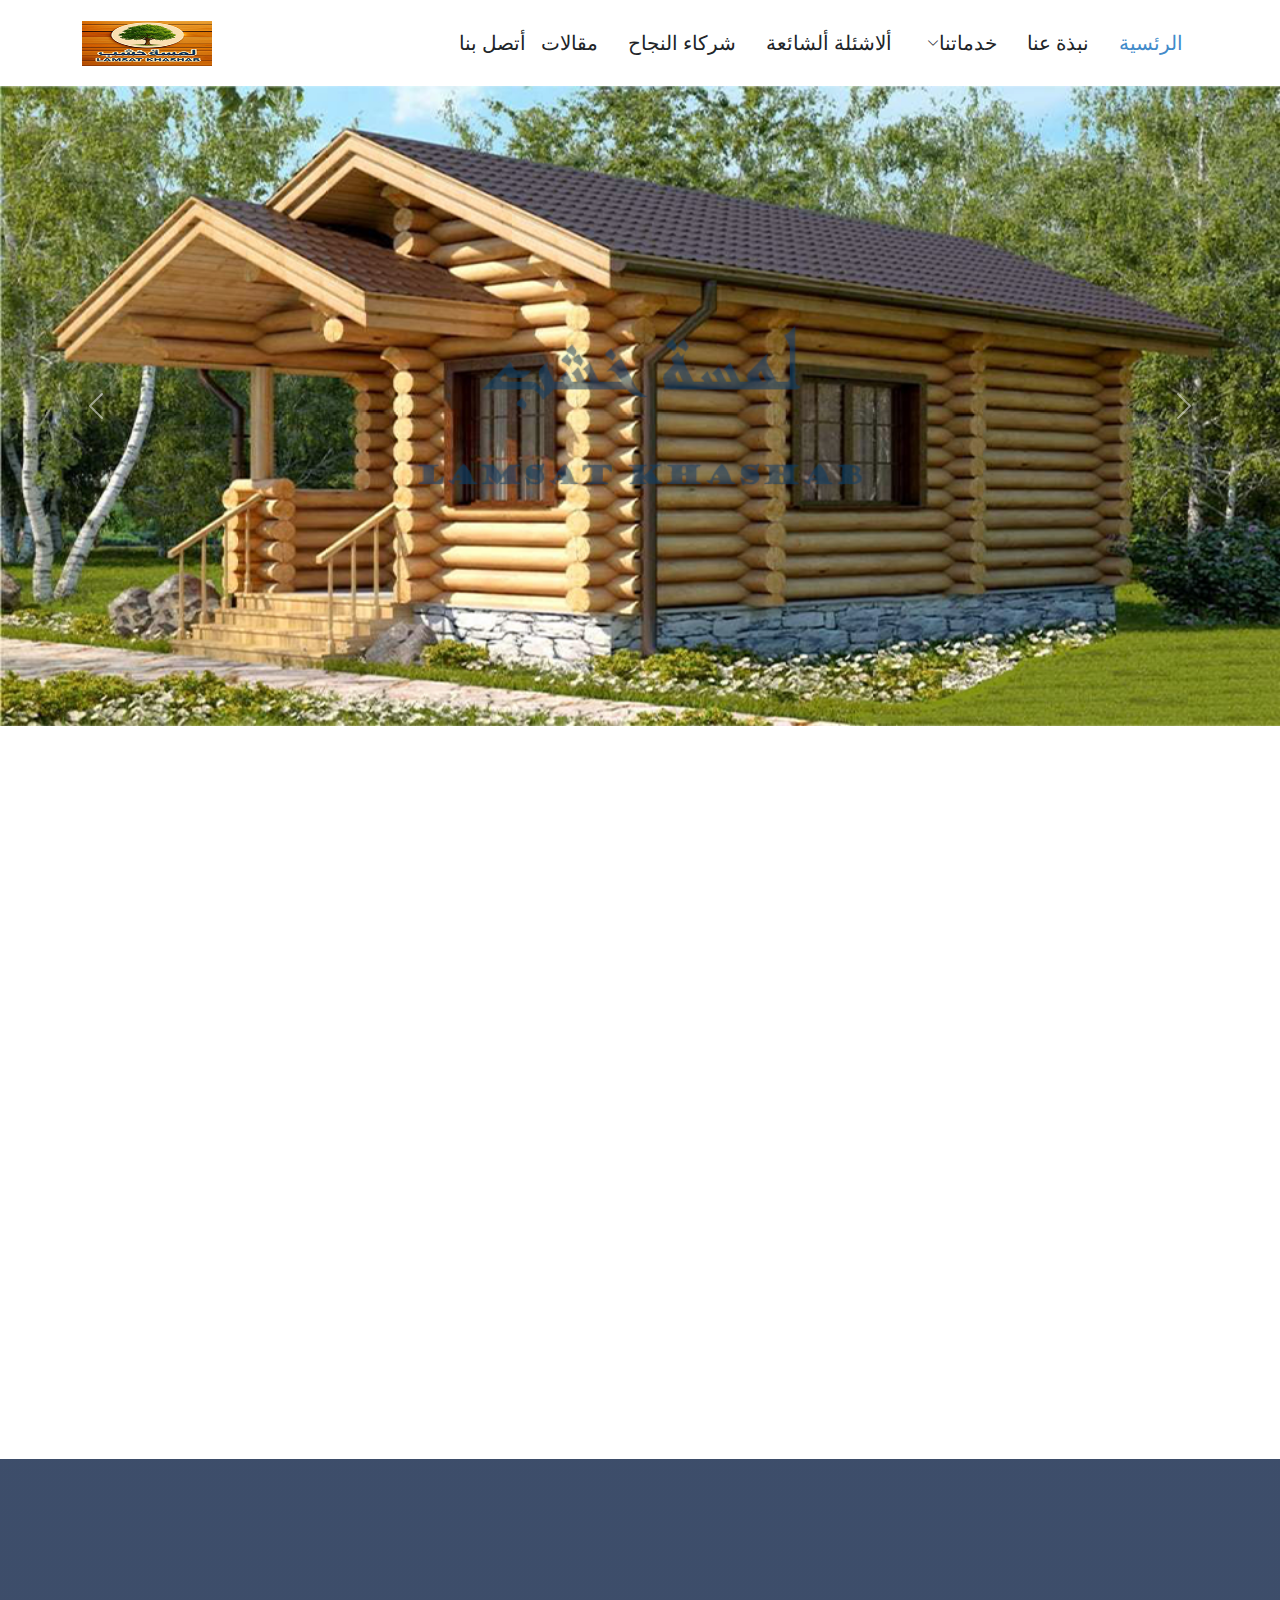
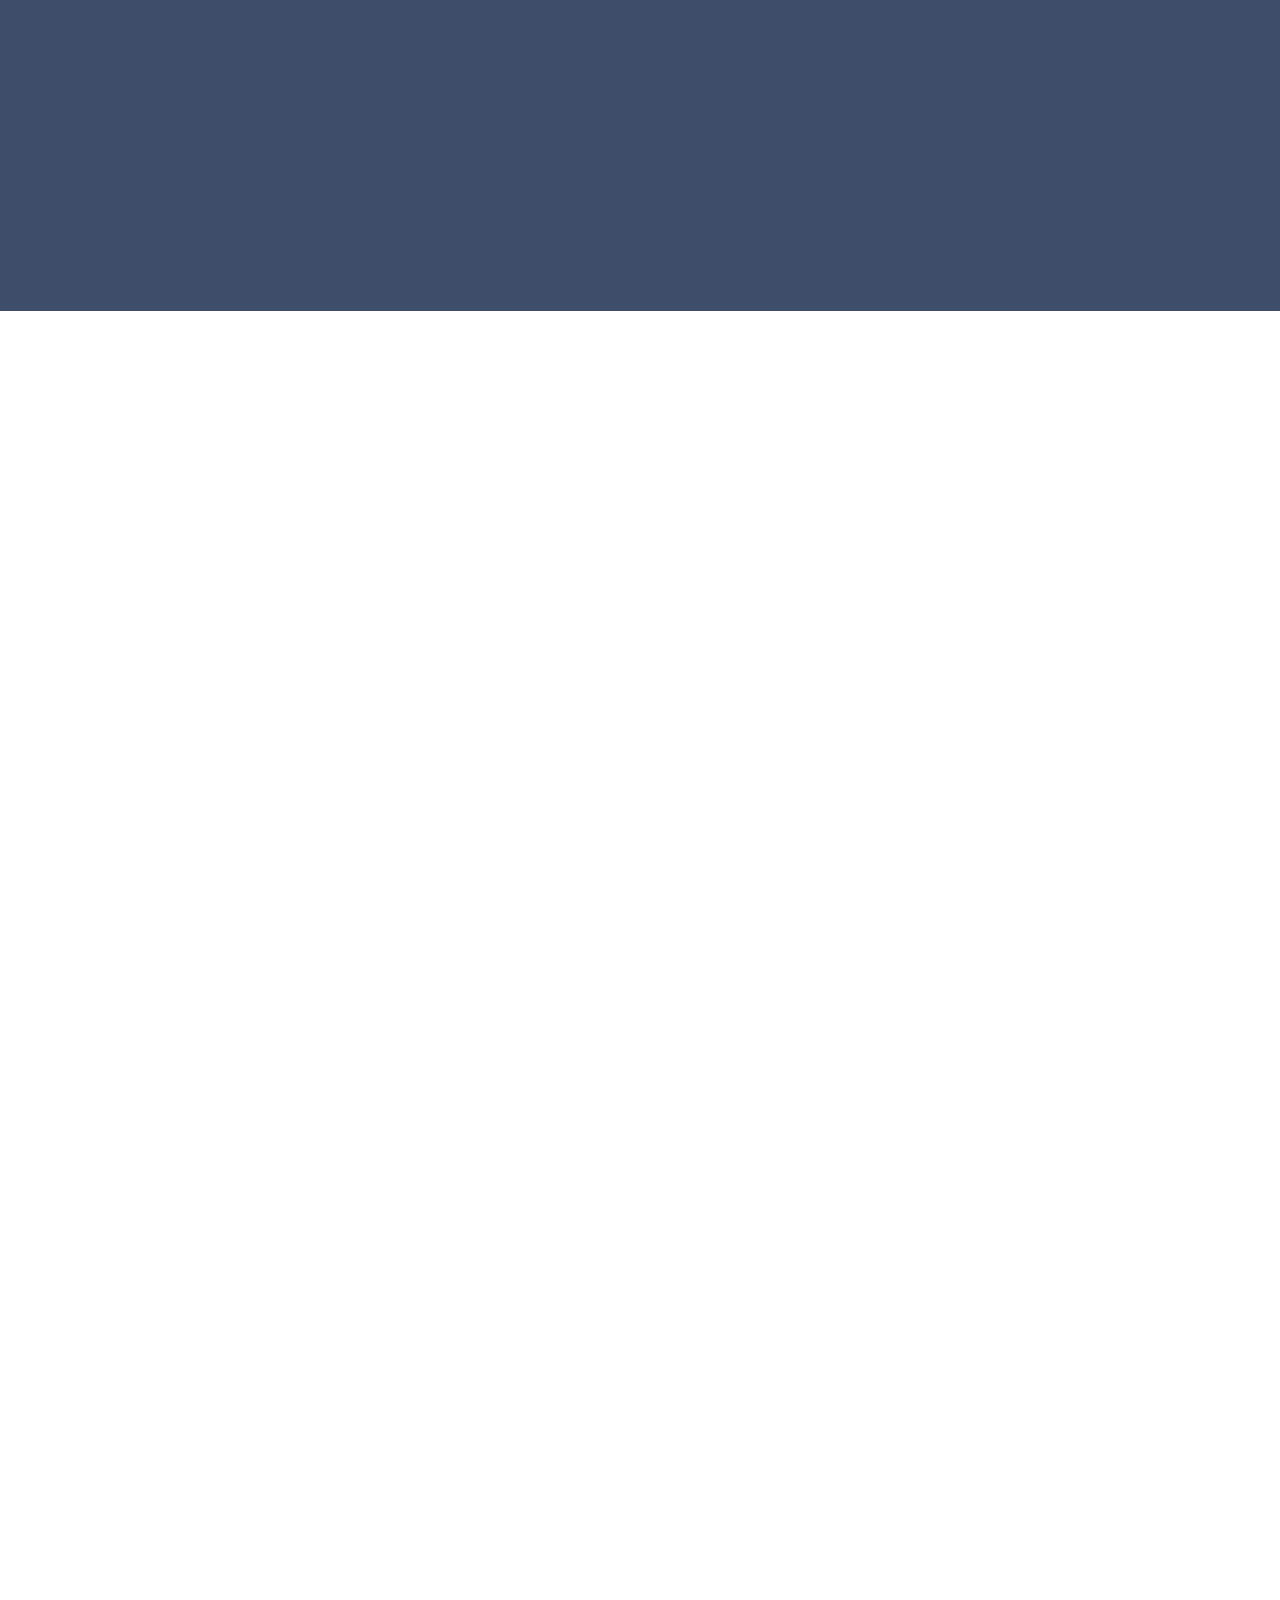
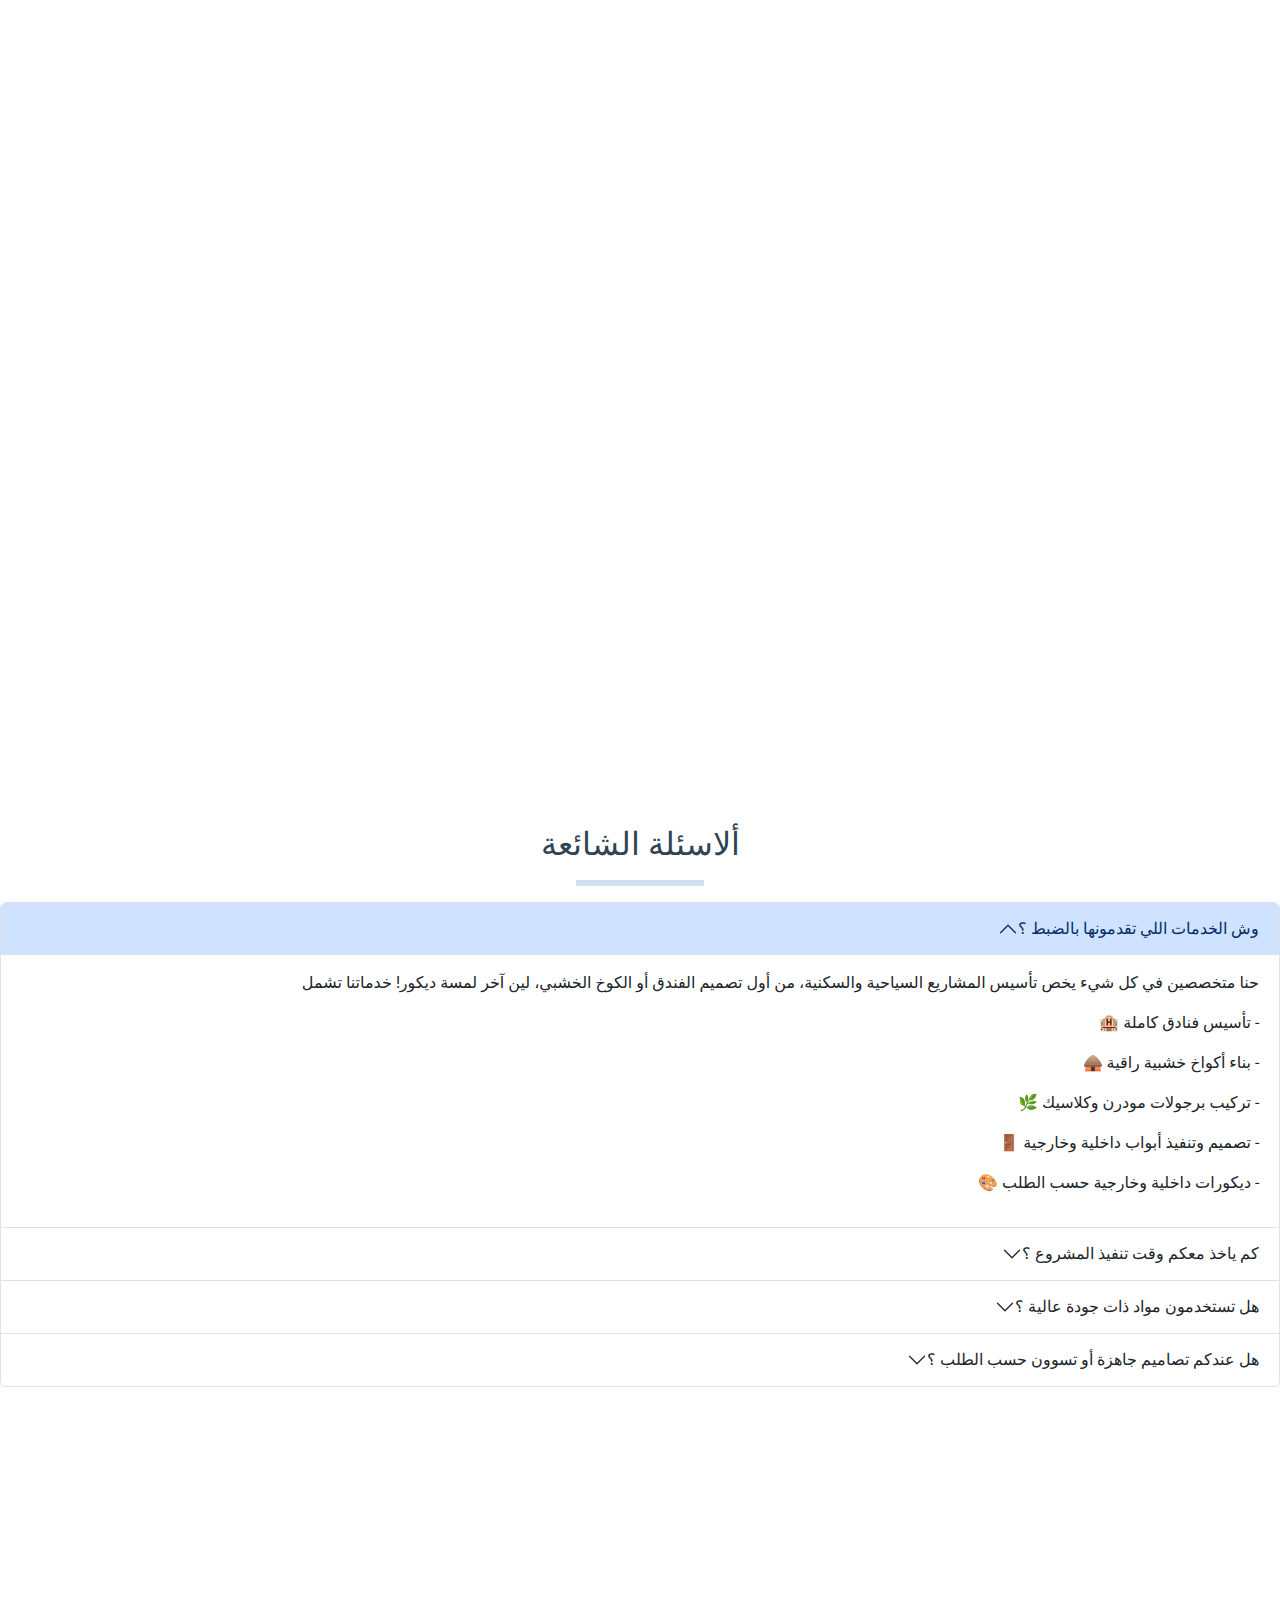
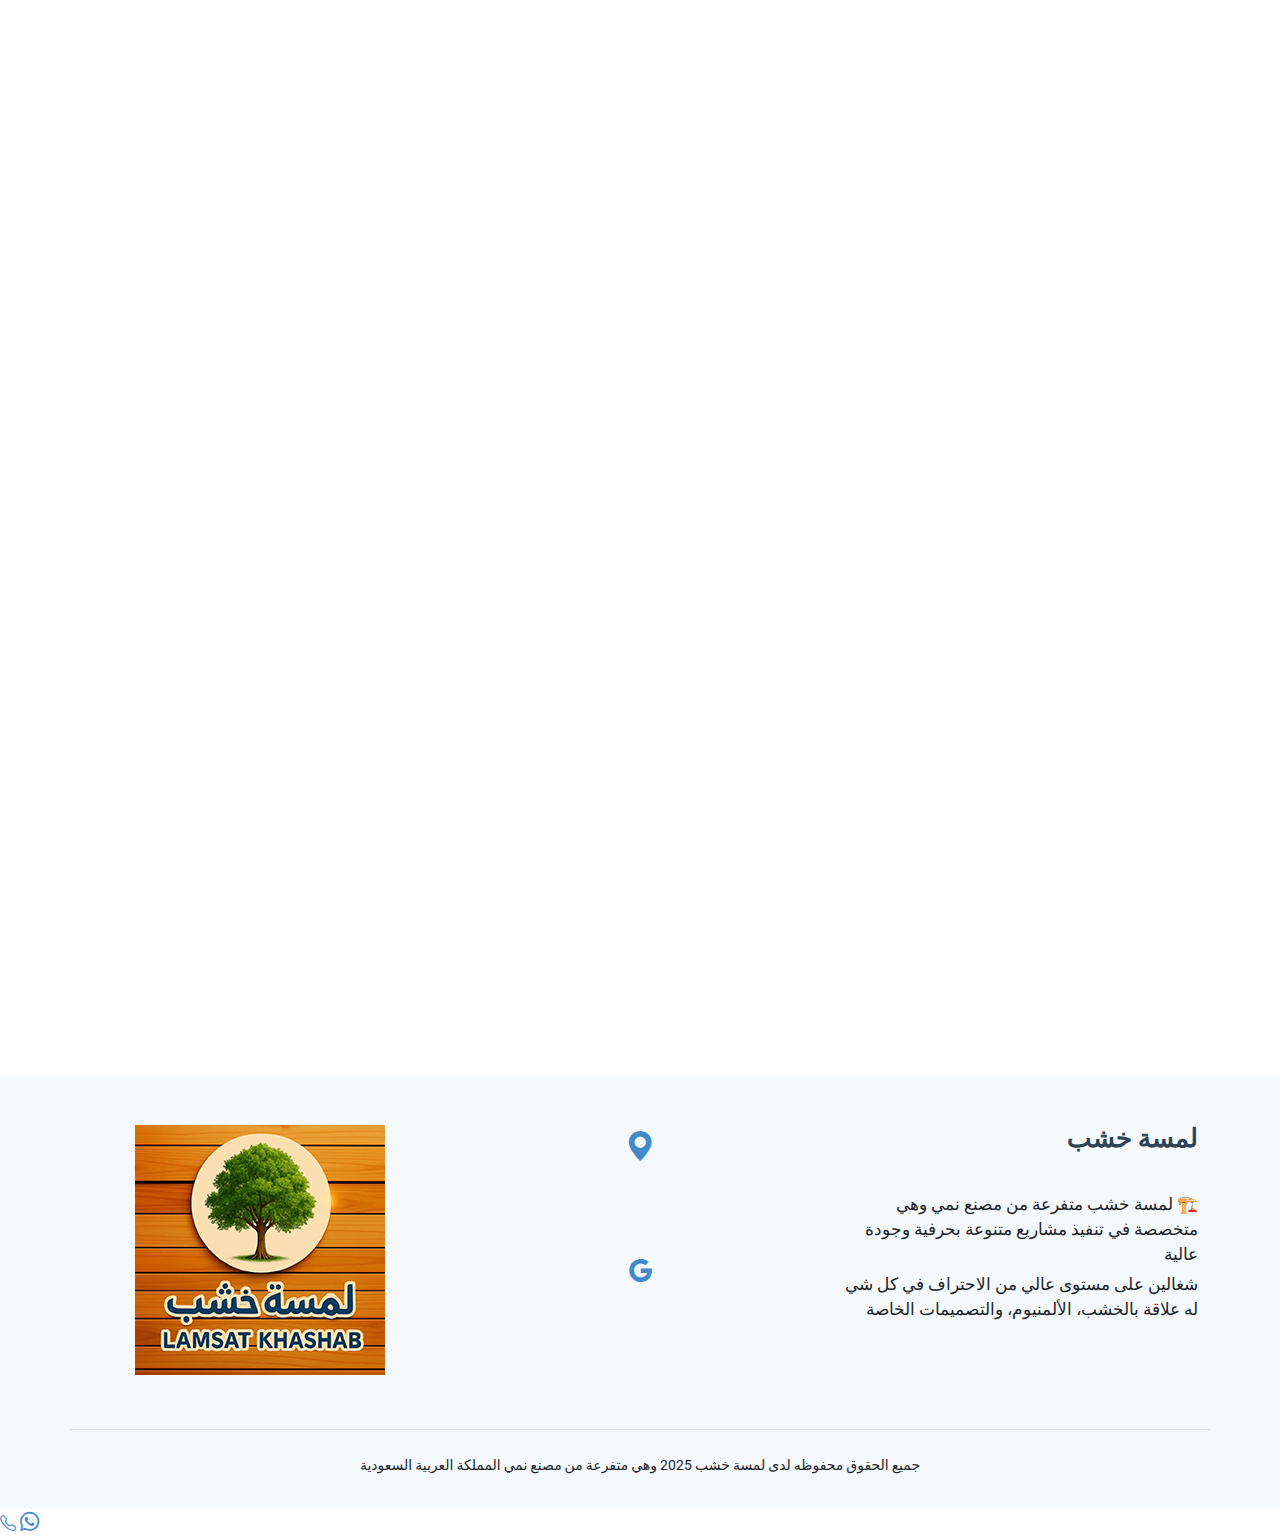
<file: index.html>
<!DOCTYPE html>
<html lang="en">

<head>
  <meta charset="utf-8">
  <meta content="width=device-width, initial-scale=1.0" name="viewport">
  <title>لمسة خشب</title>
  <meta name="description" content="لمسة خشب ,كوخ خشب , تأسيس فنادق , اعمال hpl , بديل الخشب والرخام">
  <meta name="keywords" content="لمسة خشب ,كوخ خشب , تأسيس فنادق , اعمال hpl , بديل الخشب والرخام">

  <!-- Favicons -->
  <link href="img/clients/logonav.2.jpeg" rel="icon">
  <link href="img/apple-touch-icon.png" rel="apple-touch-icon">

  <!-- Fonts -->
  <link href="https://fonts.googleapis.com" rel="preconnect">
  <link href="https://fonts.gstatic.com" rel="preconnect" crossorigin>
  <link href="https://fonts.googleapis.com/css2?family=Roboto:ital,wght@0,100;0,300;0,400;0,500;0,700;0,900;1,100;1,300;1,400;1,500;1,700;1,900&family=Poppins:ital,wght@0,100;0,200;0,300;0,400;0,500;0,600;0,700;0,800;0,900;1,100;1,200;1,300;1,400;1,500;1,600;1,700;1,800;1,900&family=Raleway:ital,wght@0,100;0,200;0,300;0,400;0,500;0,600;0,700;0,800;0,900;1,100;1,200;1,300;1,400;1,500;1,600;1,700;1,800;1,900&display=swap" rel="stylesheet">

  <!-- Vendor CSS Files -->
  <link href="vendor/bootstrap/css/bootstrap.min.css" rel="stylesheet">
  <link href="vendor/bootstrap-icons/bootstrap-icons.css" rel="stylesheet">
  <link href="vendor/aos/aos.css" rel="stylesheet">
  <link href="vendor/glightbox/css/glightbox.min.css" rel="stylesheet">
  <link href="vendor/swiper/swiper-bundle.min.css" rel="stylesheet">

  <!-- Main CSS File -->
  <link href="css/main.css" rel="stylesheet">

  
  <style>
    h3{
      color: rgb(46, 90, 128);
    }
   


   
  </style>
</head>

<body class="index-page">

  <header id="header" class="header sticky-top">

  <!--  <div class="topbar d-flex align-items-center">
      <div class="container d-flex justify-content-center justify-content-md-between">
        <div class="contact-info d-flex align-items-center">
          <i class="bi bi-envelope d-flex align-items-center"><a href="mailto:contact@example.com">contact@example.com</a></i>
          <i class="bi bi-phone d-flex align-items-center ms-4"><span>+1 5589 55488 55</span></i>
        </div>
        <div class="social-links d-none d-md-flex align-items-center">
          <a href="#" class="twitter"><i class="bi bi-twitter-x"></i></a>
          <a href="#" class="facebook"><i class="bi bi-facebook"></i></a>
          <a href="#" class="instagram"><i class="bi bi-instagram"></i></a>
          <a href="#" class="linkedin"><i class="bi bi-linkedin"></i></a>
        </div>
      </div>
    </div> End Top Bar -->

    <div class="branding d-flex align-items-cente">

      <div class="container position-relative d-flex align-items-center justify-content-between">
        <a href="index.html" class="logo d-flex align-items-center">
          <!-- Uncomment the line below if you also wish to use an image logo -->
               <img src="img/clients/logonav.2.jpeg" alt=""> 
        </a>

        <nav id="navmenu" class="navmenu" dir="rtl">
          <ul>
            <li><a href="index.html" class="active">الرئسية</a></li>
            <li><a href="#about">نبذة عنا</a></li>
           
            <li class="dropdown"><a href="#services"><span>  خدماتنا  </span> <i class="bi bi-chevron-down toggle-dropdown " > </i></a>
             
              <ul>
                <li><a href="hotel.html"> تأسيس غرف فندقية وديكورات داخلية </a></li>
                <li><a href="hpl.html"> أعمال HPL </a></li>
                <li><a href="maared.html">  تجهيز بوثات المعارض </a></li>
                <li><a href="shasha.html">بديل الخشب والرخام</a></li>

                <li class="dropdown"><a href="#"><span>منتجات خشبية</span> <i class="bi bi-chevron-down toggle-dropdown"></i></a>
                  <ul>
                    <li><a href="coo5.html">كوخ خشبي</a></li>
                    <li><a href="borgela.html">برجولات </a></li>
                    <li><a href="door.html">أبواب </a></li>

                  </ul>
                </li>
              
               
                <li><a href="alamonum.html"> ألامنيوم </a></li>
              </ul>
            </li>
            <li><a href="#portfolio">ألاشئلة ألشائعة</a></li>
            <li><a href="#team">شركاء النجاح</a></li>
            <li><a href="#farek"> مقالات </a></li>
            <li><a href="#contact">أتصل بنا</a></li>
          </ul>
          <i class="mobile-nav-toggle d-xl-none bi bi-list"></i>
        </nav>

      </div>

    </div>

  </header>

  <main class="main">
<!--   test slider -->
<div id="carouselExampleIndicators" class="carousel slide" data-bs-ride="carousel">
 <!-- <div class="carousel-indicators">
   
  </div>-->
  <div class="carousel-inner">
    <div class="carousel-item active">
      <img src="img.3/06.png" class="d-block w-100" alt="...">
      
    </div>
    <div class="carousel-item">
      <img src="img.3/0.hotel.png" class="d-block w-100" alt="...">
    </div>
    <div class="carousel-item">
      <img src="img.3/0.shasha.png" class="d-block w-100" alt="...">
    </div>
  </div>
  <button class="carousel-control-prev" type="button" data-bs-target="#carouselExampleIndicators" data-bs-slide="prev">
    <span class="carousel-control-prev-icon" aria-hidden="true"></span>
    <span class="visually-hidden">Previous</span>
  </button>
  <button class="carousel-control-next" type="button" data-bs-target="#carouselExampleIndicators" data-bs-slide="next">
    <span class="carousel-control-next-icon" aria-hidden="true"></span>
    <span class="visually-hidden">Next</span>
  </button>
</div>
    <!-- Hero Section -->
 
    <!-- About Section -->
    <section id="about" class="about section">

      <!-- Section Title -->
      <div class="container section-title" data-aos="fade-up">
        <h2>نبذة عنا</h2><hr style="color: var(--accent-color);width: 10%;margin-left: 45%;border: 3px solid;">
      </div><!-- End Section Title -->

      <div class="container">

        <div class="row gy-4">
          <div class="col-lg-6" data-aos="fade-up" data-aos-delay="100">
          <!-- <img src="img.3/3.jpg" class="img-fluid rounded-4 mb-4" alt="">
               <video src="img.3/video.mp4" type="video/mp4"></video>-->
               <iframe style="width: 390px;height: 470px;" class="embed-responsive-item" src="img.3/video.mp4" allowfullscreen></iframe>

          </div>


          <div class="col-lg-6" data-aos="fade-up" data-aos-delay="250">
            <div class="content ps-0 ps-lg-5"style="text-align: right;">  
              <h3 >🏗️  لمسة خشب متخصصة في تنفيذ مشاريع متنوعة بحرفية وجودة عالية</h3>          
             <h4>وش نقدم؟ 👇</h4>
              <ul dir="rtl">
               <h3>  🔹 تأسيس وتجهيز الفنادق :  </h3>
               <p>من التصاميم الداخلية للفرش والتشطيبات، نوفر لك كل اللي يحتاجه فندقك عشان يكون راقٍ وجاهز للاستقبال من أول يوم 🏨✨</p>
               <h3> 🔹 بناء وتصميم الأكواخ الخشبية : </h3>
               <p>نسوي لك كوخ خشبي على كيفك، سواء استراحة، كافيه، أو مكان سياحي، باستخدام أجود أنواع الخشب وتصاميم عصرية ومقاومة للعوامل الجوية 🌲🏡</p>
               <h3> 🔹 أعمال HPL (تكسية وتغليف) : </h3>
               <p>نقدم تشطيبات HPL للمطابخ، الحمامات، الواجهات، والأثاث… مقاومة للرطوبة وسهلة التنظيف، وتعطي فخامة ما بعدها فخامة 👌🔥</p>
               
               
              <!-- <li><i class="bi bi-check-circle-fill"></i> <span style="margin-right: 7%;"> velit.</span></li>
                <li><i class="bi bi-check-circle-fill"></i> <span style="margin-right: 7%;">voluptate .</span></li>
                <li><i class="bi bi-check-circle-fill"></i> <span style="margin-right: 7%;">  pariatur.</span></li>
              </ul>
            -->

             
            </div>
          </div>
        </div>

      </div>

    </section><!-- /About Section -->

  
    <!-- Stats Section -->
    <section id="stats" dir="rtl" class="stats section light-background" style="background: linear-gradient(rgba(40, 58, 90, 0.9), rgba(40, 58, 90, 0.9)), url(img/cta-bg.jpg) fixed center center;
    background-size: cover;
    padding: 120px 0;">

      <div class="container" data-aos="fade-up" data-aos-delay="100">

        <div class="row gy-4">

          <div class="col-lg-3 col-md-6 d-flex flex-column align-items-center">
            <i class="bi bi-emoji-smile"></i>
            <div class="stats-item">
              <span data-purecounter-start="0" data-purecounter-end="647" data-purecounter-duration="1" class="purecounter"></span>
              <h3>عملاء سعداء</h3>
            </div>
          </div><!-- End Stats Item -->

          <div class="col-lg-3 col-md-6 d-flex flex-column align-items-center">
            <i class="bi bi-journal-richtext"></i>
            <div class="stats-item">
              <span data-purecounter-start="0" data-purecounter-end="1521" data-purecounter-duration="1" class="purecounter"></span>
              <h3>مشاريع</h3>
            </div>
          </div><!-- End Stats Item -->

          <div class="col-lg-3 col-md-6 d-flex flex-column align-items-center">
            <i class="bi bi-headset"></i>
            <div class="stats-item">
              <span data-purecounter-start="0" data-purecounter-end="11463" data-purecounter-duration="1" class="purecounter"></span>
              <h3>ساعات من الدعم</h3>
            </div>
          </div><!-- End Stats Item -->

          <div class="col-lg-3 col-md-6 d-flex flex-column align-items-center">
            <i class="bi bi-people"></i>
            <div class="stats-item">
              <span data-purecounter-start="0" data-purecounter-end="900" data-purecounter-duration="1" class="purecounter"></span>
              <h3>العمال الجادون</h3>
            </div>
          </div><!-- End Stats Item -->

        </div>

      </div>

    </section><!-- /Stats Section -->
    <!--   test-->
       <!-- Bootstrap Container for Width -->


       <!--  -->
    <!-- Services Section -->
    <section id="services" class="services section">

      <!-- Section Title -->
      <div class="container section-title" data-aos="fade-up">
        <h2>خدماتنا</h2><hr style="color: var(--accent-color);width: 10%;margin-left: 45%;border: 3px solid;">
      </div><!-- End Section Title -->

      <div class="container" dir="rtl">

        <div class="row gy-4">
          <div class="col-lg-4 col-md-6" data-aos="fade-up" data-aos-delay="100">
            <div class="service-item  position-relative">
              <div class="icon imgserv"style="background:url(img.3/0h.png) ;background-size: cover;">
                
              </div>
             
            </div><br>
            <a style="text-align: center;" href="hotel.html" class="stretched-link">
              <h3> تأسيس غرف فندقية وديكورات داخلية   </h3>
              <p>  معرفة المزيد  </p>
            </a>
          </div><!-- End Service Item -->
          <div class="col-lg-4 col-md-6" data-aos="fade-up" data-aos-delay="100">
            <div class="service-item  position-relative">
              <div class="icon imgserv"style="background:url(img.3/02.png) ;background-size: cover;">
                
              </div>
             
            </div><br>
            <a style="text-align: center;" href="coo5.html" class="stretched-link">
              
              <h3>كوخ خشبي</h3>
              <p>  معرفة المزيد  </p>
            </a>
          </div><!-- End Service Item -->

          <div class="col-lg-4 col-md-6" data-aos="fade-up" data-aos-delay="100">
            <div class="service-item  position-relative">
              <div class="icon imgserv"style="background:url(img.3/0.b.png) ;background-size: cover;">             
              </div>           
            </div><br>
            
            <a style="text-align: center;" href="borgela.html" class="stretched-link">
              <h3> تصميم برجولات  </h3>
              <p>  معرفة المزيد  </p>
            </a>
          </div><!-- End Service Item -->
          <div class="col-lg-4 col-md-6" data-aos="fade-up" data-aos-delay="100">
            <div class="service-item  position-relative">
              <div class="icon imgserv"style="background:url(wc/001.png) ;background-size: cover;">
                
              </div>
             
            </div><br>
            <a style="text-align: center;" href="hpl.html" class="stretched-link">
              
              <h3> أعمال HPL  </h3>
              <p>  معرفة المزيد  </p>
            </a>
          </div><!-- End Service Item -->
          <div class="col-lg-4 col-md-6" data-aos="fade-up" data-aos-delay="100">
            <div class="service-item  position-relative">
              <div class="icon imgserv"style="background:url(img.3/0d.png) ;background-size: cover;">
                
              </div>            
            </div><br>
            
            <a style="text-align: center;" href="door.html" class="stretched-link">
              <h3> أبواب وديكورات </h3>
              <p>  معرفة المزيد  </p>

            </a>
          </div><!-- End Service Item -->

        

          <div class="col-lg-4 col-md-6" data-aos="fade-up" data-aos-delay="100">
            <div class="service-item  position-relative">
              <div class="icon imgserv"style="background:url(alamoneum/02.png) ;background-size: cover;">
                
              </div>
             
            </div><br>
            <a style="text-align: center;" href="alamonum.html" class="stretched-link">
              <h3> ألامنيوم </h3>
              <p>  معرفة المزيد  </p>

            </a>
          </div><!-- End Service Item -->
          <div class="col-lg-4 col-md-6" data-aos="fade-up" data-aos-delay="100">
            <div class="service-item  position-relative">
              <div class="icon imgserv" style="background:url(maared/03.png) ;background-size: cover;height: 500px;">
                
              </div>
             
            </div><br>
            <a style="text-align: center;" href="maared.html" class="stretched-link">
              <h3> تجهيز بوثاث المعارض </h3>
              <p>  معرفة المزيد  </p>

            </a>
          </div><!-- End Service Item -->
          <div class="col-lg-4 col-md-6" data-aos="fade-up" data-aos-delay="100">
            <div class="service-item  position-relative">
              <div class="icon imgserv"style="background:url(img.3/0sh.png) ;background-size: cover;height: 500px;">
                
              </div>
             
            </div><br>
            <a style="text-align: center;" href="shasha.html" class="stretched-link">
              <h3> بديل الخشب والرخام </h3>
              <p>  معرفة المزيد  </p>
            </a>
          </div><!-- End Service Item -->
         
        </div>

      </div>

    </section><!-- /Services Section -->
     <!--   -->
    
    <!-- End -->
    <!-- Portfolio Section -->
   <!-- <section id="portfolio" class="portfolio section">

      <div class="container section-title" data-aos="fade-up">
        <h2>Portfolio</h2>
        <p>Necessitatibus eius consequatur ex aliquid fuga eum quidem sint consectetur velit</p>
      </div>

      <div class="container">

        <div class="isotope-layout" data-default-filter="*" data-layout="masonry" data-sort="original-order">

          <ul class="portfolio-filters isotope-filters" data-aos="fade-up" data-aos-delay="100">
            <li data-filter="*" class="filter-active">All</li>
            <li data-filter=".filter-app">App</li>
            <li data-filter=".filter-product">Card</li>
            <li data-filter=".filter-branding">Web</li>
          </ul>

          <div class="row gy-4 isotope-container" data-aos="fade-up" data-aos-delay="200">

            <div class="col-lg-4 col-md-6 portfolio-item isotope-item filter-app">
              <img src="img.1/masonry-portfolio/masonry-portfolio-1.jpg" class="img-fluid" alt="">
              <div class="portfolio-info">
                <h4>App 1</h4>
                <p>Lorem ipsum, dolor sit</p>
                <a href="img.1/masonry-portfolio/masonry-portfolio-1.jpg" title="App 1" data-gallery="portfolio-gallery-app" class="glightbox preview-link"><i class="bi bi-zoom-in"></i></a>
                <a href="portfolio-details.html" title="More Details" class="details-link"><i class="bi bi-link-45deg"></i></a>
              </div>
            </div>

            <div class="col-lg-4 col-md-6 portfolio-item isotope-item filter-product">
              <img src="img.1/masonry-portfolio/masonry-portfolio-2.jpg" class="img-fluid" alt="">
              <div class="portfolio-info">
                <h4>Product 1</h4>
                <p>Lorem ipsum, dolor sit</p>
                <a href="img.1/masonry-portfolio/masonry-portfolio-2.jpg" title="Product 1" data-gallery="portfolio-gallery-product" class="glightbox preview-link"><i class="bi bi-zoom-in"></i></a>
                <a href="portfolio-details.html" title="More Details" class="details-link"><i class="bi bi-link-45deg"></i></a>
              </div>
            </div>

            <div class="col-lg-4 col-md-6 portfolio-item isotope-item filter-branding">
              <img src="img.1/masonry-portfolio/masonry-portfolio-3.jpg" class="img-fluid" alt="">
              <div class="portfolio-info">
                <h4>Branding 1</h4>
                <p>Lorem ipsum, dolor sit</p>
                <a href="img.1/masonry-portfolio/masonry-portfolio-3.jpg" title="Branding 1" data-gallery="portfolio-gallery-branding" class="glightbox preview-link"><i class="bi bi-zoom-in"></i></a>
                <a href="portfolio-details.html" title="More Details" class="details-link"><i class="bi bi-link-45deg"></i></a>
              </div>
            </div>

            <div class="col-lg-4 col-md-6 portfolio-item isotope-item filter-app">
              <img src="img.1/masonry-portfolio/masonry-portfolio-4.jpg" class="img-fluid" alt="">
              <div class="portfolio-info">
                <h4>App 2</h4>
                <p>Lorem ipsum, dolor sit</p>
                <a href="img.1/masonry-portfolio/masonry-portfolio-4.jpg" title="App 2" data-gallery="portfolio-gallery-app" class="glightbox preview-link"><i class="bi bi-zoom-in"></i></a>
                <a href="portfolio-details.html" title="More Details" class="details-link"><i class="bi bi-link-45deg"></i></a>
              </div>
            </div>

            <div class="col-lg-4 col-md-6 portfolio-item isotope-item filter-product">
              <img src="img.1/masonry-portfolio/masonry-portfolio-5.jpg" class="img-fluid" alt="">
              <div class="portfolio-info">
                <h4>Product 2</h4>
                <p>Lorem ipsum, dolor sit</p>
                <a href="img.1/masonry-portfolio/masonry-portfolio-5.jpg" title="Product 2" data-gallery="portfolio-gallery-product" class="glightbox preview-link"><i class="bi bi-zoom-in"></i></a>
                <a href="portfolio-details.html" title="More Details" class="details-link"><i class="bi bi-link-45deg"></i></a>
              </div>
            </div>

            <div class="col-lg-4 col-md-6 portfolio-item isotope-item filter-branding">
              <img src="img.1/masonry-portfolio/masonry-portfolio-6.jpg" class="img-fluid" alt="">
              <div class="portfolio-info">
                <h4>Branding 2</h4>
                <p>Lorem ipsum, dolor sit</p>
                <a href="img.1/masonry-portfolio/masonry-portfolio-6.jpg" title="Branding 2" data-gallery="portfolio-gallery-branding" class="glightbox preview-link"><i class="bi bi-zoom-in"></i></a>
                <a href="portfolio-details.html" title="More Details" class="details-link"><i class="bi bi-link-45deg"></i></a>
              </div>
            </div>

            <div class="col-lg-4 col-md-6 portfolio-item isotope-item filter-app">
              <img src="img.1/masonry-portfolio/masonry-portfolio-7.jpg" class="img-fluid" alt="">
              <div class="portfolio-info">
                <h4>App 3</h4>
                <p>Lorem ipsum, dolor sit</p>
                <a href="img.1/masonry-portfolio/masonry-portfolio-7.jpg" title="App 3" data-gallery="portfolio-gallery-app" class="glightbox preview-link"><i class="bi bi-zoom-in"></i></a>
                <a href="portfolio-details.html" title="More Details" class="details-link"><i class="bi bi-link-45deg"></i></a>
              </div>
            </div>

            <div class="col-lg-4 col-md-6 portfolio-item isotope-item filter-product">
              <img src="img.1/masonry-portfolio/masonry-portfolio-8.jpg" class="img-fluid" alt="">
              <div class="portfolio-info">
                <h4>Product 3</h4>
                <p>Lorem ipsum, dolor sit</p>
                <a href="img.1/masonry-portfolio/masonry-portfolio-8.jpg" title="Product 3" data-gallery="portfolio-gallery-product" class="glightbox preview-link"><i class="bi bi-zoom-in"></i></a>
                <a href="portfolio-details.html" title="More Details" class="details-link"><i class="bi bi-link-45deg"></i></a>
              </div>
            </div>

            <div class="col-lg-4 col-md-6 portfolio-item isotope-item filter-branding">
              <img src="img.1/masonry-portfolio/masonry-portfolio-9.jpg" class="img-fluid" alt="">
              <div class="portfolio-info">
                <h4>Branding 3</h4>
                <p>Lorem ipsum, dolor sit</p>
                <a href="img.1/masonry-portfolio/masonry-portfolio-9.jpg" title="Branding 2" data-gallery="portfolio-gallery-branding" class="glightbox preview-link"><i class="bi bi-zoom-in"></i></a>
                <a href="portfolio-details.html" title="More Details" class="details-link"><i class="bi bi-link-45deg"></i></a>
              </div>
            </div>

          </div>

        </div>

      </div>

    </section>--><!-- /Portfolio Section -->
 
        
  <div  id="portfolio" class="container section-title" data-aos="fade-up">
    
  </div><!-- End Section Title -->

          <div class="accordion" id="accordionExample" dir="rtl">
             <!--          -->
             <h2 style="text-align: center;margin-top: 20px;">ألاسئلة الشائعة</h2>
             <hr style="color: var(--accent-color);width: 10%;margin-right: 45%;border: 3px solid;">
         
            <div class="accordion-item">
              <h2 class="accordion-header" id="headingOne">
                <button class="accordion-button" type="button" data-bs-toggle="collapse" data-bs-target="#collapseOne" aria-expanded="true" aria-controls="collapseOne">
                  وش الخدمات اللي تقدمونها بالضبط ؟
                </button>
              </h2>
              <div id="collapseOne" class="accordion-collapse collapse show" aria-labelledby="headingOne" data-bs-parent="#accordionExample">
                <div class="accordion-body">
               <p>حنا متخصصين في كل شيء يخص تأسيس المشاريع السياحية والسكنية، من أول تصميم الفندق أو الكوخ الخشبي، لين آخر لمسة ديكور! خدماتنا تشمل</p>
               <p>- تأسيس فنادق كاملة 🏨</p>
              <p>- بناء أكواخ خشبية راقية 🛖</p>
              <p>- تركيب برجولات مودرن وكلاسيك 🌿</p>
              <p>- تصميم وتنفيذ أبواب داخلية وخارجية 🚪</p>
              <p>- ديكورات داخلية وخارجية حسب الطلب 🎨</p>
              </div>
              </div>
            </div>
            <div class="accordion-item">
              <h2 class="accordion-header" id="headingTwo">
                <button class="accordion-button collapsed" type="button" data-bs-toggle="collapse" data-bs-target="#collapseTwo" aria-expanded="false" aria-controls="collapseTwo">
                  كم ياخذ معكم وقت تنفيذ المشروع ؟
                </button>
              </h2>
              <div id="collapseTwo" class="accordion-collapse collapse" aria-labelledby="headingTwo" data-bs-parent="#accordionExample">
                <div class="accordion-body">
                  <p>المدة تعتمد على حجم المشروع ونوع التصميم، بس بشكل عام</p>
                  <p>- الكوخ الخشبي: من 2 لـ 4 أسابيع</p>
                  <p>- البرجولات: من أسبوع لـ أسبوعين</p>
                  <p>- الفنادق الكبيرة: من 3 شهور وطالع (حسب التفاصيل)</p>
                  <p>- ونعطيك الجدول الزمني الدقيق بعد ما نتفق على التصميم والتنفيذ بإذن الله ⏱️</p>
                </div>
              </div>
            </div>
            <div class="accordion-item">
              <h2 class="accordion-header" id="headingThree">
                <button class="accordion-button collapsed" type="button" data-bs-toggle="collapse" data-bs-target="#collapseThree" aria-expanded="false" aria-controls="collapseThree">
                  هل تستخدمون مواد ذات جودة عالية ؟
                </button>
              </h2>
              <div id="collapseThree" class="accordion-collapse collapse" aria-labelledby="headingThree" data-bs-parent="#accordionExample">
                <div class="accordion-body">
                  <p>أكيد! ✋</p>
                  <p>- ما نستخدم إلا الخشب والمعادن المعتمدة والمقاومة للعوامل الجوية، ونختار الخامات اللي تتحمل حرارة أجواء المملكة وتعيش سنوات طويلة.</p>


                </div>
              </div>
            </div>
            <div class="accordion-item">
              <h2 class="accordion-header" id="headingThree">
                <button class="accordion-button collapsed" type="button" data-bs-toggle="collapse" data-bs-target="#collapsefour" aria-expanded="false" aria-controls="collapseThree">
                  هل عندكم تصاميم جاهزة أو تسوون حسب الطلب ؟
                </button>
              </h2>
              <div id="collapsefour" class="accordion-collapse collapse" aria-labelledby="headingfour" data-bs-parent="#accordionExample">
                <div class="accordion-body">
                <p>- عندنا تصاميم جاهزة للمساعدة، لكن نقدر نصمّم لك مشروع خاص حسب الميزانية والمساحة والرغبة ✍️✨ </p>
               
                </div>
              </div>
            </div>
          </div>
          <!--   1,2   -->
 <!-- Testimonials Section -->
 <section id="team" class="testimonials section">

  <!-- Section Title -->
  <div  class="container section-title" data-aos="fade-up">
    <h2>شركاء النجاح</h2>
    <hr style="color: var(--accent-color);width: 10%;margin-left: 45%;border: 3px solid;">

  </div><!-- End Section Title -->

  <div class="container" data-aos="fade-up" data-aos-delay="100">

    <div class="swiper init-swiper">
      <script type="application/json" class="swiper-config">
        {
          "loop": true,
          "speed": 600,
          "autoplay": {
            "delay": 5000
          },
          "slidesPerView": "auto",
          "pagination": {
            "el": ".swiper-pagination",
            "type": "bullets",
            "clickable": true
          },
          "breakpoints": {
            "320": {
              "slidesPerView": 1,
              "spaceBetween": 40
            },
            "1200": {
              "slidesPerView": 3,
              "spaceBetween": 1
            }
          }
        }
      </script>
      <div class="swiper-wrapper">

        <div class="swiper-slide">
          <div class="testimonial-item">
            <p>
              <i class="bi bi-quote quote-icon-left"></i>
              <span><img src="img/clients/1.png" class="testimonial-img" alt=""></span>
              <i class="bi bi-quote quote-icon-right"></i>
            </p>         
          </div>
        </div><!-- End testimonial item -->
        <div class="swiper-slide">
          <div class="testimonial-item">
            <p>
              <i class="bi bi-quote quote-icon-left"></i>
              <span> <img src="img/clients/2.png" class="testimonial-img" alt=""></span>
              <i class="bi bi-quote quote-icon-right"></i>
            </p>          
          </div>
        </div><!-- End testimonial item -->
        <div class="swiper-slide">
          <div class="testimonial-item">
            <p>
              <i class="bi bi-quote quote-icon-left"></i>
              <span><img src="img/clients/3.png" class="testimonial-img" alt=""></span>
              <i class="bi bi-quote quote-icon-right"></i>
            </p>
          </div>
        </div><!-- End testimonial item -->
        <div class="swiper-slide">
          <div class="testimonial-item">
            <p>
              <i class="bi bi-quote quote-icon-left"></i>
              <span><img src="img/clients/4.png" class="testimonial-img" alt=""></span>
              <i class="bi bi-quote quote-icon-right"></i>
            </p>                      
          </div>
        </div><!-- End testimonial item -->

        <div class="swiper-slide">
          <div class="testimonial-item">
            <p>
              <i class="bi bi-quote quote-icon-left"></i>
              <span><img src="img/clients/5.jpg" class="testimonial-img" alt=""></span>
              <i class="bi bi-quote quote-icon-right"></i>
            </p>           
          </div>
        </div><!-- End testimonial item -->
        <div class="swiper-slide">
          <div class="testimonial-item">
            <p>
              <i class="bi bi-quote quote-icon-left"></i>
              <span><img src="img/clients/6.jpg" class="testimonial-img" alt=""></span>
              <i class="bi bi-quote quote-icon-right"></i>
            </p>           
          </div>
        </div><!-- End testimonial item -->
        <div class="swiper-slide">
          <div class="testimonial-item">
            <p>
              <i class="bi bi-quote quote-icon-left"></i>
              <span><img src="img/clients/7.jpg" class="testimonial-img" alt=""></span>
              <i class="bi bi-quote quote-icon-right"></i>
            </p>           
          </div>
        </div><!-- End testimonial item -->
        <div class="swiper-slide">
          <div class="testimonial-item">
            <p>
              <i class="bi bi-quote quote-icon-left"></i>
              <span><img src="img/clients/8.png" class="testimonial-img" alt=""></span>
              <i class="bi bi-quote quote-icon-right"></i>
            </p>           
          </div>
        </div><!-- End testimonial item -->
        <div class="swiper-slide">
          <div class="testimonial-item">
            <p>
              <i class="bi bi-quote quote-icon-left"></i>
              <span><img src="img/clients/9.png" class="testimonial-img" alt=""></span>
              <i class="bi bi-quote quote-icon-right"></i>
            </p>           
          </div>
        </div><!-- End testimonial item -->
      </div>
      <div class="swiper-pagination"></div>
    </div>
  </div>

</section><!-- /Testimonials Section -->

          <!-- -->
    <!-- Team Section -->
    <section id="farek" class="team section">

      <!-- Section Title -->
      <div class="container section-title" data-aos="fade-up">
        <h2> مقالات  </h2>
        <hr style="color: var(--accent-color);width: 10%;margin-left: 45%;border: 3px solid;">

      </div><!-- End Section Title -->

      <div class="container" data-aos="fade-up" data-aos-delay="100" dir="rtl" style="background: var(--nav-hover-color)">

        <div class="row gy-5" style="text-align: right;">

          <div class="col-xl-4 col-md-6 d-flex" data-aos="zoom-in" data-aos-delay="200"style="background: aliceblue;border:5px solid #fff">
            <div class="team-member">
              <div class="member-img">
                <br>
                <h3>✨ أفكار مدوّنة (مقالات) </h3>
                <p> ليه الأكواخ الخشبية صارت ترند في السياحة ؟ </p>
                <p>- مميزات الأكواخ الخشبية في الجو الحار والبارد</p>
                <p>- تصميم الأكواخ من الداخل</p>
                <p>- تجارب عملاء أو صور مشاريع</p>
                <p>- أفضل أنواع الخشب المستخدم في الأكواخ بالسعودية</p>
              </div>
             
            </div>
          </div><!-- End Team Member -->

          <div class="col-xl-4 col-md-6 d-flex" data-aos="zoom-in" data-aos-delay="400" style="background: aliceblue;border:5px solid #fff ">
            <div class="team-member">
              <div class="member-img">
                <br>
                <h3> 🏨 خطوات تأسيس فندق من الألف للياء</h3>
                <p>  من وين تبدأ </p>
                <p>- تصميم، بنية تحتية، تأثيث</p>
                <p>- كيف تختار تصميم الفندق حسب الجمهور المستهدف (سياحي، رجال أعمال، عائلات...)</p>
                <p>- نصائح لتقليل التكاليف بدون ما تأثر على الجودة</p>              </div>
           
            </div>
          </div><!-- End Team Member -->

          <div class="col-xl-4 col-md-6 d-flex" data-aos="zoom-in" data-aos-delay="600" style="background: aliceblue;border:5px solid #fff">
            <div class="team-member">
              <div class="member-img">
                <br>
             <h3>✨ وش هو HPL؟ وليه هو الخيار الأفضل للحمامات والمطابخ</h3>
             <p>- تعريف الـ HPL واستخداماته</p>
             <p>- الفرق بينه وبين الخشب العادي أو MDF</p>
             <p>- (للفنادق، الشاليهات، المدارس، المستشفيات...)</p>
             <p>- ألوان وتصاميم متوفرة</p>
              </div>
             
            </div>
          </div><!-- End Team Member -->

        </div>

      </div>

    </section><!-- /Team Section -->

    <!-- Faq Section -->
  
    <!-- Contact Section -->
    <section id="contact" class="contact section">

      <!-- Section Title -->
      <div class="container section-title" data-aos="fade-up">
        <h2>أتصل بنا</h2>
        <hr style="color: var(--accent-color);width: 10%;margin-left: 45%;border: 3px solid;">
      </div><!-- End Section Title -->

      <!--<div class="container" data-aos="fade-up" data-aos-delay="100">

        <div class="row gy-4">

         
       
         
        </div>

        <form action="forms/contact.php" method="post" class="php-email-form" data-aos="fade-up" data-aos-delay="400">
          <div class="row gy-4">

            <div class="col-md-6">
              <input type="text" name="name" class="form-control" placeholder="Your Name" required="">
            </div>

            <div class="col-md-6 ">
              <input type="email" class="form-control" name="email" placeholder="Your Email" required="">
            </div>

            <div class="col-md-12">
              <input type="text" class="form-control" name="subject" placeholder="Subject" required="">
            </div>

            <div class="col-md-12">
              <textarea class="form-control" name="message" rows="6" placeholder="Message" required=""></textarea>
            </div>

            <div class="col-md-12 text-center">
              <div class="loading">Loading</div>
              <div class="error-message"></div>
              <div class="sent-message">Your message has been sent. Thank you!</div>

              <button type="submit">Send Message</button>
            </div>

          </div>
        </form>

      </div>-->

    </section><!-- /Contact Section -->

  </main>

  <footer id="footer" class="footer light-background">

    <div class="container footer-top">
      <div class="row gy-4">
          
        <div class="col-lg-4 col-md-6 footer-links" dir="rtl" style="text-align: center;">
          
       <img src="img/clients/footer.jpeg">
        </div>
        <div class="col-lg-4 col-md-6 footer-links" style="display: grid;text-align: center;">
            <a style="font-size: 30px;" href="https://www.google.com/sorry/index?continue=https://maps.google.com/maps/search/MBFA6641%25D8%258C%25206641%2520%25D8%25AA%25D9%2582%25D9%258A%2520%25D8%25A7%25D9%2584%25D8%25AF%25D9%258A%25D9%2586%2520%25D8%25A8%25D9%2586%2520%25D9%2585%25D8%25A4%25D9%2585%25D9%2586%25D8%258C%25203721%25D8%258C%2520%25D8%25B1%25D9%258A%25D8%25B9%2520%25D8%25B0%25D8%25A7%25D8%25AE%25D8%25B1%25D8%258C%2520%25D9%2585%25D9%2583%25D8%25A9%252024224%25D8%258C%2520%25D8%25A7%25D9%2584%25D8%25B3%25D8%25B9%25D9%2588%25D8%25AF%25D9%258A%25D8%25A9/%4021.4623,39.8348,17z%3Fhl%3Dar&hl=ar&q=EhAsD_yJAQT7cVVtf7hifRcfGM6j-8EGIjBjnK2rc4UD5VDef96UWQYxksEL6zqZX1zBP0UcXBId2RvU9gpjXPHwYWeh80sZ9lwyAnJSWgFD"><i class="bi bi-geo-alt-fill"></i></a>
            <a style="font-size: 23px;" href="https://mail.google.com/mail/?view=cm&fs=1&to=lamsakhashp@gmail.com" target="_blank">
              <i class="bi bi-google"></i>
            </a>
        </div>
       
        <div class="col-lg-4 col-md-6 footer-about" dir="rtl">
          <a href="index.html" class="logo d-flex align-items-center">
            <span class="sitename">لمسة خشب</span>
          </a>
          <div class="footer-contact pt-3">
            <p style="font-size: larger;">🏗️  لمسة خشب متفرعة من مصنع نمي وهي متخصصة في تنفيذ مشاريع متنوعة بحرفية وجودة عالية  </p>
           <p  style="font-size: larger;">شغالين على مستوى عالي من الاحتراف في كل شي له علاقة بالخشب، الألمنيوم، والتصميمات الخاصة </p>
          <p>  </p>
          </div>
          <div class="social-links d-flex mt-4">
           
          </div>
        </div>
      </div>
    </div>

    <div class="container copyright text-center mt-4">
      <p>جميع الحقوق محفوظه لدى  لمسة خشب 2025 وهي متفرعة من مصنع نمي المملكة العربية السعودية</p>
      <div class="credits">
      
      </div>
    </div>

  </footer>

  <!-- Scroll Top -->
  <a href="#" id="scroll-top" class="scroll-top d-flex align-items-center justify-content-center"><i class="bi bi-arrow-up-short"></i></a>

  <!-- Preloader -->
  <div id="preloader"></div>
  <a class="whats-app"href="tel:00966553788638" target="_blank"><i class="bi bi-telephone"></i></a>
  <a href="https://wsend.co/966966542185803" id="fixedWhatsAppIcon" class="wow zoomIn" target="_blank"><i style="font-size: larger;" class="bi bi-whatsapp"></i></a>

  <!-- Vendor JS Files -->
  <script src="vendor/bootstrap/js/bootstrap.bundle.min.js"></script>
  <script src="vendor/php-email-form/validate.js"></script>
  <script src="vendor/aos/aos.js"></script>
  <script src="vendor/glightbox/js/glightbox.min.js"></script>
  <script src="vendor/purecounter/purecounter_vanilla.js"></script>
  <script src="vendor/imagesloaded/imagesloaded.pkgd.min.js"></script>
  <script src="vendor/isotope-layout/isotope.pkgd.min.js"></script>
  <script src="vendor/swiper/swiper-bundle.min.js"></script>

  <!-- Main JS File -->
  <script src="js/main.js"></script>
   
      <script> 

</script> 
    

</body>

</html>
</file>
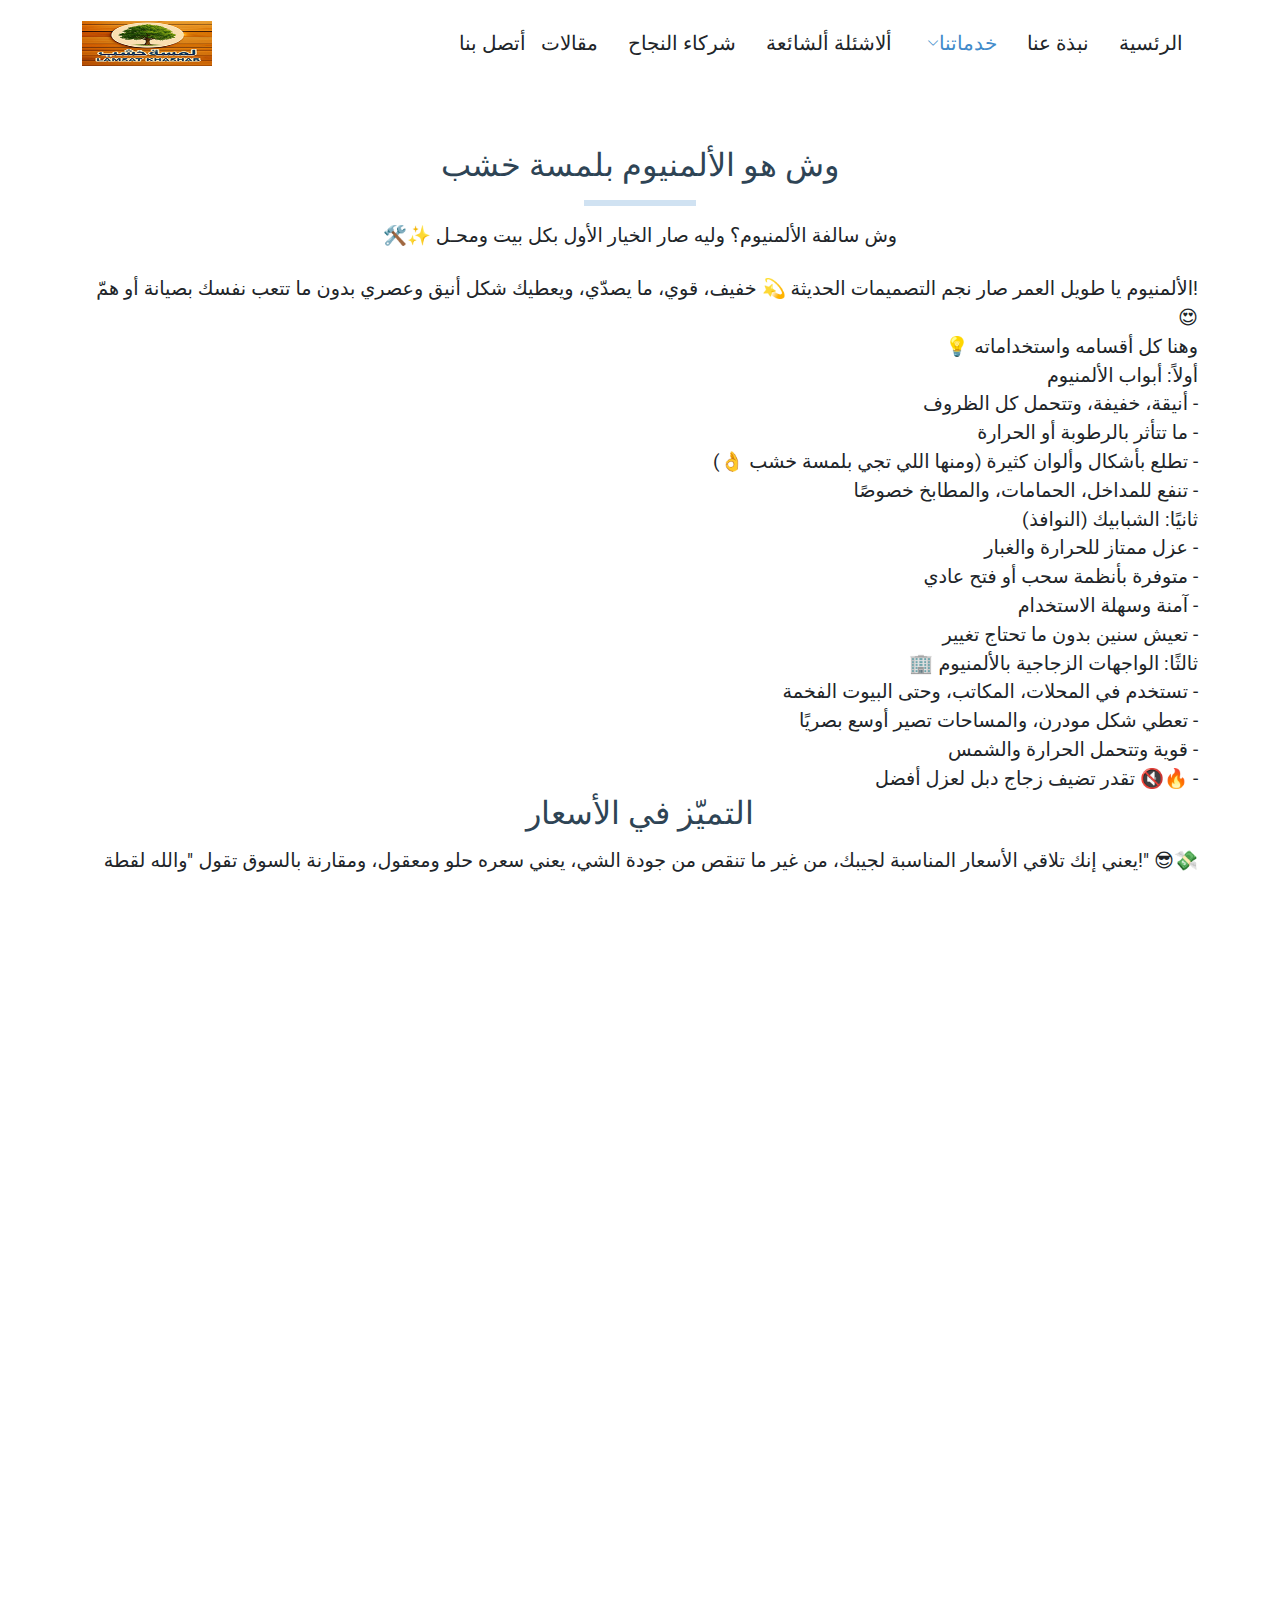
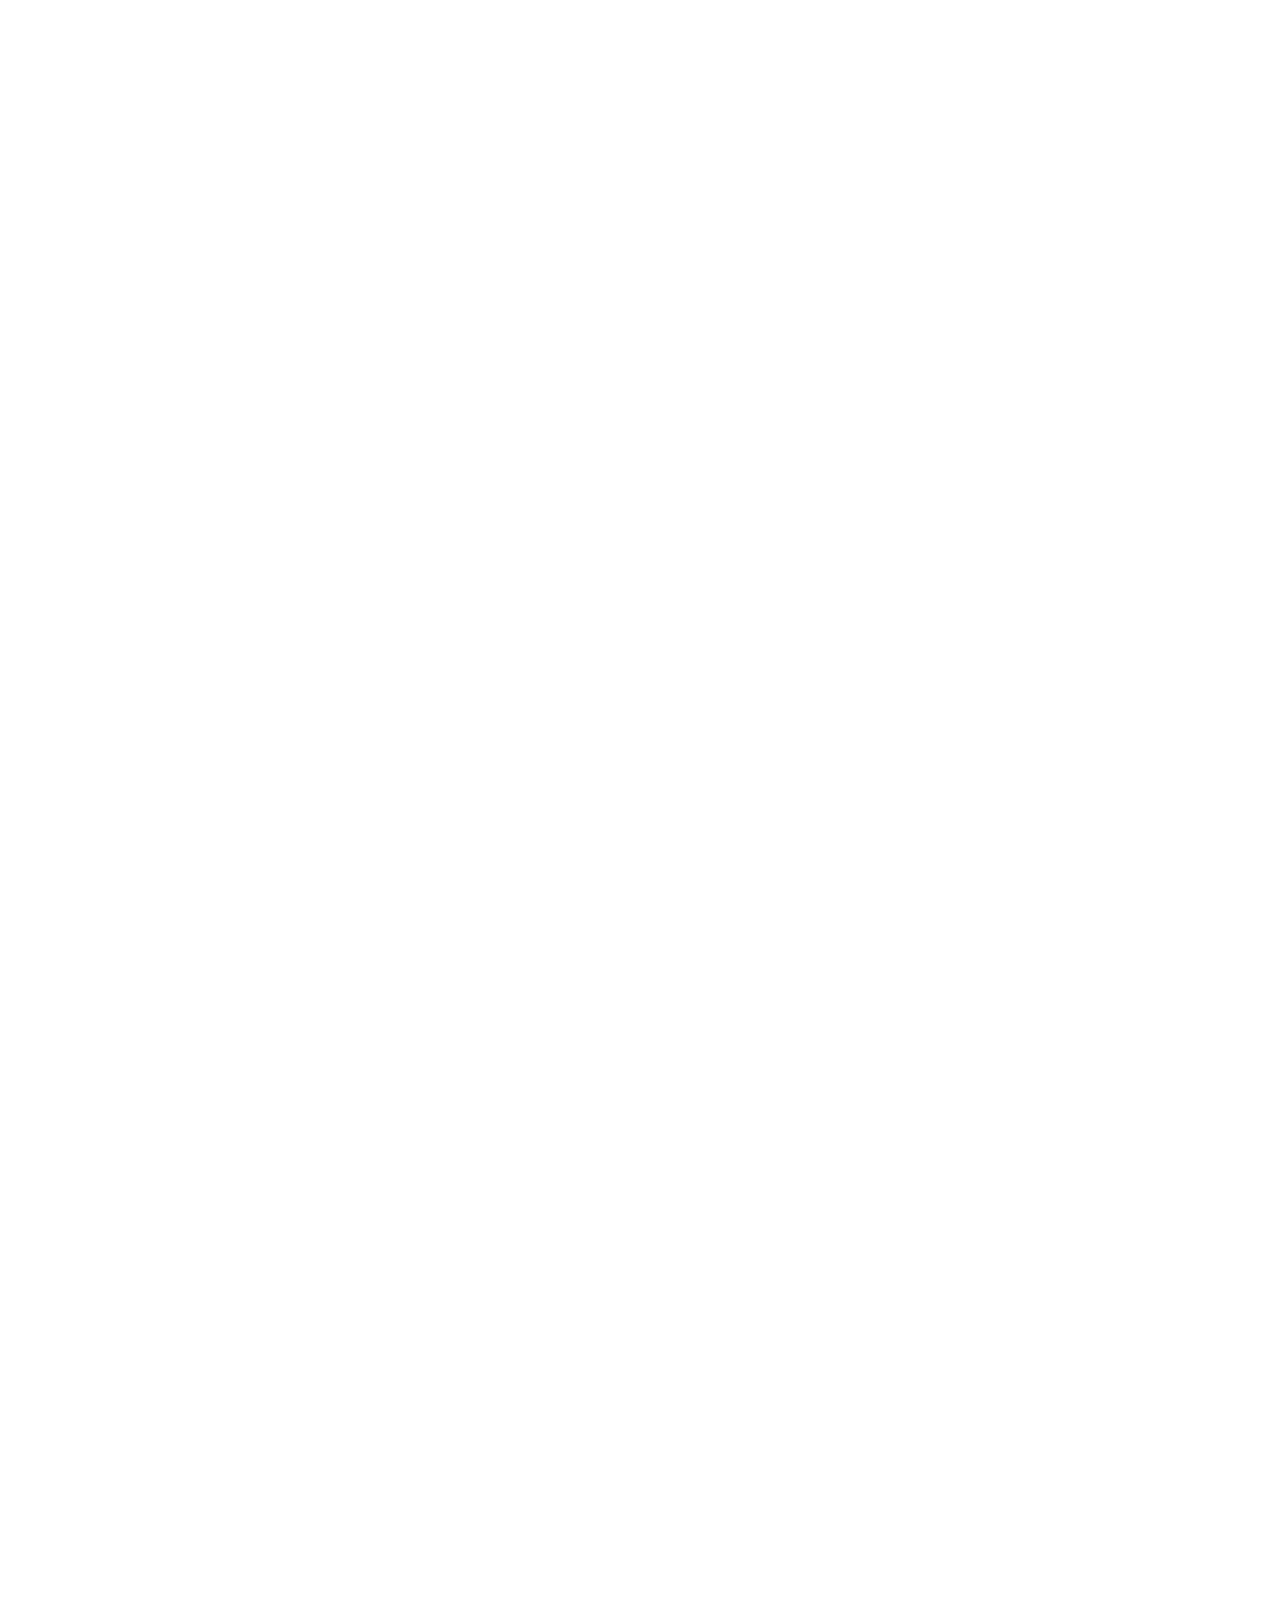
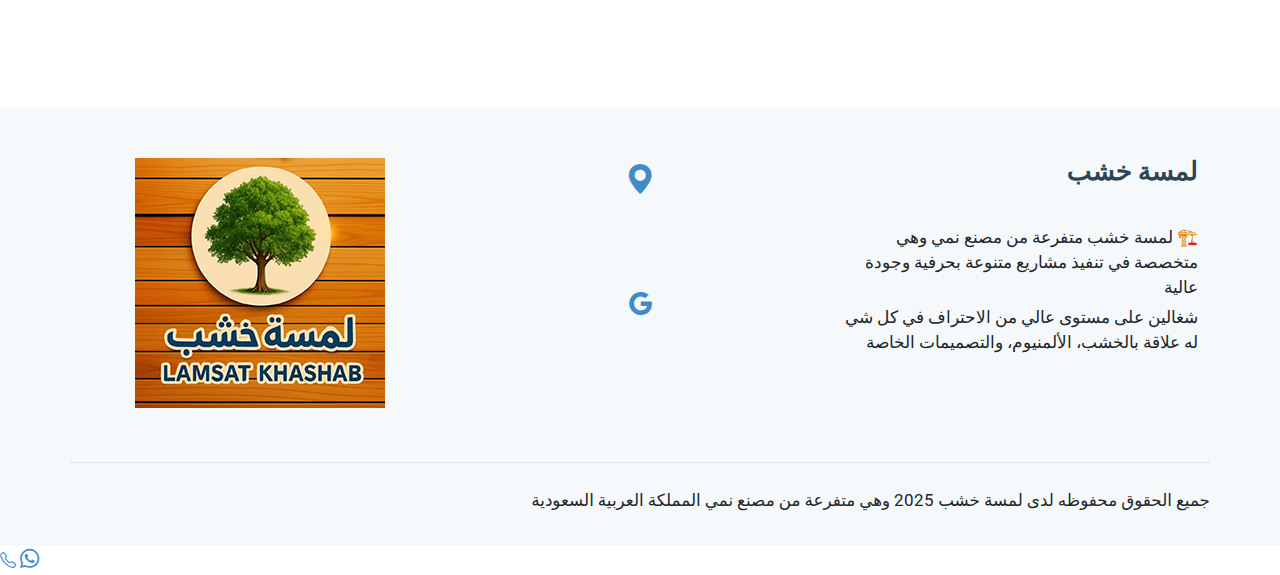
<file: alamonum.html>
<!DOCTYPE html>
<html lang="en">

<head>
  <meta charset="utf-8">
  <meta content="width=device-width, initial-scale=1.0" name="viewport">
  <title>ألامنيوم لمسة خشب</title>
  <meta name="description" content="">
  <meta name="keywords" content="">
 
  <!-- Favicons -->
  <link href="img/clients/logonav.2.jpeg" rel="icon">
  <link href="img/apple-touch-icon.png" rel="apple-touch-icon">

  <!-- Fonts -->
  <link href="https://fonts.googleapis.com" rel="preconnect">
  <link href="https://fonts.gstatic.com" rel="preconnect" crossorigin>
  <link href="https://fonts.googleapis.com/css2?family=Roboto:ital,wght@0,100;0,300;0,400;0,500;0,700;0,900;1,100;1,300;1,400;1,500;1,700;1,900&family=Poppins:ital,wght@0,100;0,200;0,300;0,400;0,500;0,600;0,700;0,800;0,900;1,100;1,200;1,300;1,400;1,500;1,600;1,700;1,800;1,900&family=Raleway:ital,wght@0,100;0,200;0,300;0,400;0,500;0,600;0,700;0,800;0,900;1,100;1,200;1,300;1,400;1,500;1,600;1,700;1,800;1,900&display=swap" rel="stylesheet">

  <!-- Vendor CSS Files -->
  <link href="vendor/bootstrap/css/bootstrap.min.css" rel="stylesheet">
  <link href="vendor/bootstrap-icons/bootstrap-icons.css" rel="stylesheet">
  <link href="vendor/aos/aos.css" rel="stylesheet">
  <link href="vendor/glightbox/css/glightbox.min.css" rel="stylesheet">
  <link href="vendor/swiper/swiper-bundle.min.css" rel="stylesheet">

  <!-- Main CSS File -->
  <link href="css/main.css" rel="stylesheet">

  
  <style>
    p{
      font-size: larger;
      text-align: right;
        }
        .services .service-item{
          height: 85%;
       }
        
   </style>
</head>

<body class="starter-page-page">

  <header id="header" class="header sticky-top">

    <!--  <div class="topbar d-flex align-items-center">
        <div class="container d-flex justify-content-center justify-content-md-between">
          <div class="contact-info d-flex align-items-center">
            <i class="bi bi-envelope d-flex align-items-center"><a href="mailto:contact@example.com">contact@example.com</a></i>
            <i class="bi bi-phone d-flex align-items-center ms-4"><span>+1 5589 55488 55</span></i>
          </div>
          <div class="social-links d-none d-md-flex align-items-center">
            <a href="#" class="twitter"><i class="bi bi-twitter-x"></i></a>
            <a href="#" class="facebook"><i class="bi bi-facebook"></i></a>
            <a href="#" class="instagram"><i class="bi bi-instagram"></i></a>
            <a href="#" class="linkedin"><i class="bi bi-linkedin"></i></a>
          </div>
        </div>
      </div> End Top Bar -->
  
      <div class="branding d-flex align-items-cente">
  
        <div class="container position-relative d-flex align-items-center justify-content-between">
          <a href="index.html" class="logo d-flex align-items-center">
            <!-- Uncomment the line below if you also wish to use an image logo -->
                 <img src="img/clients/logonav.2.jpeg" alt=""> 
          </a>
  
          <nav id="navmenu" class="navmenu" dir="rtl">
            <ul>
              <li><a href="index.html" class="active">الرئسية</a></li>
              <li><a href="index.html#about">نبذة عنا</a></li>
             
              <li class="dropdown"><a href="#services"><span>  خدماتنا  </span> <i class="bi bi-chevron-down toggle-dropdown " > </i></a>
               
                <ul>
                  <li><a href="hotel.html"> تأسيس غرف فندقية وديكورات داخلية </a></li>
                  <li><a href="hpl.html"> أعمال HPL </a></li>
                  <li><a href="maared.html">  تجهيز بوثات المعارض </a></li>
                  <li><a href="shasha.html">بديل الخشب والرخام</a></li>
  
                  <li class="dropdown"><a href="#"><span>منتجات خشبية</span> <i class="bi bi-chevron-down toggle-dropdown"></i></a>
                    <ul>
                      <li><a href="coo5.html">كوخ خشبي</a></li>
                      <li><a href="borgela.html">برجولات </a></li>
                      <li><a href="door.html">أبواب </a></li>
  
                    </ul>
                  </li>
                
                 
                  <li><a href="alamonum.html"> ألامنيوم </a></li>
                </ul>
              </li>
              <li><a href="index.html#portfolio">ألاشئلة ألشائعة</a></li>
              <li><a href="index.html#team">شركاء النجاح</a></li>
              <li><a href="index.html#farek"> مقالات </a></li>
              <li><a href="index.html#contact">أتصل بنا</a></li>
            </ul>
            <i class="mobile-nav-toggle d-xl-none bi bi-list"></i>
          </nav>
  
        </div>
  
      </div>
  
    </header>
   <!-- Services Section -->
   <section id="services" class="services section">

    <!-- Section Title -->
    <div class="container section-title" data-aos="fade-up">
      <h2>   وش هو الألمنيوم بلمسة خشب</h2><hr style="color: var(--accent-color);width: 10%;margin-left: 45%;border: 3px solid;">
        <p style="text-align: center;">🛠️✨ وش سالفة الألمنيوم؟ وليه صار الخيار الأول بكل بيت ومحـل</p>
        <br>
        <p>الألمنيوم يا طويل العمر صار نجم التصميمات الحديثة 💫
          خفيف، قوي، ما يصدّي، ويعطيك شكل أنيق وعصري بدون ما تتعب نفسك بصيانة أو همّ! 😍</p>
          <p>💡 وهنا كل أقسامه واستخداماته </p>
          <p>أولاً: أبواب الألمنيوم</p>
          <p> أنيقة، خفيفة، وتتحمل كل الظروف -</p>
          <p> ما تتأثر بالرطوبة أو الحرارة -</p>
          <p> تطلع بأشكال وألوان كثيرة (ومنها اللي تجي بلمسة خشب 👌) -</p>
          <p> تنفع للمداخل، الحمامات، والمطابخ خصوصًا -</p>
           <p>ثانيًا: الشبابيك (النوافذ)</p>
           <p> عزل ممتاز للحرارة والغبار -</p>
           <p> متوفرة بأنظمة سحب أو فتح عادي -</p>
           <p> آمنة وسهلة الاستخدام -</p>
           <p> تعيش سنين بدون ما تحتاج تغيير -</p>
           <p> 🏢 ثالثًا: الواجهات الزجاجية بالألمنيوم </p>
           <p>  تستخدم في المحلات، المكاتب، وحتى البيوت الفخمة -</p>
           <p> تعطي شكل مودرن، والمساحات تصير أوسع بصريًا -</p>
           <p>  قوية وتتحمل الحرارة والشمس -</p>
           <p>  تقدر تضيف زجاج دبل لعزل أفضل 🔇🔥 -</p>
           <h2> التميّز في الأسعار </h2>
           <p>  يعني إنك تلاقي الأسعار المناسبة لجيبك، من غير ما تنقص من جودة الشي، يعني سعره حلو ومعقول، ومقارنة بالسوق تقول "والله لقطة!" 😎💸 </p>
    
          </div><!-- End Section Title -->

    <div class="container" dir="rtl">

      <div class="row gy-4">
        <div class="col-lg-4 col-md-6" data-aos="fade-up" data-aos-delay="100">
          <div class="service-item  position-relative">
            <div class="icon imgserv" style="background:url(alamoneum/01.png) ;background-size: cover;height:500px;">             
            </div>         
          </div>
          <a style="text-align: center;" href="" class="stretched-link">
          </a>
        </div><!-- End Service Item -->
        <div class="col-lg-4 col-md-6" data-aos="fade-up" data-aos-delay="100">
          <div class="service-item  position-relative">
            <div class="icon imgserv"style="background:url(alamoneum/02.png) ;background-size: cover;height:500px;">             
            </div>          
          </div>
          <a style="text-align: center;" href="" class="stretched-link">                     
          </a>
        </div><!-- End Service Item -->

         
        <div class="col-lg-4 col-md-6" data-aos="fade-up" data-aos-delay="100">
          <div class="service-item  position-relative">
            <div class="icon imgserv"style="background:url(alamoneum/03.png) ;background-size: cover;height:500px;">             
            </div>          
          </div>
          <a style="text-align: center;" href="" class="stretched-link">
          </a>
        </div><!-- End Service Item -->

        <div class="col-lg-4 col-md-6" data-aos="fade-up" data-aos-delay="100">
          <div class="service-item  position-relative">
            <div class="icon imgserv"style="background:url(alamoneum/04.png) ;background-size: cover;height:500px;">
            </div>          
          </div>
          <a style="text-align: center;" href="" class="stretched-link">
          </a>
        </div><!-- End Service Item -->
        <div class="col-lg-4 col-md-6" data-aos="fade-up" data-aos-delay="100">
          <div class="service-item  position-relative">
            <div class="icon imgserv"style="background:url(alamoneum/05.png) ;background-size: cover;height:500px;">             
            </div>          
          </div>
          <a style="text-align: center;" href="" class="stretched-link">
          </a>
        </div><!-- End Service Item -->
        <div class="col-lg-4 col-md-6" data-aos="fade-up" data-aos-delay="100">
          <div class="service-item  position-relative">
            <div class="icon imgserv"style="background:url(alamoneum/06.png) ;background-size: cover;height:500px;">             
            </div>          
          </div>
          <a style="text-align: center;" href="" class="stretched-link">
          </a>
        </div><!-- End Service Item -->
        <div class="col-lg-4 col-md-6" data-aos="fade-up" data-aos-delay="100">
          <div class="service-item  position-relative">
            <div class="icon imgserv"style="background:url(alamoneum/07.png) ;background-size: cover;height:500px;">             
            </div>          
          </div>
          <a style="text-align: center;" href="" class="stretched-link">
          </a>
        </div><!-- End Service Item -->
        <div class="col-lg-4 col-md-6" data-aos="fade-up" data-aos-delay="100">
          <div class="service-item  position-relative">
            <div class="icon imgserv"style="background:url(alamoneum/08.png) ;background-size: cover;height:500px;">              
            </div>           
          </div>       
          <a style="text-align: center;" href="" class="stretched-link">
          </a>
        </div><!-- End Service Item -->
        <div class="col-lg-4 col-md-6" data-aos="fade-up" data-aos-delay="100">
          <div class="service-item  position-relative">
            <div class="icon imgserv"style="background:url(alamoneum/09.png) ;background-size: cover;height:500px;">             
            </div>          
          </div>
          <a style="text-align: center;" href="" class="stretched-link">      
          </a>
        </div><!-- End Service Item -->    
        <div class="col-lg-4 col-md-6" data-aos="fade-up" data-aos-delay="100">
          <div class="service-item  position-relative">
            <div class="icon imgserv"style="background:url(alamoneum/010.png) ;background-size: cover;height:500px;">             
            </div>          
          </div>
          <a style="text-align: center;" href="" class="stretched-link">      
          </a>
        </div><!-- End Service Item -->
        <div class="col-lg-4 col-md-6" data-aos="fade-up" data-aos-delay="100">
          <div class="service-item  position-relative">
            <div class="icon imgserv"style="background:url(alamoneum/011.png) ;background-size: cover;height:500px;">             
            </div>          
          </div>
          <a style="text-align: center;" href="" class="stretched-link">      
          </a>
        </div><!-- End Service Item -->        
        <div class="col-lg-4 col-md-6" data-aos="fade-up" data-aos-delay="100">
          <div class="service-item  position-relative">
            <div class="icon imgserv"style="background:url(alamoneum/012.png) ;background-size: cover;height:500px;">             
            </div>          
          </div>
          <a style="text-align: center;" href="" class="stretched-link">      
          </a>
        </div><!-- End Service Item -->  
           
         
           
      </div>

    </div>

  </section><!-- /Services Section -->

  <!-- Scroll Top -->
  <footer id="footer" class="footer light-background">

    <div class="container footer-top">
      <div class="row gy-4">
          
        <div class="col-lg-4 col-md-6 footer-links" dir="rtl" style="text-align: center;">
          
       <img src="img/clients/footer.jpeg">
        </div>
        <div class="col-lg-4 col-md-6 footer-links" style="display: grid;text-align: center;">
            <a style="font-size: 30px;" href="https://www.google.com/sorry/index?continue=https://maps.google.com/maps/search/MBFA6641%25D8%258C%25206641%2520%25D8%25AA%25D9%2582%25D9%258A%2520%25D8%25A7%25D9%2584%25D8%25AF%25D9%258A%25D9%2586%2520%25D8%25A8%25D9%2586%2520%25D9%2585%25D8%25A4%25D9%2585%25D9%2586%25D8%258C%25203721%25D8%258C%2520%25D8%25B1%25D9%258A%25D8%25B9%2520%25D8%25B0%25D8%25A7%25D8%25AE%25D8%25B1%25D8%258C%2520%25D9%2585%25D9%2583%25D8%25A9%252024224%25D8%258C%2520%25D8%25A7%25D9%2584%25D8%25B3%25D8%25B9%25D9%2588%25D8%25AF%25D9%258A%25D8%25A9/%4021.4623,39.8348,17z%3Fhl%3Dar&hl=ar&q=EhAsD_yJAQT7cVVtf7hifRcfGM6j-8EGIjBjnK2rc4UD5VDef96UWQYxksEL6zqZX1zBP0UcXBId2RvU9gpjXPHwYWeh80sZ9lwyAnJSWgFD"><i class="bi bi-geo-alt-fill"></i></a>
            <a style="font-size: 23px;" href="https://mail.google.com/mail/?view=cm&fs=1&to=lamsakhashp@gmail.com" target="_blank">
              <i class="bi bi-google"></i>
            </a>
        </div>
       
        <div class="col-lg-4 col-md-6 footer-about" dir="rtl">
          <a href="index.html" class="logo d-flex align-items-center">
            <span class="sitename">لمسة خشب</span>
          </a>
          <div class="footer-contact pt-3">
            <p style="font-size: larger;">🏗️  لمسة خشب متفرعة من مصنع نمي وهي متخصصة في تنفيذ مشاريع متنوعة بحرفية وجودة عالية  </p>
           <p  style="font-size: larger;">شغالين على مستوى عالي من الاحتراف في كل شي له علاقة بالخشب، الألمنيوم، والتصميمات الخاصة </p>
          <p>  </p>
          </div>
          <div class="social-links d-flex mt-4">
           
          </div>
        </div>
      </div>
    </div>

    <div class="container copyright text-center mt-4">
      <p>جميع الحقوق محفوظه لدى  لمسة خشب 2025 وهي متفرعة من مصنع نمي المملكة العربية السعودية</p>
      <div class="credits">
      
      </div>
    </div>

  </footer>

  <!-- Scroll Top -->
  <a href="#" id="scroll-top" class="scroll-top d-flex align-items-center justify-content-center"><i class="bi bi-arrow-up-short"></i></a>

  <!-- Preloader -->
  <div id="preloader"></div>
  <a class="whats-app"href="tel:00966553788638" target="_blank"><i class="bi bi-telephone"></i></a>
  <a href="https://wsend.co/966966542185803" id="fixedWhatsAppIcon" class="wow zoomIn" target="_blank"><i style="font-size: larger;" class="bi bi-whatsapp"></i></a>


  <!-- Vendor JS Files -->
  <script src="vendor/bootstrap/js/bootstrap.bundle.min.js"></script>
  <script src="vendor/php-email-form/validate.js"></script>
  <script src="vendor/aos/aos.js"></script>
  <script src="vendor/glightbox/js/glightbox.min.js"></script>
  <script src="vendor/purecounter/purecounter_vanilla.js"></script>
  <script src="vendor/imagesloaded/imagesloaded.pkgd.min.js"></script>
  <script src="vendor/isotope-layout/isotope.pkgd.min.js"></script>
  <script src="vendor/swiper/swiper-bundle.min.js"></script>

  <!-- Main JS File -->
  <script src="js/main.js"></script>

</body>

</html>
</file>
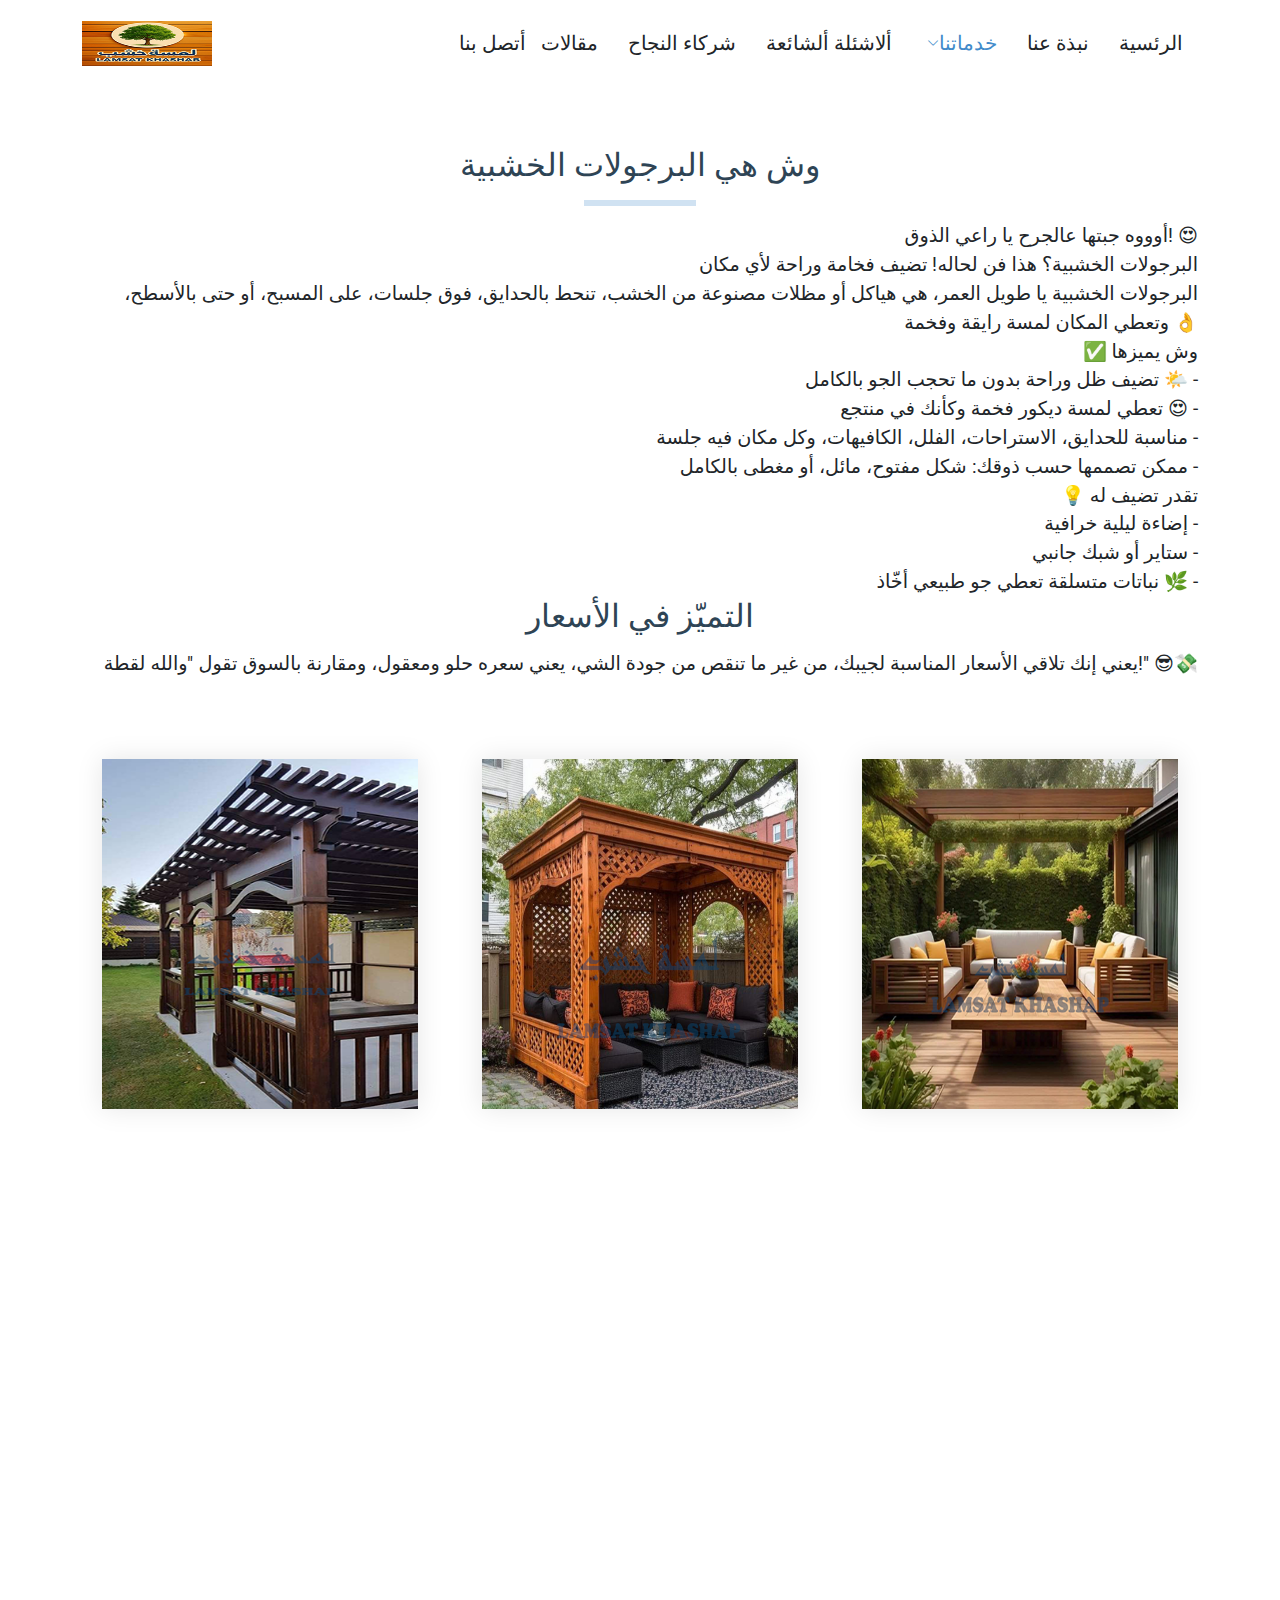
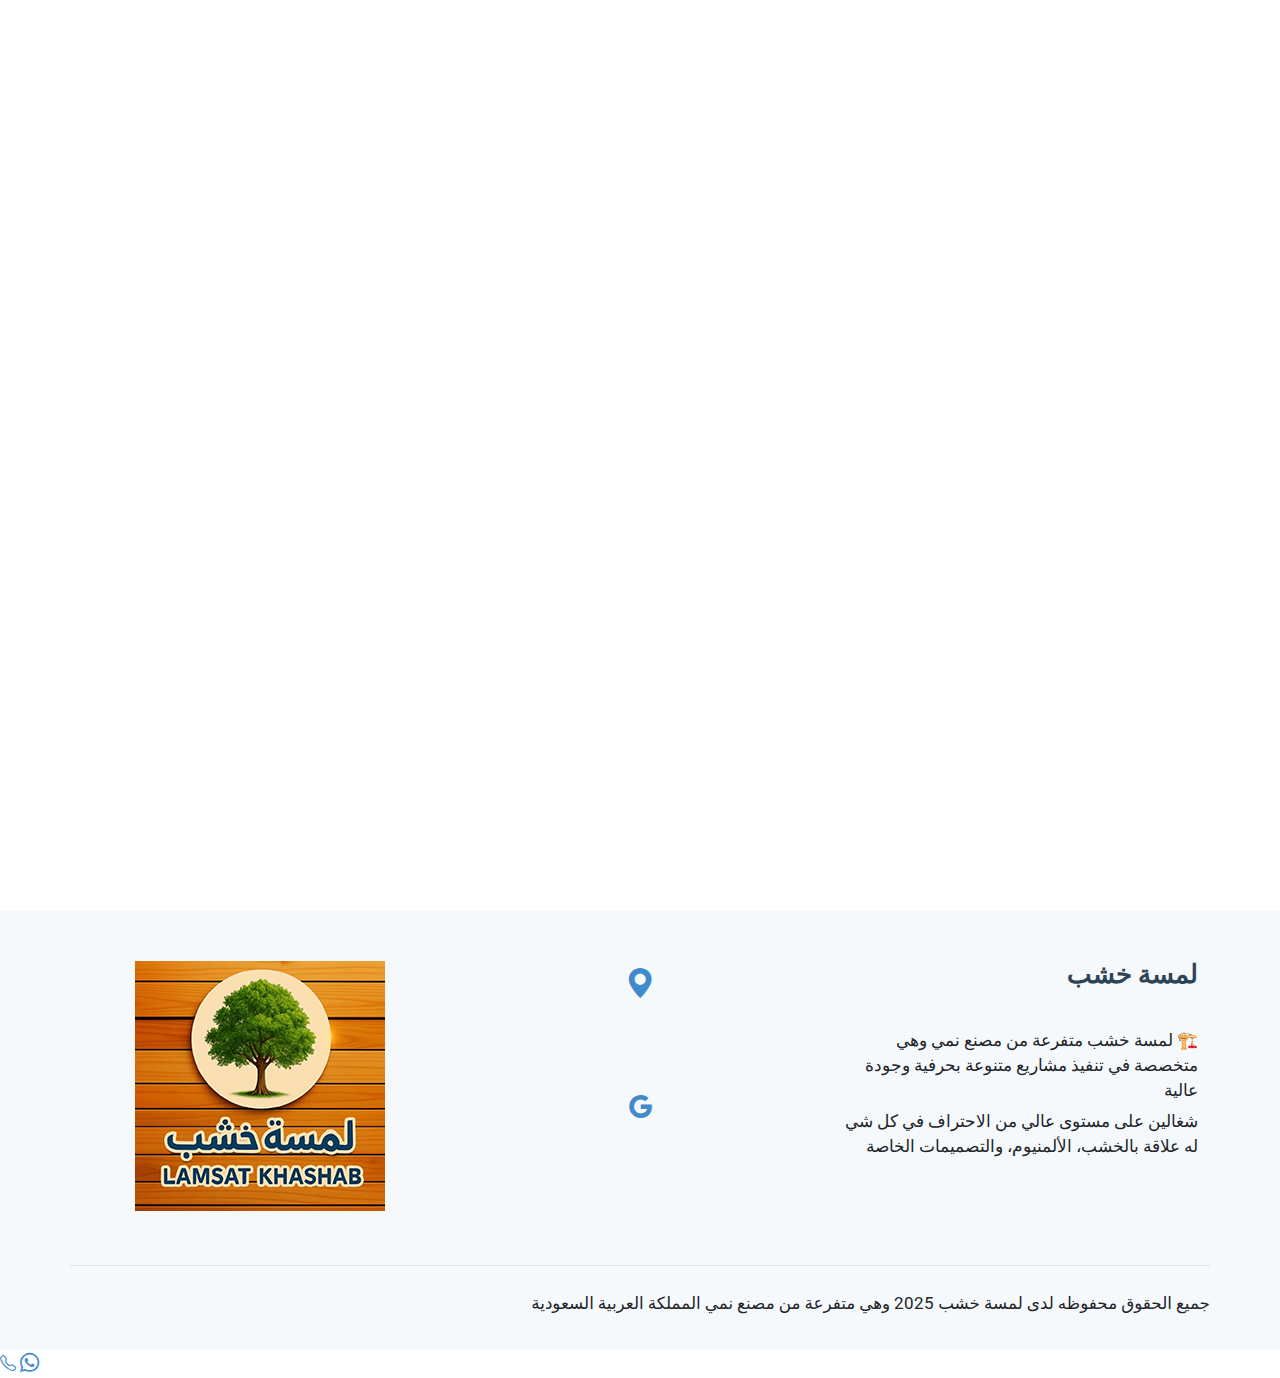
<file: borgela.html>
<!DOCTYPE html>
<html lang="en">

<head>
  <meta charset="utf-8">
  <meta content="width=device-width, initial-scale=1.0" name="viewport">
  <title>برجولات لمسة خشب</title>
  <meta name="description" content="">
  <meta name="keywords" content="">

  <!-- Favicons -->
  <link href="img/clients/logonav.2.jpeg" rel="icon">
  <link href="img/apple-touch-icon.png" rel="apple-touch-icon">

  <!-- Fonts -->
  <link href="https://fonts.googleapis.com" rel="preconnect">
  <link href="https://fonts.gstatic.com" rel="preconnect" crossorigin>
  <link href="https://fonts.googleapis.com/css2?family=Roboto:ital,wght@0,100;0,300;0,400;0,500;0,700;0,900;1,100;1,300;1,400;1,500;1,700;1,900&family=Poppins:ital,wght@0,100;0,200;0,300;0,400;0,500;0,600;0,700;0,800;0,900;1,100;1,200;1,300;1,400;1,500;1,600;1,700;1,800;1,900&family=Raleway:ital,wght@0,100;0,200;0,300;0,400;0,500;0,600;0,700;0,800;0,900;1,100;1,200;1,300;1,400;1,500;1,600;1,700;1,800;1,900&display=swap" rel="stylesheet">

  <!-- Vendor CSS Files -->
  <link href="vendor/bootstrap/css/bootstrap.min.css" rel="stylesheet">
  <link href="vendor/bootstrap-icons/bootstrap-icons.css" rel="stylesheet">
  <link href="vendor/aos/aos.css" rel="stylesheet">
  <link href="vendor/glightbox/css/glightbox.min.css" rel="stylesheet">
  <link href="vendor/swiper/swiper-bundle.min.css" rel="stylesheet">

  <!-- Main CSS File -->
  <link href="css/main.css" rel="stylesheet">

  
  <style>
    p{
      font-size: larger;
      text-align: right;
        }
        .services .service-item{
          height: 85%;
       }
        
   </style>
</head>

<body class="starter-page-page">

  <header id="header" class="header sticky-top">

    <!--  <div class="topbar d-flex align-items-center">
        <div class="container d-flex justify-content-center justify-content-md-between">
          <div class="contact-info d-flex align-items-center">
            <i class="bi bi-envelope d-flex align-items-center"><a href="mailto:contact@example.com">contact@example.com</a></i>
            <i class="bi bi-phone d-flex align-items-center ms-4"><span>+1 5589 55488 55</span></i>
          </div>
          <div class="social-links d-none d-md-flex align-items-center">
            <a href="#" class="twitter"><i class="bi bi-twitter-x"></i></a>
            <a href="#" class="facebook"><i class="bi bi-facebook"></i></a>
            <a href="#" class="instagram"><i class="bi bi-instagram"></i></a>
            <a href="#" class="linkedin"><i class="bi bi-linkedin"></i></a>
          </div>
        </div>
      </div> End Top Bar -->
  
      <div class="branding d-flex align-items-cente">
  
        <div class="container position-relative d-flex align-items-center justify-content-between">
          <a href="index.html" class="logo d-flex align-items-center">
            <!-- Uncomment the line below if you also wish to use an image logo -->
                 <img src="img/clients/logonav.2.jpeg" alt=""> 
          </a>
  
          <nav id="navmenu" class="navmenu" dir="rtl">
            <ul>
              <li><a href="index.html" class="active">الرئسية</a></li>
              <li><a href="index.html#about">نبذة عنا</a></li>
             
              <li class="dropdown"><a href="#services"><span>  خدماتنا  </span> <i class="bi bi-chevron-down toggle-dropdown " > </i></a>
               
                <ul>
                  <li><a href="hotel.html"> تأسيس غرف فندقية وديكورات داخلية </a></li>
                  <li><a href="hpl.html"> أعمال HPL </a></li>
                  <li><a href="maared.html">  تجهيز بوثات المعارض </a></li>
                  <li><a href="shasha.html">بديل الخشب والرخام</a></li>
  
                  <li class="dropdown"><a href="#"><span>منتجات خشبية</span> <i class="bi bi-chevron-down toggle-dropdown"></i></a>
                    <ul>
                      <li><a href="coo5.html">كوخ خشبي</a></li>
                      <li><a href="borgela.html">برجولات </a></li>
                      <li><a href="door.html">أبواب </a></li>
  
                    </ul>
                  </li>
                
                 
                  <li><a href="alamonum.html"> ألامنيوم </a></li>
                </ul>
              </li>
              <li><a href="index.html#portfolio">ألاشئلة ألشائعة</a></li>
              <li><a href="index.html#team">شركاء النجاح</a></li>
              <li><a href="index.html#farek"> مقالات </a></li>
              <li><a href="index.html#contact">أتصل بنا</a></li>
            </ul>
            <i class="mobile-nav-toggle d-xl-none bi bi-list"></i>
          </nav>
  
        </div>
  
      </div>
  
    </header>
   <!-- Services Section -->
   <section id="services" class="services section">

    <!-- Section Title -->
    <div class="container section-title" data-aos="fade-up">
      <h2> وش هي البرجولات الخشبية </h2><hr style="color: var(--accent-color);width: 10%;margin-left: 45%;border: 3px solid;">
      <p>أوووه جبتها عالجرح يا راعي الذوق! 😍</p>
      <p> البرجولات الخشبية؟ هذا فن لحاله! تضيف فخامة وراحة لأي مكان</p>
      <p>البرجولات الخشبية يا طويل العمر، هي هياكل أو مظلات مصنوعة من الخشب، تنحط بالحدايق، فوق جلسات، على المسبح، أو حتى بالأسطح، وتعطي المكان لمسة رايقة وفخمة 👌</p>
      <p>✅ وش يميزها</p>
      <p>تضيف ظل وراحة بدون ما تحجب الجو بالكامل  🌤️ -</p>
      <p> تعطي لمسة ديكور فخمة وكأنك في منتجع 😍 -</p>
      <p>  مناسبة للحدايق، الاستراحات، الفلل، الكافيهات، وكل مكان فيه جلسة -</p>
      <p>  ممكن تصممها حسب ذوقك: شكل مفتوح، مائل، أو مغطى بالكامل -</p>
      <p> 💡 تقدر تضيف له </p>
      <p>  إضاءة ليلية خرافية -</p>
      <p>  ستاير أو شبك جانبي -</p>
      <p> نباتات متسلقة تعطي جو طبيعي أخّاذ 🌿 -</p>
      <h2> التميّز في الأسعار </h2>
      <p>  يعني إنك تلاقي الأسعار المناسبة لجيبك، من غير ما تنقص من جودة الشي، يعني سعره حلو ومعقول، ومقارنة بالسوق تقول "والله لقطة!" 😎💸 </p>

    
    </div><!-- End Section Title -->

    <div class="container" dir="rtl">

      <div class="row gy-4">
        <div class="col-lg-4 col-md-6" data-aos="fade-up" data-aos-delay="100">
          <div class="service-item  position-relative">
            <div class="icon imgserv"style="background:url(borgela/01.png) ;background-size: cover;">             
            </div>         
          </div>
          <a style="text-align: center;" href="" class="stretched-link">
          </a>
        </div><!-- End Service Item -->
        <div class="col-lg-4 col-md-6" data-aos="fade-up" data-aos-delay="100">
          <div class="service-item  position-relative">
            <div class="icon imgserv"style="background:url(borgela/02.png) ;background-size: cover;">             
            </div>          
          </div>
          <a style="text-align: center;" href="" class="stretched-link">                     
          </a>
        </div><!-- End Service Item -->

         
        <div class="col-lg-4 col-md-6" data-aos="fade-up" data-aos-delay="100">
          <div class="service-item  position-relative">
            <div class="icon imgserv"style="background:url(borgela/03.png) ;background-size: cover;">             
            </div>          
          </div>
          <a style="text-align: center;" href="" class="stretched-link">
          </a>
        </div><!-- End Service Item -->

        <div class="col-lg-4 col-md-6" data-aos="fade-up" data-aos-delay="100">
          <div class="service-item  position-relative">
            <div class="icon imgserv"style="background:url(borgela/04.png) ;background-size: cover;">
            </div>          
          </div>
          <a style="text-align: center;" href="" class="stretched-link">
          </a>
        </div><!-- End Service Item -->
        <div class="col-lg-4 col-md-6" data-aos="fade-up" data-aos-delay="100">
          <div class="service-item  position-relative">
            <div class="icon imgserv"style="background:url(borgela/05.png) ;background-size: cover;">             
            </div>          
          </div>
          <a style="text-align: center;" href="" class="stretched-link">
          </a>
        </div><!-- End Service Item -->
        <div class="col-lg-4 col-md-6" data-aos="fade-up" data-aos-delay="100">
          <div class="service-item  position-relative">
            <div class="icon imgserv"style="background:url(borgela/06.png) ;background-size: cover;">             
            </div>          
          </div>
          <a style="text-align: center;" href="" class="stretched-link">
          </a>
        </div><!-- End Service Item -->
        <div class="col-lg-4 col-md-6" data-aos="fade-up" data-aos-delay="100">
          <div class="service-item  position-relative">
            <div class="icon imgserv"style="background:url(borgela/07.png) ;background-size: cover;">             
            </div>          
          </div>
          <a style="text-align: center;" href="" class="stretched-link">
          </a>
        </div><!-- End Service Item -->
        <div class="col-lg-4 col-md-6" data-aos="fade-up" data-aos-delay="100">
          <div class="service-item  position-relative">
            <div class="icon imgserv"style="background:url(borgela/08.png) ;background-size: cover;">              
            </div>           
          </div>       
          <a style="text-align: center;" href="" class="stretched-link">
          </a>
        </div><!-- End Service Item -->
        <div class="col-lg-4 col-md-6" data-aos="fade-up" data-aos-delay="100">
          <div class="service-item  position-relative">
            <div class="icon imgserv"style="background:url(borgela/09.png) ;background-size: cover;">             
            </div>          
          </div>
          <a style="text-align: center;" href="" class="stretched-link">      
          </a>
        </div><!-- End Service Item -->    
        <div class="col-lg-4 col-md-6" data-aos="fade-up" data-aos-delay="100">
          <div class="service-item  position-relative">
            <div class="icon imgserv"style="background:url(borgela/010.png) ;background-size: cover;">             
            </div>          
          </div>
          <a style="text-align: center;" href="" class="stretched-link">      
          </a>
        </div><!-- End Service Item -->
        <div class="col-lg-4 col-md-6" data-aos="fade-up" data-aos-delay="100">
          <div class="service-item  position-relative">
            <div class="icon imgserv"style="background:url(borgela/011.png) ;background-size: cover;">             
            </div>          
          </div>
          <a style="text-align: center;" href="" class="stretched-link">      
          </a>
        </div><!-- End Service Item -->        
        <div class="col-lg-4 col-md-6" data-aos="fade-up" data-aos-delay="100">
          <div class="service-item  position-relative">
            <div class="icon imgserv"style="background:url(borgela/012.png) ;background-size: cover;">             
            </div>          
          </div>
          <a style="text-align: center;" href="" class="stretched-link">      
          </a>
        </div><!-- End Service Item -->  
        
          
          
      </div>

    </div>

  </section><!-- /Services Section -->

 <footer id="footer" class="footer light-background">

    <div class="container footer-top">
      <div class="row gy-4">
          
        <div class="col-lg-4 col-md-6 footer-links" dir="rtl" style="text-align: center;">
          
       <img src="img/clients/footer.jpeg">
        </div>
        <div class="col-lg-4 col-md-6 footer-links" style="display: grid;text-align: center;">
            <a style="font-size: 30px;" href="https://www.google.com/sorry/index?continue=https://maps.google.com/maps/search/MBFA6641%25D8%258C%25206641%2520%25D8%25AA%25D9%2582%25D9%258A%2520%25D8%25A7%25D9%2584%25D8%25AF%25D9%258A%25D9%2586%2520%25D8%25A8%25D9%2586%2520%25D9%2585%25D8%25A4%25D9%2585%25D9%2586%25D8%258C%25203721%25D8%258C%2520%25D8%25B1%25D9%258A%25D8%25B9%2520%25D8%25B0%25D8%25A7%25D8%25AE%25D8%25B1%25D8%258C%2520%25D9%2585%25D9%2583%25D8%25A9%252024224%25D8%258C%2520%25D8%25A7%25D9%2584%25D8%25B3%25D8%25B9%25D9%2588%25D8%25AF%25D9%258A%25D8%25A9/%4021.4623,39.8348,17z%3Fhl%3Dar&hl=ar&q=EhAsD_yJAQT7cVVtf7hifRcfGM6j-8EGIjBjnK2rc4UD5VDef96UWQYxksEL6zqZX1zBP0UcXBId2RvU9gpjXPHwYWeh80sZ9lwyAnJSWgFD"><i class="bi bi-geo-alt-fill"></i></a>
            <a style="font-size: 23px;" href="https://mail.google.com/mail/?view=cm&fs=1&to=lamsakhashp@gmail.com" target="_blank">
              <i class="bi bi-google"></i>
            </a>
        </div>
       
        <div class="col-lg-4 col-md-6 footer-about" dir="rtl">
          <a href="index.html" class="logo d-flex align-items-center">
            <span class="sitename">لمسة خشب</span>
          </a>
          <div class="footer-contact pt-3">
            <p style="font-size: larger;">🏗️  لمسة خشب متفرعة من مصنع نمي وهي متخصصة في تنفيذ مشاريع متنوعة بحرفية وجودة عالية  </p>
           <p  style="font-size: larger;">شغالين على مستوى عالي من الاحتراف في كل شي له علاقة بالخشب، الألمنيوم، والتصميمات الخاصة </p>
          <p>  </p>
          </div>
          <div class="social-links d-flex mt-4">
           
          </div>
        </div>
      </div>
    </div>

    <div class="container copyright text-center mt-4">
      <p>جميع الحقوق محفوظه لدى  لمسة خشب 2025 وهي متفرعة من مصنع نمي المملكة العربية السعودية</p>
      <div class="credits">
      
      </div>
    </div>

  </footer>

  <!-- Scroll Top -->
  <a href="#" id="scroll-top" class="scroll-top d-flex align-items-center justify-content-center"><i class="bi bi-arrow-up-short"></i></a>

  <!-- Preloader -->
  <div id="preloader"></div>
  <a class="whats-app"href="tel:00966553788638" target="_blank"><i class="bi bi-telephone"></i></a>
  <a href="https://wsend.co/966966542185803" id="fixedWhatsAppIcon" class="wow zoomIn" target="_blank"><i style="font-size: larger;" class="bi bi-whatsapp"></i></a>


  <!-- Vendor JS Files -->
  <script src="vendor/bootstrap/js/bootstrap.bundle.min.js"></script>
  <script src="vendor/php-email-form/validate.js"></script>
  <script src="vendor/aos/aos.js"></script>
  <script src="vendor/glightbox/js/glightbox.min.js"></script>
  <script src="vendor/purecounter/purecounter_vanilla.js"></script>
  <script src="vendor/imagesloaded/imagesloaded.pkgd.min.js"></script>
  <script src="vendor/isotope-layout/isotope.pkgd.min.js"></script>
  <script src="vendor/swiper/swiper-bundle.min.js"></script>

  <!-- Main JS File -->
  <script src="js/main.js"></script>

</body>

</html>
</file>
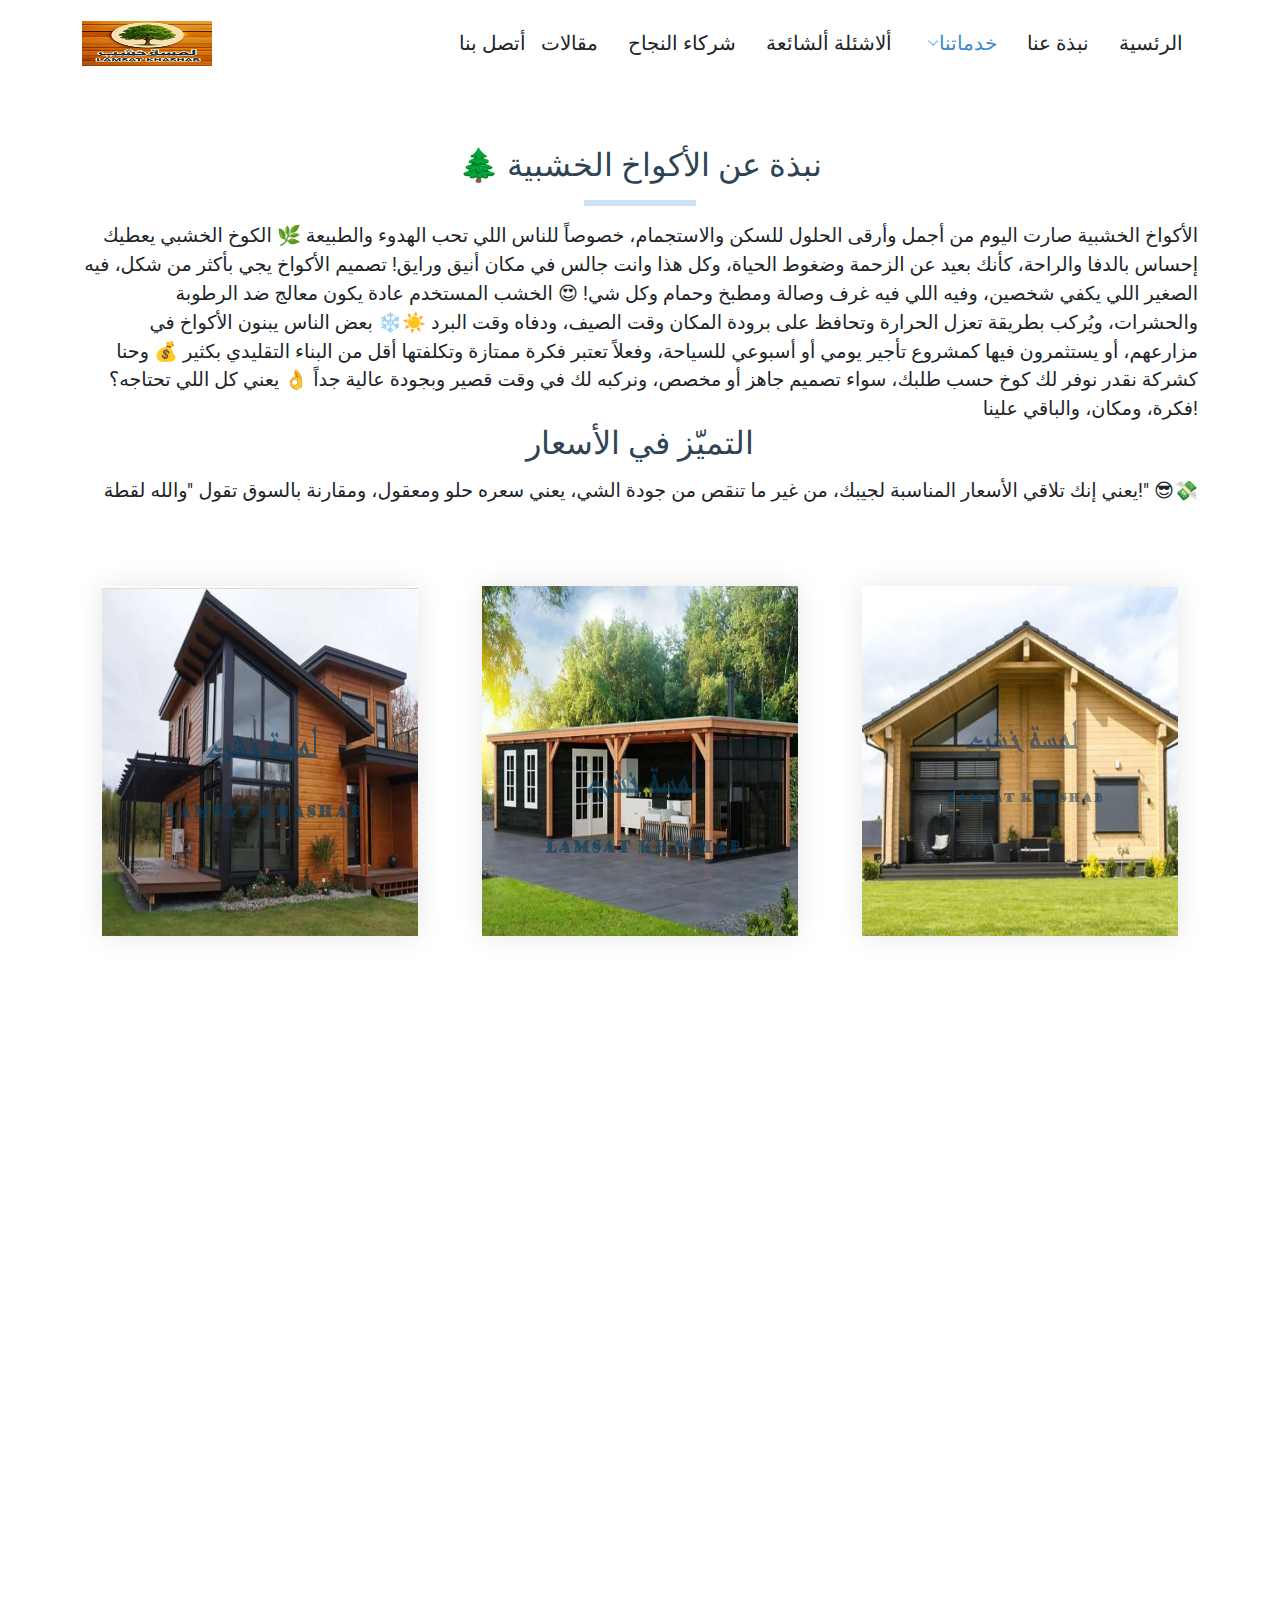
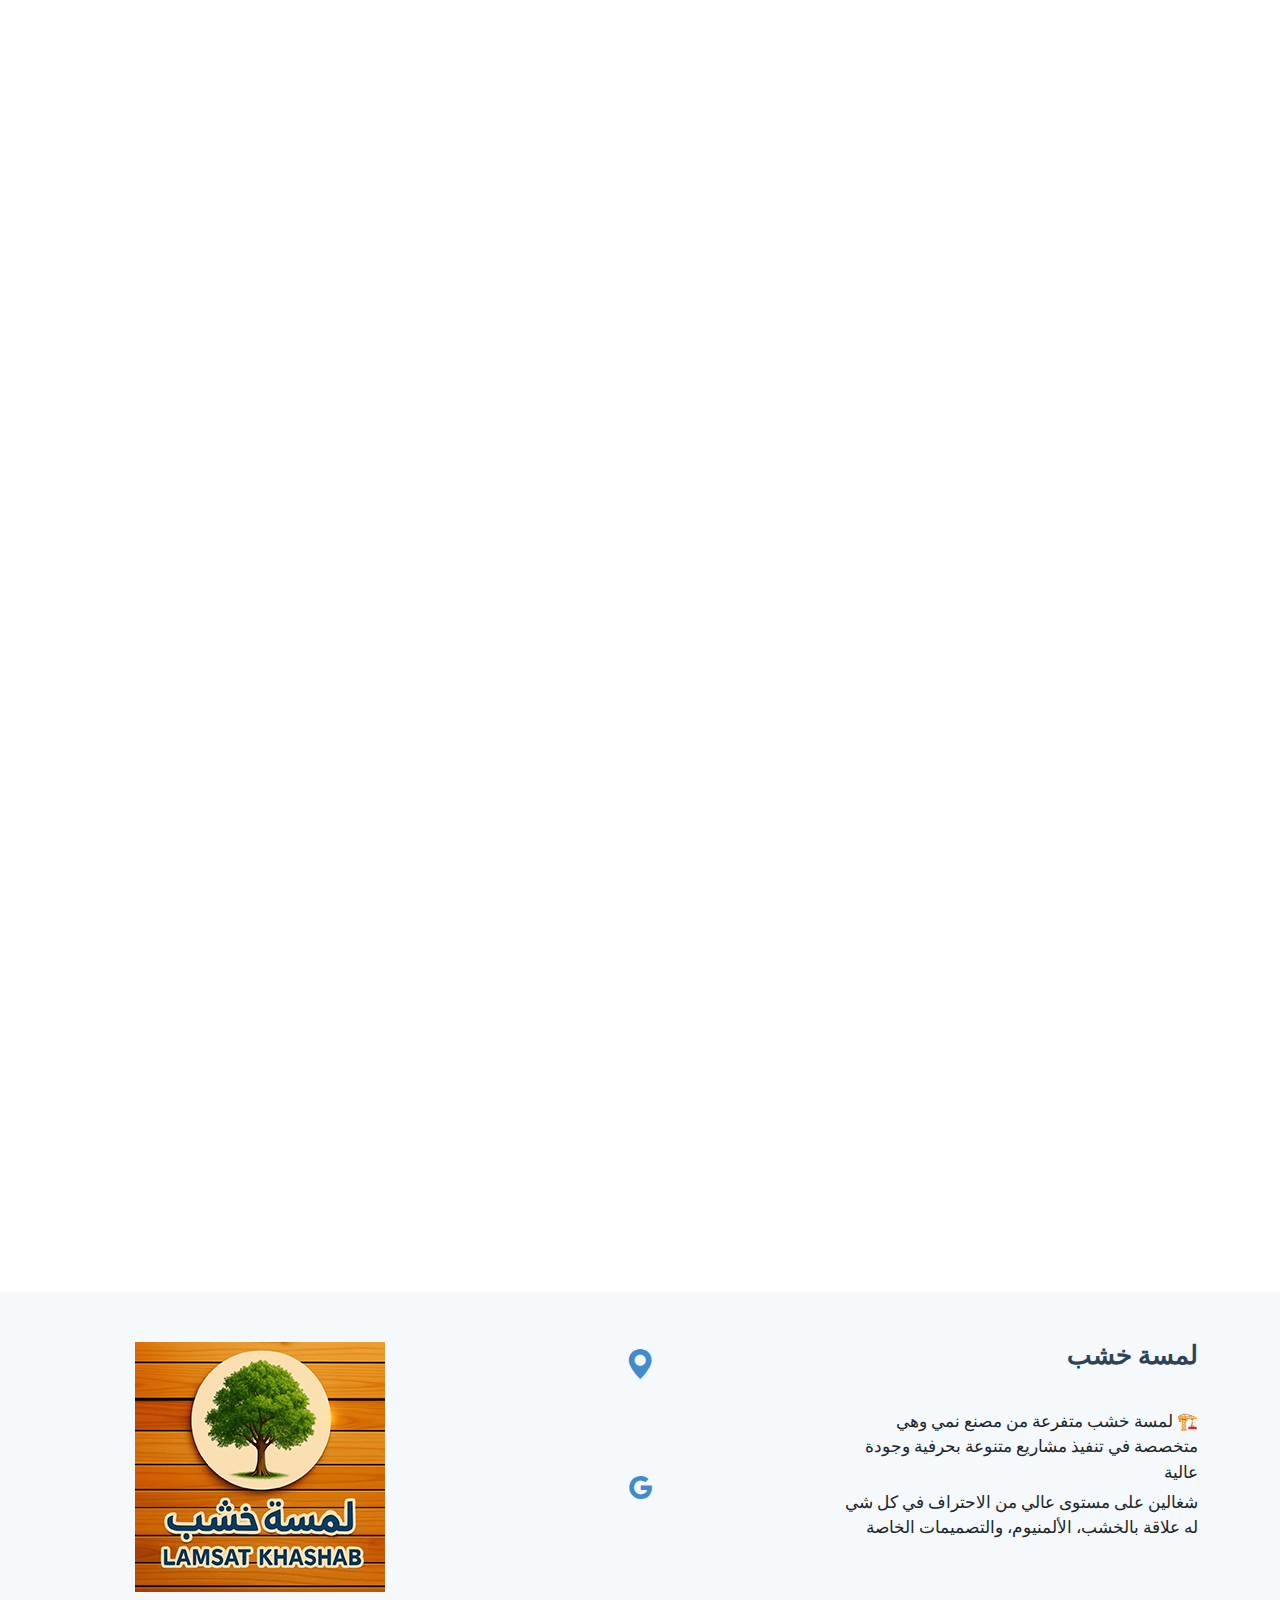
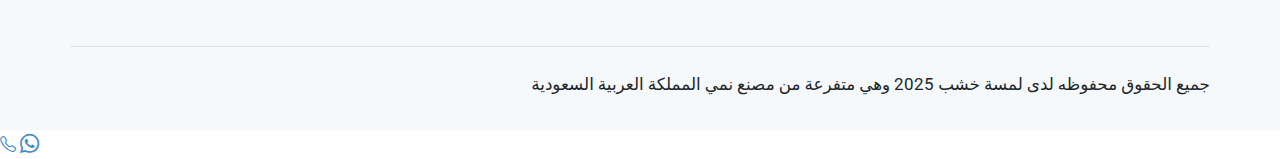
<file: coo5.html>
<!DOCTYPE html>
<html lang="en">

<head>
  <meta charset="utf-8">
  <meta content="width=device-width, initial-scale=1.0" name="viewport">
  <title>كوخ لمسة خشب</title>
  <meta name="description" content="">
  <meta name="keywords" content="">

  <!-- Favicons -->
  <link href="img/clients/logonav.2.jpeg" rel="icon">
  <link href="img/apple-touch-icon.png" rel="apple-touch-icon">

  <!-- Fonts -->
  <link href="https://fonts.googleapis.com" rel="preconnect">
  <link href="https://fonts.gstatic.com" rel="preconnect" crossorigin>
  <link href="https://fonts.googleapis.com/css2?family=Roboto:ital,wght@0,100;0,300;0,400;0,500;0,700;0,900;1,100;1,300;1,400;1,500;1,700;1,900&family=Poppins:ital,wght@0,100;0,200;0,300;0,400;0,500;0,600;0,700;0,800;0,900;1,100;1,200;1,300;1,400;1,500;1,600;1,700;1,800;1,900&family=Raleway:ital,wght@0,100;0,200;0,300;0,400;0,500;0,600;0,700;0,800;0,900;1,100;1,200;1,300;1,400;1,500;1,600;1,700;1,800;1,900&display=swap" rel="stylesheet">

  <!-- Vendor CSS Files -->
  <link href="vendor/bootstrap/css/bootstrap.min.css" rel="stylesheet">
  <link href="vendor/bootstrap-icons/bootstrap-icons.css" rel="stylesheet">
  <link href="vendor/aos/aos.css" rel="stylesheet">
  <link href="vendor/glightbox/css/glightbox.min.css" rel="stylesheet">
  <link href="vendor/swiper/swiper-bundle.min.css" rel="stylesheet">

  <!-- Main CSS File -->
  <link href="css/main.css" rel="stylesheet">

 
  <style>
    p{
      font-size: larger;
      text-align: right;
        }
   </style>
</head>

<body class="service-details-page">

  <header id="header" class="header sticky-top">

    <!--  <div class="topbar d-flex align-items-center">
        <div class="container d-flex justify-content-center justify-content-md-between">
          <div class="contact-info d-flex align-items-center">
            <i class="bi bi-envelope d-flex align-items-center"><a href="mailto:contact@example.com">contact@example.com</a></i>
            <i class="bi bi-phone d-flex align-items-center ms-4"><span>+1 5589 55488 55</span></i>
          </div>
          <div class="social-links d-none d-md-flex align-items-center">
            <a href="#" class="twitter"><i class="bi bi-twitter-x"></i></a>
            <a href="#" class="facebook"><i class="bi bi-facebook"></i></a>
            <a href="#" class="instagram"><i class="bi bi-instagram"></i></a>
            <a href="#" class="linkedin"><i class="bi bi-linkedin"></i></a>
          </div>
        </div>
      </div> End Top Bar -->
  
      <div class="branding d-flex align-items-cente">
  
        <div class="container position-relative d-flex align-items-center justify-content-between">
          <a href="index.html" class="logo d-flex align-items-center">
            <!-- Uncomment the line below if you also wish to use an image logo -->
                 <img src="img/clients/logonav.2.jpeg" alt=""> 
          </a>
  
          <nav id="navmenu" class="navmenu" dir="rtl">
            <ul>
              <li><a href="index.html" class="active">الرئسية</a></li>
              <li><a href="index.html#about">نبذة عنا</a></li>
             
              <li class="dropdown"><a href="#services"><span>  خدماتنا  </span> <i class="bi bi-chevron-down toggle-dropdown " > </i></a>
               
                <ul>
                  <li><a href="hotel.html"> تأسيس غرف فندقية وديكورات داخلية </a></li>
                  <li><a href="hpl.html"> أعمال HPL </a></li>
                  <li><a href="maared.html">  تجهيز بوثات المعارض </a></li>
                  <li><a href="shasha.html">بديل الخشب والرخام</a></li>
  
                  <li class="dropdown"><a href="#"><span>منتجات خشبية</span> <i class="bi bi-chevron-down toggle-dropdown"></i></a>
                    <ul>
                      <li><a href="coo5.html">كوخ خشبي</a></li>
                      <li><a href="borgela.html">برجولات </a></li>
                      <li><a href="door.html">أبواب </a></li>
  
                    </ul>
                  </li>
                
                 
                  <li><a href="alamonum.html"> ألامنيوم </a></li>
                </ul>
              </li>
              <li><a href="index.html#portfolio">ألاشئلة ألشائعة</a></li>
              <li><a href="index.html#team">شركاء النجاح</a></li>
              <li><a href="index.html#farek"> مقالات </a></li>
              <li><a href="index.html#contact">أتصل بنا</a></li>
            </ul>
            <i class="mobile-nav-toggle d-xl-none bi bi-list"></i>
          </nav>
  
        </div>
  
      </div>
  
    </header>
   <!-- Services Section -->
   <section id="services" class="services section">

    <!-- Section Title -->
    <div class="container section-title" data-aos="fade-up">
      <h2> 🌲 نبذة عن الأكواخ الخشبية </h2><hr style="color: var(--accent-color);width: 10%;margin-left: 45%;border: 3px solid;">
   
     <p>الأكواخ الخشبية صارت اليوم من أجمل وأرقى الحلول للسكن والاستجمام، خصوصاً للناس اللي تحب الهدوء والطبيعة 🌿
      الكوخ الخشبي يعطيك إحساس بالدفا والراحة، كأنك بعيد عن الزحمة وضغوط الحياة، وكل هذا وانت جالس في مكان أنيق ورايق!
      
      تصميم الأكواخ يجي بأكثر من شكل، فيه الصغير اللي يكفي شخصين، وفيه اللي فيه غرف وصالة ومطبخ وحمام وكل شي! 😍
      الخشب المستخدم عادة يكون معالج ضد الرطوبة والحشرات، ويُركب بطريقة تعزل الحرارة وتحافظ على برودة المكان وقت الصيف، ودفاه وقت البرد ☀️❄️
      
      بعض الناس يبنون الأكواخ في مزارعهم، أو يستثمرون فيها كمشروع تأجير يومي أو أسبوعي للسياحة، وفعلاً تعتبر فكرة ممتازة وتكلفتها أقل من البناء التقليدي بكثير 💰
      
      وحنا كشركة نقدر نوفر لك كوخ حسب طلبك، سواء تصميم جاهز أو مخصص، ونركبه لك في وقت قصير وبجودة عالية جداً 👌
      يعني كل اللي تحتاجه؟ فكرة، ومكان، والباقي علينا!</p>
      <h2> التميّز في الأسعار </h2>
      <p>  يعني إنك تلاقي الأسعار المناسبة لجيبك، من غير ما تنقص من جودة الشي، يعني سعره حلو ومعقول، ومقارنة بالسوق تقول "والله لقطة!" 😎💸 </p>

    </div><!-- End Section Title -->

    <div class="container" dir="rtl">

      <div class="row gy-4">
        <div class="col-lg-4 col-md-6" data-aos="fade-up" data-aos-delay="100">
          <div class="service-item  position-relative">
            <div class="icon imgserv"style="background:url(img/home/01.png) ;background-size: cover;">             
            </div>         
          </div><br>
          <a style="text-align: center;" href="" class="stretched-link">
          </a>
        </div><!-- End Service Item -->
        <div class="col-lg-4 col-md-6" data-aos="fade-up" data-aos-delay="100">
          <div class="service-item  position-relative">
            <div class="icon imgserv"style="background:url(img/home/02.png) ;background-size: cover;">             
            </div>          
          </div><br>
          <a style="text-align: center;" href="" class="stretched-link">                     
          </a>
        </div><!-- End Service Item -->

         
        <div class="col-lg-4 col-md-6" data-aos="fade-up" data-aos-delay="100">
          <div class="service-item  position-relative">
            <div class="icon imgserv"style="background:url(img/home/03.png) ;background-size: cover;">             
            </div>          
          </div><br>
          <a style="text-align: center;" href="" class="stretched-link">
          </a>
        </div><!-- End Service Item -->

        <div class="col-lg-4 col-md-6" data-aos="fade-up" data-aos-delay="100">
          <div class="service-item  position-relative">
            <div class="icon imgserv"style="background:url(img/home/04.png) ;background-size: cover;">
            </div>          
          </div><br>
          <a style="text-align: center;" href="" class="stretched-link">
          </a>
        </div><!-- End Service Item -->
        <div class="col-lg-4 col-md-6" data-aos="fade-up" data-aos-delay="100">
          <div class="service-item  position-relative">
            <div class="icon imgserv"style="background:url(img/home/05.png) ;background-size: cover;">             
            </div>          
          </div><br>
          <a style="text-align: center;" href="" class="stretched-link">
          </a>
        </div><!-- End Service Item -->
        <div class="col-lg-4 col-md-6" data-aos="fade-up" data-aos-delay="100">
          <div class="service-item  position-relative">
            <div class="icon imgserv"style="background:url(img/home/06.png) ;background-size: cover;">             
            </div>          
          </div><br>
          <a style="text-align: center;" href="" class="stretched-link">
          </a>
        </div><!-- End Service Item -->
        <div class="col-lg-4 col-md-6" data-aos="fade-up" data-aos-delay="100">
          <div class="service-item  position-relative">
            <div class="icon imgserv"style="background:url(img/home/07.png) ;background-size: cover;">             
            </div>          
          </div><br>
          <a style="text-align: center;" href="" class="stretched-link">
          </a>
        </div><!-- End Service Item -->
        <div class="col-lg-4 col-md-6" data-aos="fade-up" data-aos-delay="100">
          <div class="service-item  position-relative">
            <div class="icon imgserv"style="background:url(img/home/08.png) ;background-size: cover;">              
            </div>           
          </div><br>        
          <a style="text-align: center;" href="" class="stretched-link">
          </a>
        </div><!-- End Service Item -->
        <div class="col-lg-4 col-md-6" data-aos="fade-up" data-aos-delay="100">
          <div class="service-item  position-relative">
            <div class="icon imgserv"style="background:url(img/home/09.png) ;background-size: cover;">             
            </div>          
          </div><br>
          <a style="text-align: center;" href="" class="stretched-link">      
          </a>
        </div><!-- End Service Item -->    
        <div class="col-lg-4 col-md-6" data-aos="fade-up" data-aos-delay="100">
          <div class="service-item  position-relative">
            <div class="icon imgserv"style="background:url(img/home/010.png) ;background-size: cover;">             
            </div>          
          </div><br>
          <a style="text-align: center;" href="" class="stretched-link">      
          </a>
        </div><!-- End Service Item -->
        <div class="col-lg-4 col-md-6" data-aos="fade-up" data-aos-delay="100">
          <div class="service-item  position-relative">
            <div class="icon imgserv"style="background:url(img/home/011.png) ;background-size: cover;">             
            </div>          
          </div><br>
          <a style="text-align: center;" href="" class="stretched-link">      
          </a>
        </div><!-- End Service Item -->        
        <div class="col-lg-4 col-md-6" data-aos="fade-up" data-aos-delay="100">
          <div class="service-item  position-relative">
            <div class="icon imgserv"style="background:url(img/home/012.png) ;background-size: cover;">             
            </div>          
          </div><br>
          <a style="text-align: center;" href="" class="stretched-link">      
          </a>
        </div><!-- End Service Item -->  
        <div class="col-lg-4 col-md-6" data-aos="fade-up" data-aos-delay="100">
          <div class="service-item  position-relative">
            <div class="icon imgserv"style="background:url(img/home/013.png) ;background-size: cover;">             
            </div>          
          </div><br>
          <a style="text-align: center;" href="" class="stretched-link">      
          </a>
        </div><!-- End Service Item -->      
        <div class="col-lg-4 col-md-6" data-aos="fade-up" data-aos-delay="100">
          <div class="service-item  position-relative">
            <div class="icon imgserv"style="background:url(img/home/014.png) ;background-size: cover;">             
            </div>          
          </div><br>
          <a style="text-align: center;" href="" class="stretched-link">      
          </a>
        </div><!-- End Service Item -->    
        <div class="col-lg-4 col-md-6" data-aos="fade-up" data-aos-delay="100">
          <div class="service-item  position-relative">
            <div class="icon imgserv"style="background:url(img/home/015.png) ;background-size: cover;">             
            </div>          
          </div><br>
          <a style="text-align: center;" href="" class="stretched-link">      
          </a>
        </div><!-- End Service Item -->    
      </div>

    </div>

  </section><!-- /Services Section -->

  <!-- Scroll Top -->
  <footer id="footer" class="footer light-background">

    <div class="container footer-top">
      <div class="row gy-4">
          
        <div class="col-lg-4 col-md-6 footer-links" dir="rtl" style="text-align: center;">
          
       <img src="img/clients/footer.jpeg">
        </div>
        <div class="col-lg-4 col-md-6 footer-links" style="display: grid;text-align: center;">
            <a style="font-size: 30px;" href="https://www.google.com/sorry/index?continue=https://maps.google.com/maps/search/MBFA6641%25D8%258C%25206641%2520%25D8%25AA%25D9%2582%25D9%258A%2520%25D8%25A7%25D9%2584%25D8%25AF%25D9%258A%25D9%2586%2520%25D8%25A8%25D9%2586%2520%25D9%2585%25D8%25A4%25D9%2585%25D9%2586%25D8%258C%25203721%25D8%258C%2520%25D8%25B1%25D9%258A%25D8%25B9%2520%25D8%25B0%25D8%25A7%25D8%25AE%25D8%25B1%25D8%258C%2520%25D9%2585%25D9%2583%25D8%25A9%252024224%25D8%258C%2520%25D8%25A7%25D9%2584%25D8%25B3%25D8%25B9%25D9%2588%25D8%25AF%25D9%258A%25D8%25A9/%4021.4623,39.8348,17z%3Fhl%3Dar&hl=ar&q=EhAsD_yJAQT7cVVtf7hifRcfGM6j-8EGIjBjnK2rc4UD5VDef96UWQYxksEL6zqZX1zBP0UcXBId2RvU9gpjXPHwYWeh80sZ9lwyAnJSWgFD"><i class="bi bi-geo-alt-fill"></i></a>
            <a style="font-size: 23px;" href="https://mail.google.com/mail/?view=cm&fs=1&to=lamsakhashp@gmail.com" target="_blank">
              <i class="bi bi-google"></i>
            </a>
        </div>
       
        <div class="col-lg-4 col-md-6 footer-about" dir="rtl">
          <a href="index.html" class="logo d-flex align-items-center">
            <span class="sitename">لمسة خشب</span>
          </a>
          <div class="footer-contact pt-3">
            <p style="font-size: larger;">🏗️  لمسة خشب متفرعة من مصنع نمي وهي متخصصة في تنفيذ مشاريع متنوعة بحرفية وجودة عالية  </p>
           <p  style="font-size: larger;">شغالين على مستوى عالي من الاحتراف في كل شي له علاقة بالخشب، الألمنيوم، والتصميمات الخاصة </p>
          <p>  </p>
          </div>
          <div class="social-links d-flex mt-4">
           
          </div>
        </div>
      </div>
    </div>

    <div class="container copyright text-center mt-4">
      <p>جميع الحقوق محفوظه لدى  لمسة خشب 2025 وهي متفرعة من مصنع نمي المملكة العربية السعودية</p>
      <div class="credits">
      
      </div>
    </div>

  </footer>

  <!-- Scroll Top -->
  <a href="#" id="scroll-top" class="scroll-top d-flex align-items-center justify-content-center"><i class="bi bi-arrow-up-short"></i></a>

  <!-- Preloader -->
  <div id="preloader"></div>
  <a class="whats-app"href="tel:00966553788638" target="_blank"><i class="bi bi-telephone"></i></a>
  <a href="https://wsend.co/966966542185803" id="fixedWhatsAppIcon" class="wow zoomIn" target="_blank"><i style="font-size: larger;" class="bi bi-whatsapp"></i></a>

  <!-- Vendor JS Files -->
  <script src="vendor/bootstrap/js/bootstrap.bundle.min.js"></script>
  <script src="vendor/php-email-form/validate.js"></script>
  <script src="vendor/aos/aos.js"></script>
  <script src="vendor/glightbox/js/glightbox.min.js"></script>
  <script src="vendor/purecounter/purecounter_vanilla.js"></script>
  <script src="vendor/imagesloaded/imagesloaded.pkgd.min.js"></script>
  <script src="vendor/isotope-layout/isotope.pkgd.min.js"></script>
  <script src="vendor/swiper/swiper-bundle.min.js"></script>

  <!-- Main JS File -->
  <script src="js/main.js"></script>

</body>

</html>
</file>
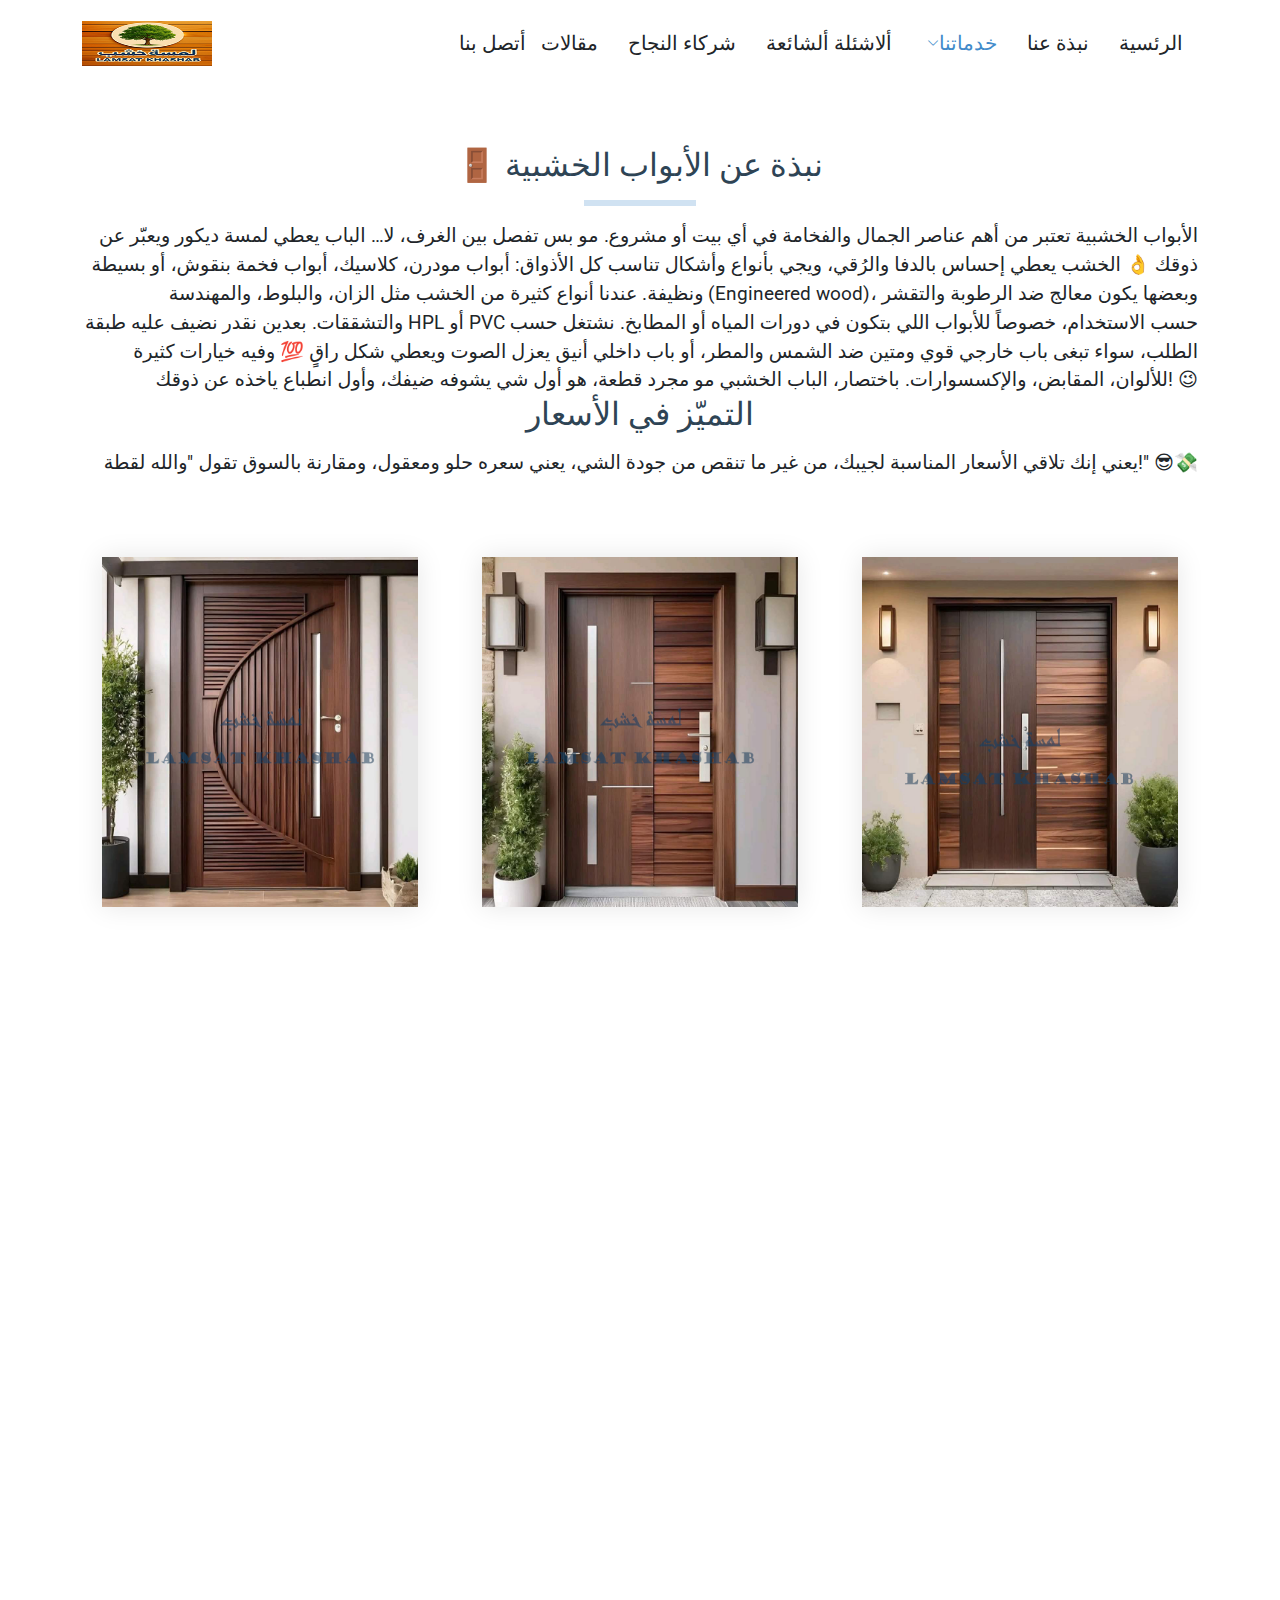
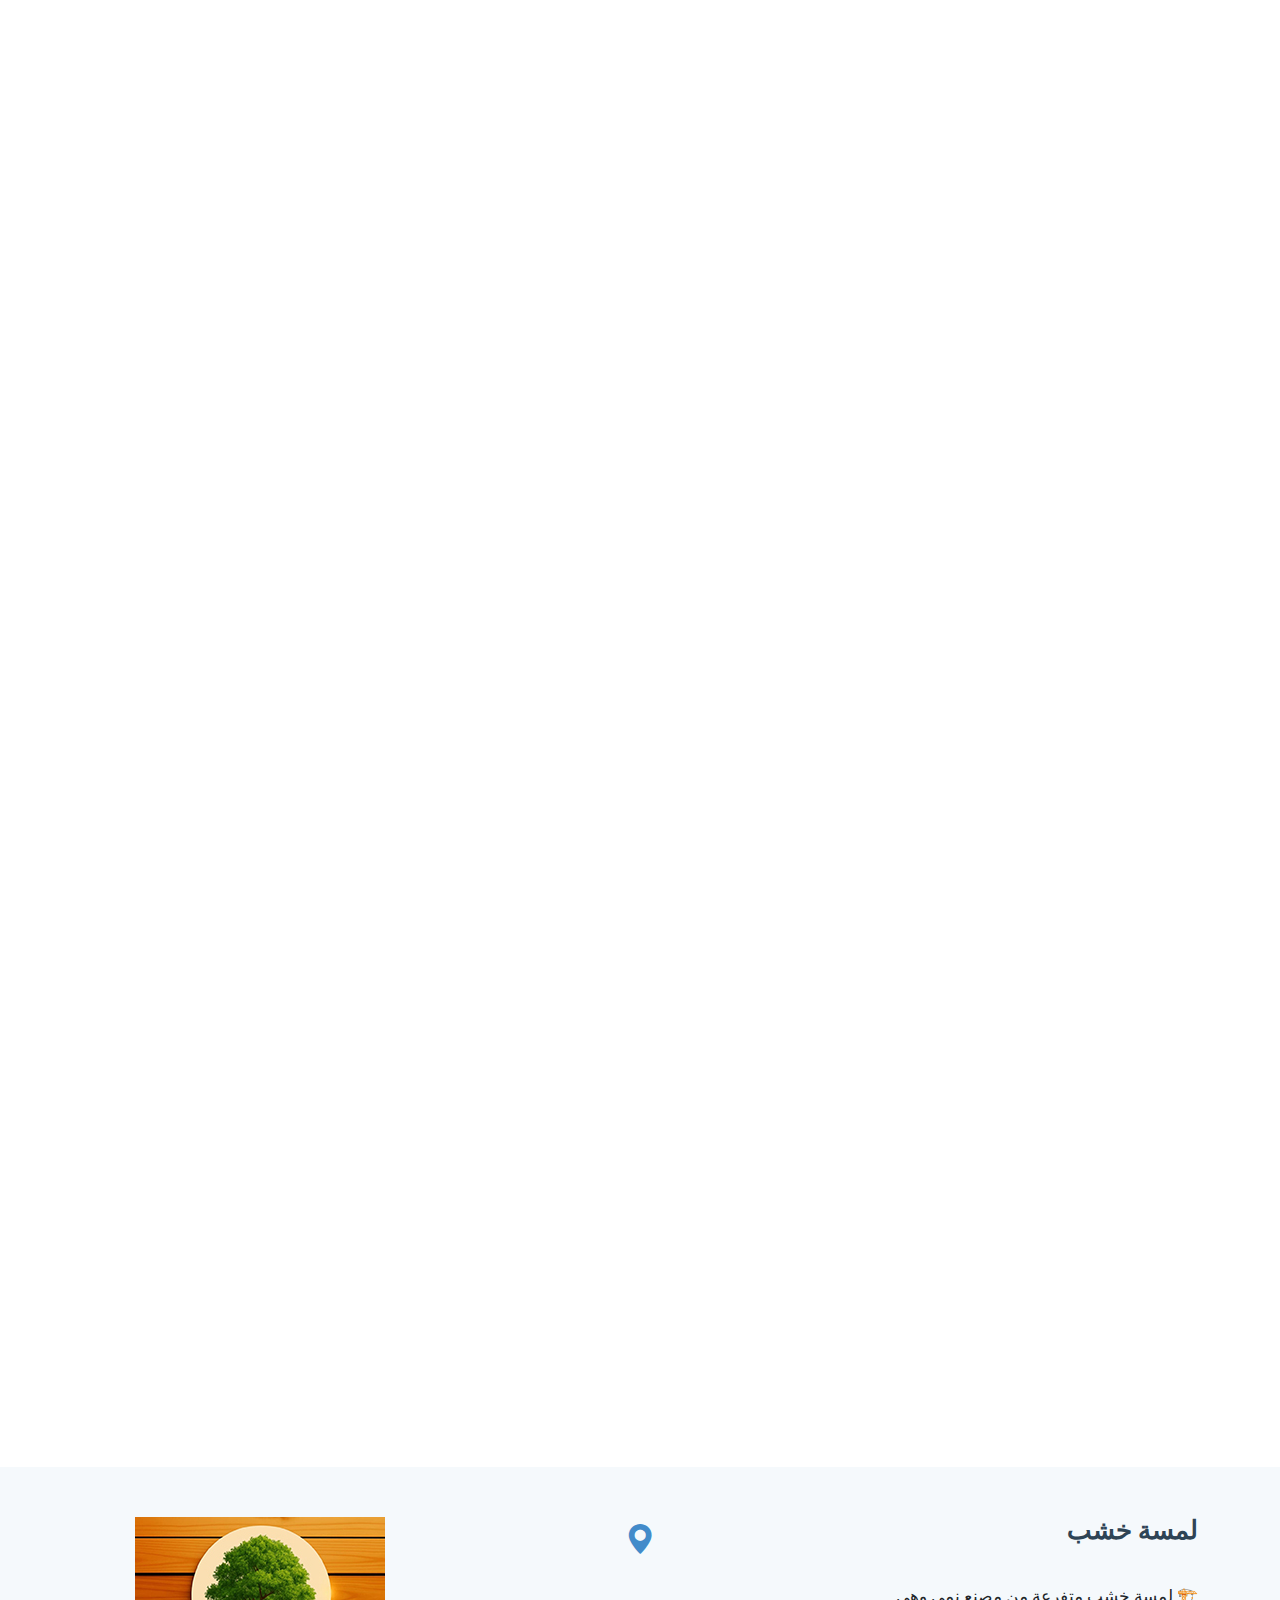
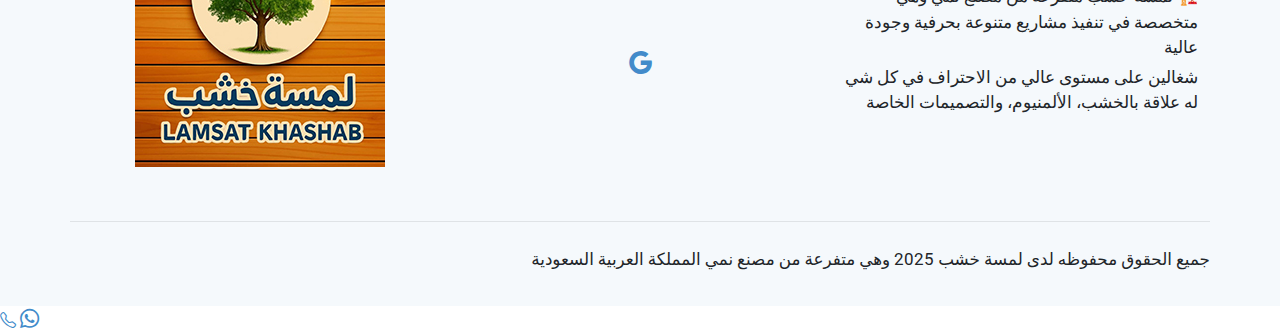
<file: door.html>
<!DOCTYPE html>
<html lang="en">

<head>
  <meta charset="utf-8">
  <meta content="width=device-width, initial-scale=1.0" name="viewport">
  <title>أبواب لمسة خشب</title>
  <meta name="description" content="">
  <meta name="keywords" content="">

  <!-- Favicons -->
  <link href="img/clients/logonav.2.jpeg" rel="icon">
  <link href="img/apple-touch-icon.png" rel="apple-touch-icon">

  <!-- Fonts -->
  <link href="https://fonts.googleapis.com" rel="preconnect">
  <link href="https://fonts.gstatic.com" rel="preconnect" crossorigin>
  <link href="https://fonts.googleapis.com/css2?family=Roboto:ital,wght@0,100;0,300;0,400;0,500;0,700;0,900;1,100;1,300;1,400;1,500;1,700;1,900&family=Poppins:ital,wght@0,100;0,200;0,300;0,400;0,500;0,600;0,700;0,800;0,900;1,100;1,200;1,300;1,400;1,500;1,600;1,700;1,800;1,900&family=Raleway:ital,wght@0,100;0,200;0,300;0,400;0,500;0,600;0,700;0,800;0,900;1,100;1,200;1,300;1,400;1,500;1,600;1,700;1,800;1,900&display=swap" rel="stylesheet">

  <!-- Vendor CSS Files -->
  <link href="vendor/bootstrap/css/bootstrap.min.css" rel="stylesheet">
  <link href="vendor/bootstrap-icons/bootstrap-icons.css" rel="stylesheet">
  <link href="vendor/aos/aos.css" rel="stylesheet">
  <link href="vendor/glightbox/css/glightbox.min.css" rel="stylesheet">
  <link href="vendor/swiper/swiper-bundle.min.css" rel="stylesheet">

  <!-- Main CSS File -->
  <link href="css/main.css" rel="stylesheet">

  
  <style>
    p{
      font-size: larger;
      text-align: right;
        }
        .services .service-item{
          height: 85%;
       }
        
   </style>
</head>

<body class="starter-page-page">


  <header id="header" class="header sticky-top">

    <!--  <div class="topbar d-flex align-items-center">
        <div class="container d-flex justify-content-center justify-content-md-between">
          <div class="contact-info d-flex align-items-center">
            <i class="bi bi-envelope d-flex align-items-center"><a href="mailto:contact@example.com">contact@example.com</a></i>
            <i class="bi bi-phone d-flex align-items-center ms-4"><span>+1 5589 55488 55</span></i>
          </div>
          <div class="social-links d-none d-md-flex align-items-center">
            <a href="#" class="twitter"><i class="bi bi-twitter-x"></i></a>
            <a href="#" class="facebook"><i class="bi bi-facebook"></i></a>
            <a href="#" class="instagram"><i class="bi bi-instagram"></i></a>
            <a href="#" class="linkedin"><i class="bi bi-linkedin"></i></a>
          </div>
        </div>
      </div> End Top Bar -->
  
      <div class="branding d-flex align-items-cente">
  
        <div class="container position-relative d-flex align-items-center justify-content-between">
          <a href="index.html" class="logo d-flex align-items-center">
            <!-- Uncomment the line below if you also wish to use an image logo -->
                 <img src="img/clients/logonav.2.jpeg" alt=""> 
          </a>
  
          <nav id="navmenu" class="navmenu" dir="rtl">
            <ul>
              <li><a href="index.html" class="active">الرئسية</a></li>
              <li><a href="index.html#about">نبذة عنا</a></li>
             
              <li class="dropdown"><a href="#services"><span>  خدماتنا  </span> <i class="bi bi-chevron-down toggle-dropdown " > </i></a>
               
                <ul>
                  <li><a href="hotel.html"> تأسيس غرف فندقية وديكورات داخلية </a></li>
                  <li><a href="hpl.html"> أعمال HPL </a></li>
                  <li><a href="maared.html">  تجهيز بوثات المعارض </a></li>
                  <li><a href="shasha.html">بديل الخشب والرخام</a></li>
  
                  <li class="dropdown"><a href="#"><span>منتجات خشبية</span> <i class="bi bi-chevron-down toggle-dropdown"></i></a>
                    <ul>
                      <li><a href="coo5.html">كوخ خشبي</a></li>
                      <li><a href="borgela.html">برجولات </a></li>
                      <li><a href="door.html">أبواب </a></li>
  
                    </ul>
                  </li>
                
                 
                  <li><a href="alamonum.html"> ألامنيوم </a></li>
                </ul>
              </li>
              <li><a href="index.html#portfolio">ألاشئلة ألشائعة</a></li>
              <li><a href="index.html#team">شركاء النجاح</a></li>
              <li><a href="index.html#farek"> مقالات </a></li>
              <li><a href="index.html#contact">أتصل بنا</a></li>
            </ul>
            <i class="mobile-nav-toggle d-xl-none bi bi-list"></i>
          </nav>
  
        </div>
  
      </div>
  
    </header>
   <!-- Services Section -->
   <section id="services" class="services section">

    <!-- Section Title -->
    <div class="container section-title" data-aos="fade-up">
      <h2> 🚪 نبذة عن الأبواب الخشبية </h2><hr style="color: var(--accent-color);width: 10%;margin-left: 45%;border: 3px solid;">
   
     <p>الأبواب الخشبية تعتبر من أهم عناصر الجمال والفخامة في أي بيت أو مشروع. مو بس تفصل بين الغرف، لا… الباب يعطي لمسة ديكور ويعبّر عن ذوقك 👌
      الخشب يعطي إحساس بالدفا والرُقي، ويجي بأنواع وأشكال تناسب كل الأذواق: أبواب مودرن، كلاسيك، أبواب فخمة بنقوش، أو بسيطة ونظيفة.
      
      عندنا أنواع كثيرة من الخشب مثل الزان، والبلوط، والمهندسة (Engineered wood)، وبعضها يكون معالج ضد الرطوبة والتقشر والتشققات. بعدين نقدر نضيف عليه طبقة HPL أو PVC حسب الاستخدام، خصوصاً للأبواب اللي بتكون في دورات المياه أو المطابخ.
      
      نشتغل حسب الطلب، سواء تبغى باب خارجي قوي ومتين ضد الشمس والمطر، أو باب داخلي أنيق يعزل الصوت ويعطي شكل راقٍ 💯
      وفيه خيارات كثيرة للألوان، المقابض، والإكسسوارات.
      
      باختصار، الباب الخشبي مو مجرد قطعة، هو أول شي يشوفه ضيفك، وأول انطباع ياخذه عن ذوقك! 😉</p>
      <h2> التميّز في الأسعار </h2>
      <p>  يعني إنك تلاقي الأسعار المناسبة لجيبك، من غير ما تنقص من جودة الشي، يعني سعره حلو ومعقول، ومقارنة بالسوق تقول "والله لقطة!" 😎💸 </p>

    </div><!-- End Section Title -->

    <div class="container" dir="rtl">

      <div class="row gy-4">
        <div class="col-lg-4 col-md-6" data-aos="fade-up" data-aos-delay="100">
          <div class="service-item  position-relative">
            <div class="icon imgserv"style="background:url(img/door/01.png) ;background-size: cover;">             
            </div>         
          </div>
          <a style="text-align: center;" href="" class="stretched-link">
          </a>
        </div><!-- End Service Item -->
        <div class="col-lg-4 col-md-6" data-aos="fade-up" data-aos-delay="100">
          <div class="service-item  position-relative">
            <div class="icon imgserv"style="background:url(img/door/02.png) ;background-size: cover;">             
            </div>          
          </div>
          <a style="text-align: center;" href="" class="stretched-link">                     
          </a>
        </div><!-- End Service Item -->

         
        <div class="col-lg-4 col-md-6" data-aos="fade-up" data-aos-delay="100">
          <div class="service-item  position-relative">
            <div class="icon imgserv"style="background:url(img/door/03.png) ;background-size: cover;">             
            </div>          
          </div>
          <a style="text-align: center;" href="" class="stretched-link">
          </a>
        </div><!-- End Service Item -->

        <div class="col-lg-4 col-md-6" data-aos="fade-up" data-aos-delay="100">
          <div class="service-item  position-relative">
            <div class="icon imgserv"style="background:url(img/door/04.png) ;background-size: cover;">
            </div>          
          </div>
          <a style="text-align: center;" href="" class="stretched-link">
          </a>
        </div><!-- End Service Item -->
        <div class="col-lg-4 col-md-6" data-aos="fade-up" data-aos-delay="100">
          <div class="service-item  position-relative">
            <div class="icon imgserv"style="background:url(img/door/05.png) ;background-size: cover;">             
            </div>          
          </div>
          <a style="text-align: center;" href="" class="stretched-link">
          </a>
        </div><!-- End Service Item -->
        <div class="col-lg-4 col-md-6" data-aos="fade-up" data-aos-delay="100">
          <div class="service-item  position-relative">
            <div class="icon imgserv"style="background:url(img/door/06.png) ;background-size: cover;">             
            </div>          
          </div>
          <a style="text-align: center;" href="" class="stretched-link">
          </a>
        </div><!-- End Service Item -->
        <div class="col-lg-4 col-md-6" data-aos="fade-up" data-aos-delay="100">
          <div class="service-item  position-relative">
            <div class="icon imgserv"style="background:url(img/door/07.png) ;background-size: cover;">             
            </div>          
          </div>
          <a style="text-align: center;" href="" class="stretched-link">
          </a>
        </div><!-- End Service Item -->
        <div class="col-lg-4 col-md-6" data-aos="fade-up" data-aos-delay="100">
          <div class="service-item  position-relative">
            <div class="icon imgserv"style="background:url(img/door/08.png) ;background-size: cover;">              
            </div>           
          </div>       
          <a style="text-align: center;" href="" class="stretched-link">
          </a>
        </div><!-- End Service Item -->
        <div class="col-lg-4 col-md-6" data-aos="fade-up" data-aos-delay="100">
          <div class="service-item  position-relative">
            <div class="icon imgserv"style="background:url(img/door/09.png) ;background-size: cover;">             
            </div>          
          </div>
          <a style="text-align: center;" href="" class="stretched-link">      
          </a>
        </div><!-- End Service Item -->    
        <div class="col-lg-4 col-md-6" data-aos="fade-up" data-aos-delay="100">
          <div class="service-item  position-relative">
            <div class="icon imgserv"style="background:url(img/door/010.png) ;background-size: cover;height: 500px;">             
            </div>          
          </div>
          <a style="text-align: center;" href="" class="stretched-link">      
          </a>
        </div><!-- End Service Item -->
        <div class="col-lg-4 col-md-6" data-aos="fade-up" data-aos-delay="100">
          <div class="service-item  position-relative">
            <div class="icon imgserv"style="background:url(img/door/011.png) ;background-size: cover;height: 500px;">             
            </div>          
          </div>
          <a style="text-align: center;" href="" class="stretched-link">      
          </a>
        </div><!-- End Service Item -->        
        <div class="col-lg-4 col-md-6" data-aos="fade-up" data-aos-delay="100">
          <div class="service-item  position-relative">
            <div class="icon imgserv"style="background:url(img/door/012.png) ;background-size: cover;height: 500px;">             
            </div>          
          </div>
          <a style="text-align: center;" href="" class="stretched-link">      
          </a>
        </div><!-- End Service Item -->  
        <div class="col-lg-4 col-md-6" data-aos="fade-up" data-aos-delay="100">
          <div class="service-item  position-relative">
            <div class="icon imgserv" style="background:url(img/door/013.png) ;background-size: cover;height: 500px;">             
            </div>          
          </div>
          <a style="text-align: center;" href="" class="stretched-link">      
          </a>
        </div><!-- End Service Item -->      
        <div class="col-lg-4 col-md-6" data-aos="fade-up" data-aos-delay="100">
          <div class="service-item  position-relative">
            <div class="icon imgserv"style="background:url(img/door/014.png) ;background-size: cover;height: 500px;">             
            </div>          
          </div>
          <a style="text-align: center;" href="" class="stretched-link">      
          </a>
        </div><!-- End Service Item -->    
        <div class="col-lg-4 col-md-6" data-aos="fade-up" data-aos-delay="100">
          <div class="service-item  position-relative">
            <div class="icon imgserv"style="background:url(img/door/015.png) ;background-size: cover;height: 500px;">             
            </div>          
          </div><br>
          <a style="text-align: center;" href="" class="stretched-link">      
          </a>
        </div><!-- End Service Item -->    
      </div>

    </div>

  </section><!-- /Services Section -->

  <!-- Scroll Top -->
  <footer id="footer" class="footer light-background">

    <div class="container footer-top">
      <div class="row gy-4">
          
        <div class="col-lg-4 col-md-6 footer-links" dir="rtl" style="text-align: center;">
          
       <img src="img/clients/footer.jpeg">
        </div>
        <div class="col-lg-4 col-md-6 footer-links" style="display: grid;text-align: center;">
            <a style="font-size: 30px;" href="https://www.google.com/sorry/index?continue=https://maps.google.com/maps/search/MBFA6641%25D8%258C%25206641%2520%25D8%25AA%25D9%2582%25D9%258A%2520%25D8%25A7%25D9%2584%25D8%25AF%25D9%258A%25D9%2586%2520%25D8%25A8%25D9%2586%2520%25D9%2585%25D8%25A4%25D9%2585%25D9%2586%25D8%258C%25203721%25D8%258C%2520%25D8%25B1%25D9%258A%25D8%25B9%2520%25D8%25B0%25D8%25A7%25D8%25AE%25D8%25B1%25D8%258C%2520%25D9%2585%25D9%2583%25D8%25A9%252024224%25D8%258C%2520%25D8%25A7%25D9%2584%25D8%25B3%25D8%25B9%25D9%2588%25D8%25AF%25D9%258A%25D8%25A9/%4021.4623,39.8348,17z%3Fhl%3Dar&hl=ar&q=EhAsD_yJAQT7cVVtf7hifRcfGM6j-8EGIjBjnK2rc4UD5VDef96UWQYxksEL6zqZX1zBP0UcXBId2RvU9gpjXPHwYWeh80sZ9lwyAnJSWgFD"><i class="bi bi-geo-alt-fill"></i></a>
            <a style="font-size: 23px;" href="https://mail.google.com/mail/?view=cm&fs=1&to=lamsakhashp@gmail.com" target="_blank">
              <i class="bi bi-google"></i>
            </a>
        </div>
       
        <div class="col-lg-4 col-md-6 footer-about" dir="rtl">
          <a href="index.html" class="logo d-flex align-items-center">
            <span class="sitename">لمسة خشب</span>
          </a>
          <div class="footer-contact pt-3">
            <p style="font-size: larger;">🏗️  لمسة خشب متفرعة من مصنع نمي وهي متخصصة في تنفيذ مشاريع متنوعة بحرفية وجودة عالية  </p>
           <p  style="font-size: larger;">شغالين على مستوى عالي من الاحتراف في كل شي له علاقة بالخشب، الألمنيوم، والتصميمات الخاصة </p>
          <p>  </p>
          </div>
          <div class="social-links d-flex mt-4">
           
          </div>
        </div>
      </div>
    </div>

    <div class="container copyright text-center mt-4">
      <p>جميع الحقوق محفوظه لدى  لمسة خشب 2025 وهي متفرعة من مصنع نمي المملكة العربية السعودية</p>
      <div class="credits">
      
      </div>
    </div>

  </footer>

  <!-- Scroll Top -->
  <a href="#" id="scroll-top" class="scroll-top d-flex align-items-center justify-content-center"><i class="bi bi-arrow-up-short"></i></a>

  <!-- Preloader -->
  <div id="preloader"></div>
  <a class="whats-app"href="tel:00966553788638" target="_blank"><i class="bi bi-telephone"></i></a>
  <a href="https://wsend.co/966966542185803" id="fixedWhatsAppIcon" class="wow zoomIn" target="_blank"><i style="font-size: larger;" class="bi bi-whatsapp"></i></a>

  <!-- Vendor JS Files -->
  <script src="vendor/bootstrap/js/bootstrap.bundle.min.js"></script>
  <script src="vendor/php-email-form/validate.js"></script>
  <script src="vendor/aos/aos.js"></script>
  <script src="vendor/glightbox/js/glightbox.min.js"></script>
  <script src="vendor/purecounter/purecounter_vanilla.js"></script>
  <script src="vendor/imagesloaded/imagesloaded.pkgd.min.js"></script>
  <script src="vendor/isotope-layout/isotope.pkgd.min.js"></script>
  <script src="vendor/swiper/swiper-bundle.min.js"></script>

  <!-- Main JS File -->
  <script src="js/main.js"></script>

</body>

</html>
</file>
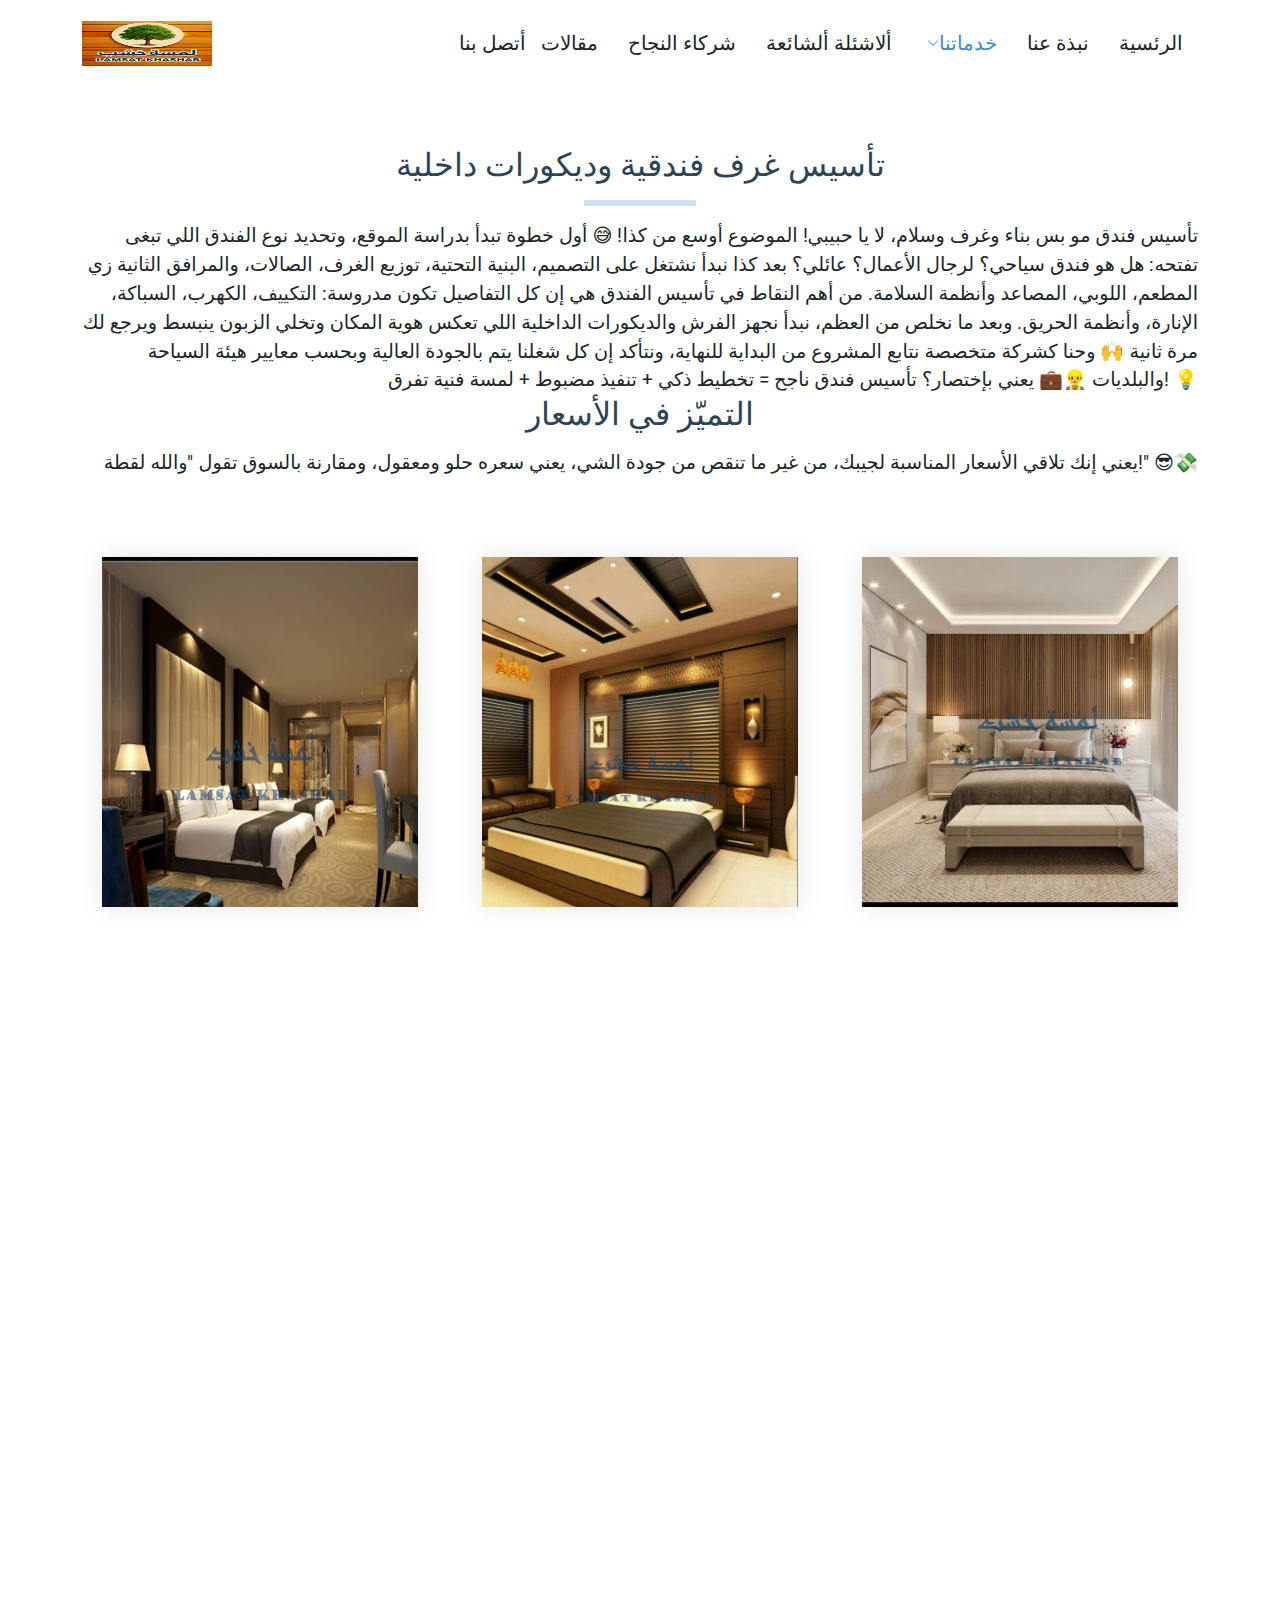
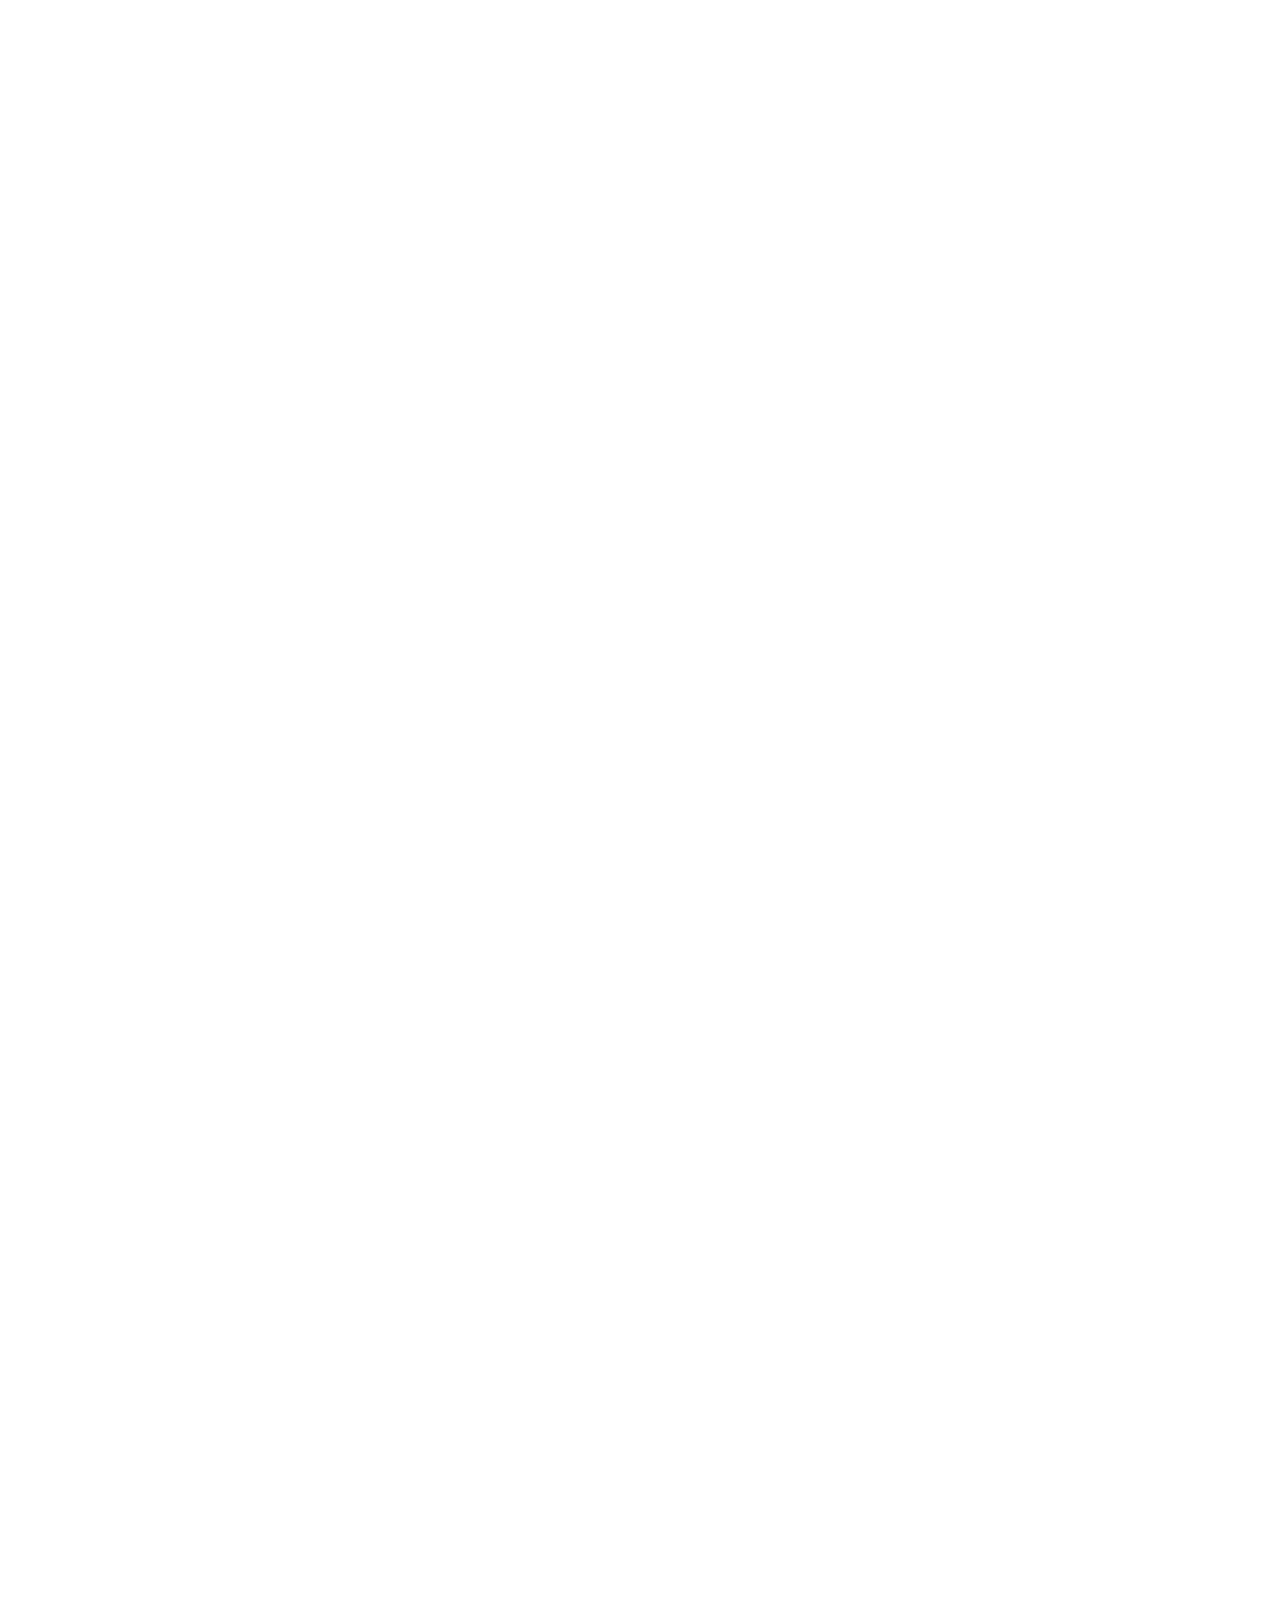
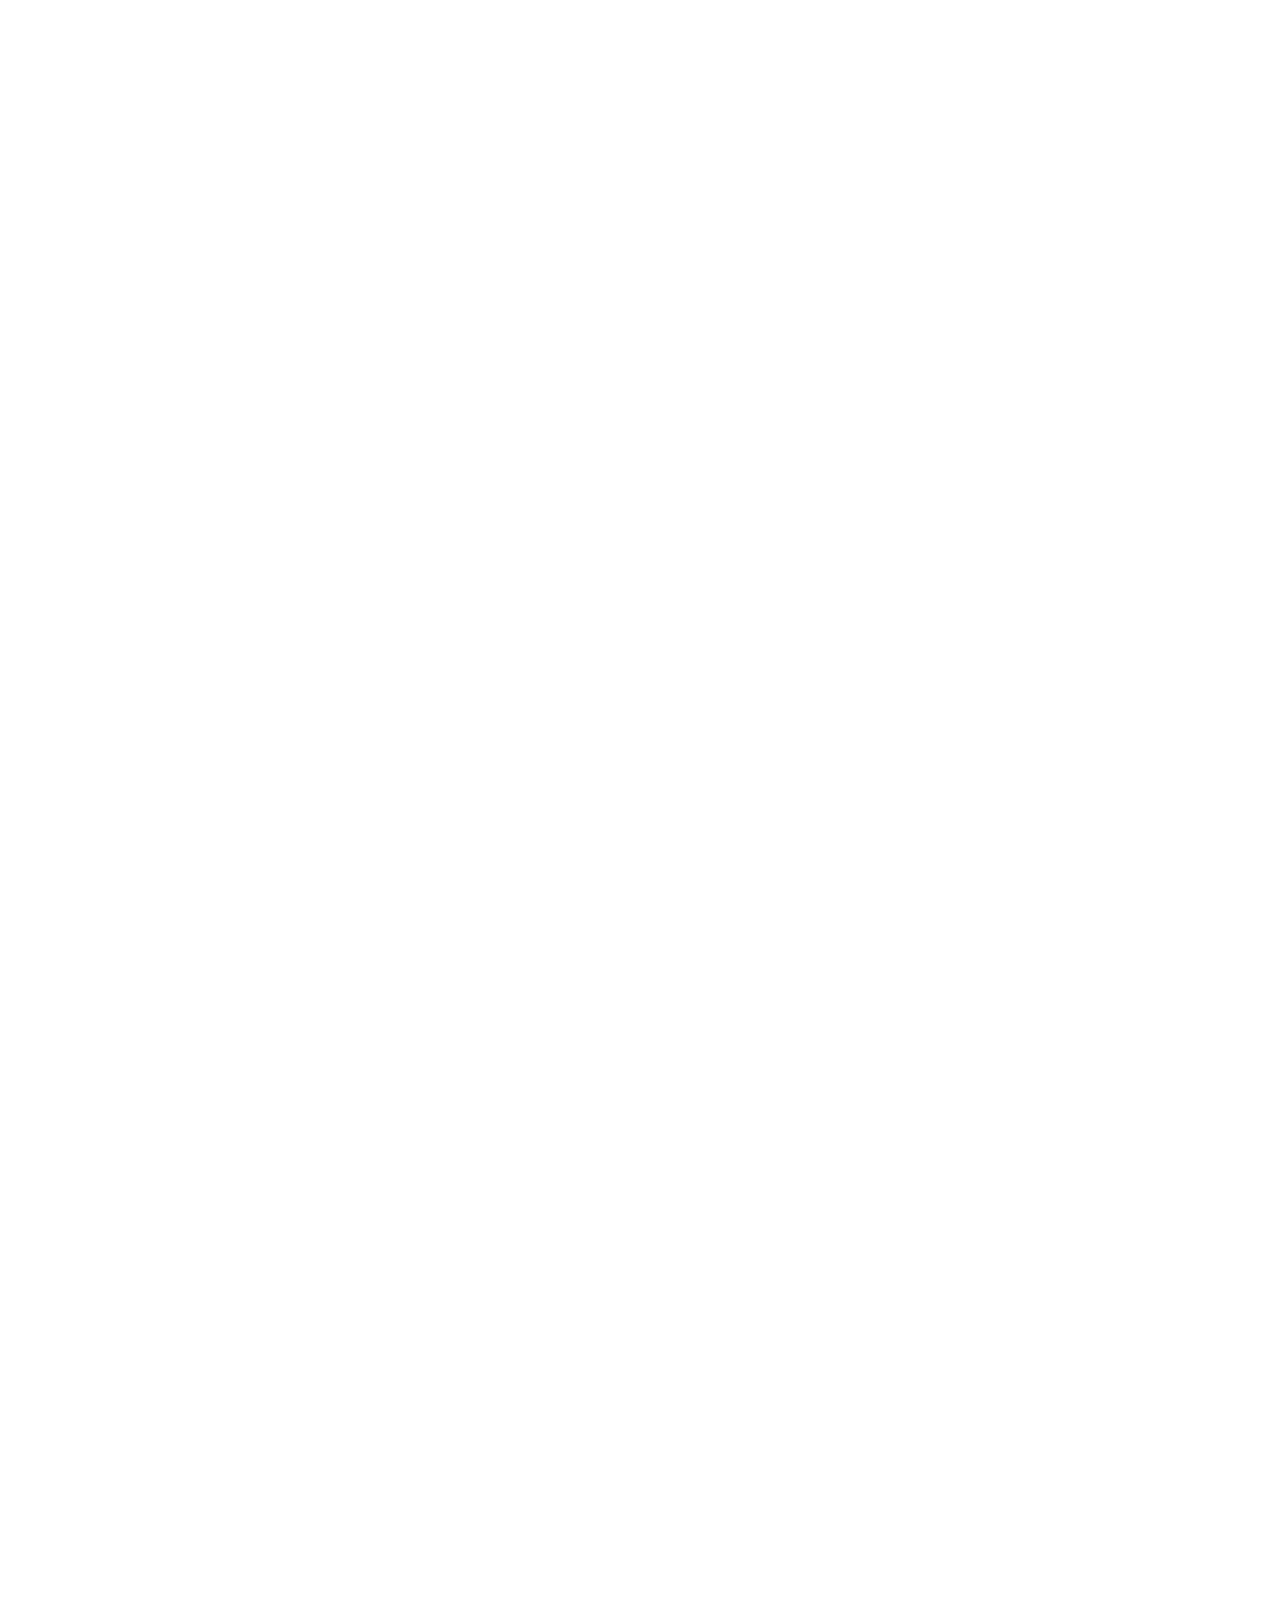
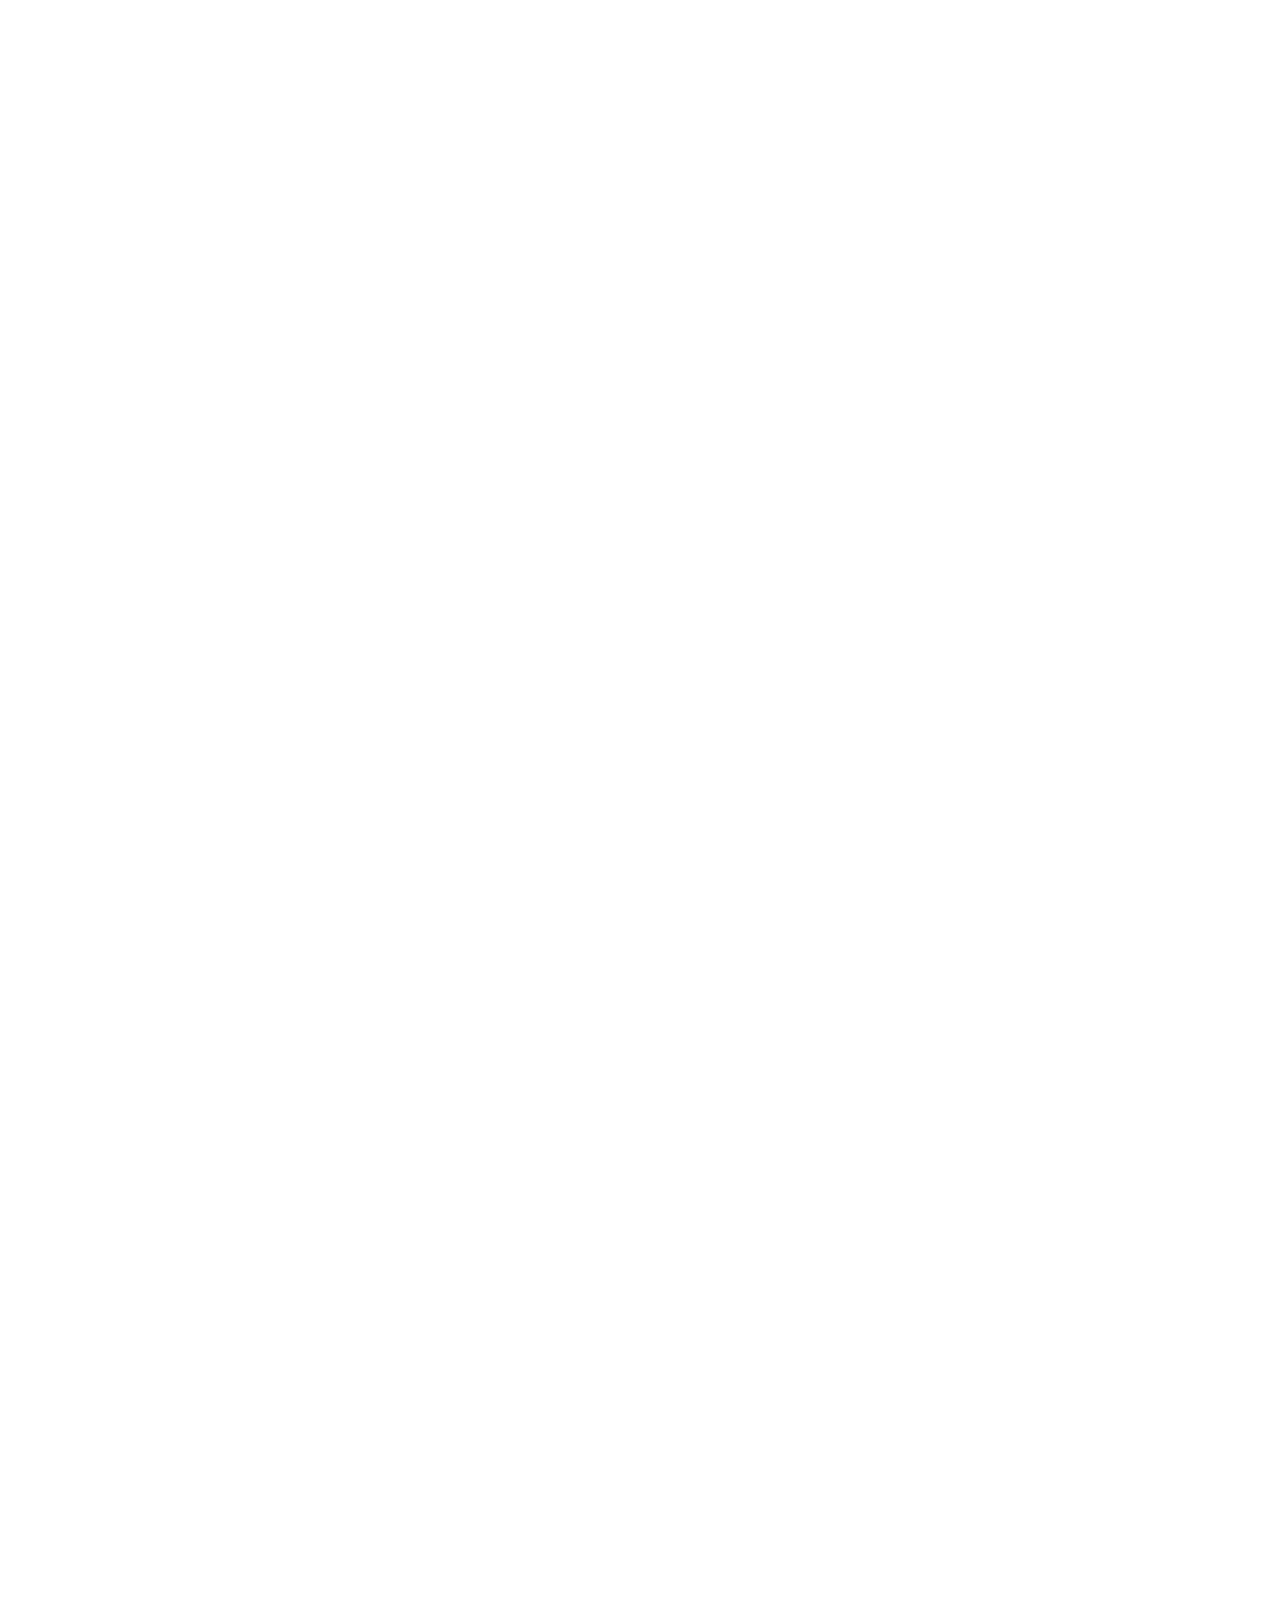
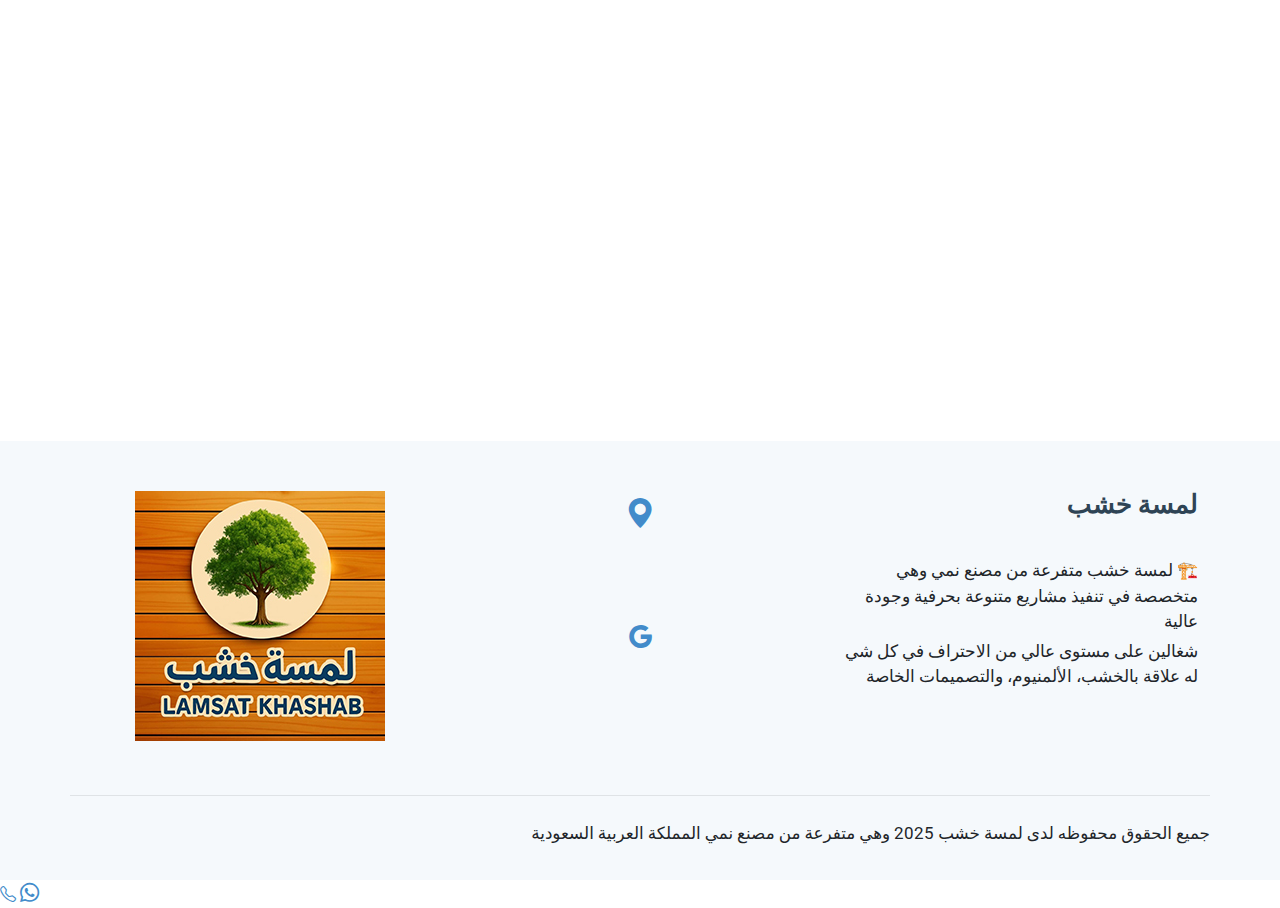
<file: hotel.html>
<!DOCTYPE html>
<html lang="en">

<head>
  <meta charset="utf-8">
  <meta content="width=device-width, initial-scale=1.0" name="viewport">
  <title> تأسيس غرف فندقية وديكورات داخلية  لمسة خشب</title>
  <meta name="description" content="">
  <meta name="keywords" content="">

  <!-- Favicons -->
  <link href="img/clients/logonav.2.jpeg" rel="icon">
  <link href="img/apple-touch-icon.png" rel="apple-touch-icon">

  <!-- Fonts -->
  <link href="https://fonts.googleapis.com" rel="preconnect">
  <link href="https://fonts.gstatic.com" rel="preconnect" crossorigin>
  <link href="https://fonts.googleapis.com/css2?family=Roboto:ital,wght@0,100;0,300;0,400;0,500;0,700;0,900;1,100;1,300;1,400;1,500;1,700;1,900&family=Poppins:ital,wght@0,100;0,200;0,300;0,400;0,500;0,600;0,700;0,800;0,900;1,100;1,200;1,300;1,400;1,500;1,600;1,700;1,800;1,900&family=Raleway:ital,wght@0,100;0,200;0,300;0,400;0,500;0,600;0,700;0,800;0,900;1,100;1,200;1,300;1,400;1,500;1,600;1,700;1,800;1,900&display=swap" rel="stylesheet">

  <!-- Vendor CSS Files -->
  <link href="vendor/bootstrap/css/bootstrap.min.css" rel="stylesheet">
  <link href="vendor/bootstrap-icons/bootstrap-icons.css" rel="stylesheet">
  <link href="vendor/aos/aos.css" rel="stylesheet">
  <link href="vendor/glightbox/css/glightbox.min.css" rel="stylesheet">
  <link href="vendor/swiper/swiper-bundle.min.css" rel="stylesheet">

  <!-- Main CSS File -->
  <link href="css/main.css" rel="stylesheet">

   <style>
    p{
      font-size: larger;
      text-align: right;
        }
   </style>
 
</head>

<body class="portfolio-details-page">

 
  <header id="header" class="header sticky-top">

    <!--  <div class="topbar d-flex align-items-center">
        <div class="container d-flex justify-content-center justify-content-md-between">
          <div class="contact-info d-flex align-items-center">
            <i class="bi bi-envelope d-flex align-items-center"><a href="mailto:contact@example.com">contact@example.com</a></i>
            <i class="bi bi-phone d-flex align-items-center ms-4"><span>+1 5589 55488 55</span></i>
          </div>
          <div class="social-links d-none d-md-flex align-items-center">
            <a href="#" class="twitter"><i class="bi bi-twitter-x"></i></a>
            <a href="#" class="facebook"><i class="bi bi-facebook"></i></a>
            <a href="#" class="instagram"><i class="bi bi-instagram"></i></a>
            <a href="#" class="linkedin"><i class="bi bi-linkedin"></i></a>
          </div>
        </div>
      </div> End Top Bar -->
  
      <div class="branding d-flex align-items-cente">
  
        <div class="container position-relative d-flex align-items-center justify-content-between">
          <a href="index.html" class="logo d-flex align-items-center">
            <!-- Uncomment the line below if you also wish to use an image logo -->
                 <img src="img/clients/logonav.2.jpeg" alt=""> 
          </a>
  
          <nav id="navmenu" class="navmenu" dir="rtl">
            <ul>
              <li><a href="index.html" class="active">الرئسية</a></li>
              <li><a href="index.html#about">نبذة عنا</a></li>
             
              <li class="dropdown"><a href="#services"><span>  خدماتنا  </span> <i class="bi bi-chevron-down toggle-dropdown " > </i></a>
               
                <ul>
                  <li><a href="hotel.html"> تأسيس غرف فندقية وديكورات داخلية </a></li>
                  <li><a href="hpl.html"> أعمال HPL </a></li>
                  <li><a href="maared.html">  تجهيز بوثات المعارض </a></li>
                  <li><a href="shasha.html">بديل الخشب والرخام</a></li>
  
                  <li class="dropdown"><a href="#"><span>منتجات خشبية</span> <i class="bi bi-chevron-down toggle-dropdown"></i></a>
                    <ul>
                      <li><a href="coo5.html">كوخ خشبي</a></li>
                      <li><a href="borgela.html">برجولات </a></li>
                      <li><a href="door.html">أبواب </a></li>
  
                    </ul>
                  </li>
                
                 
                  <li><a href="alamonum.html"> ألامنيوم </a></li>
                </ul>
              </li>
              <li><a href="index.html#portfolio">ألاشئلة ألشائعة</a></li>
              <li><a href="index.html#team">شركاء النجاح</a></li>
              <li><a href="index.html#farek"> مقالات </a></li>
              <li><a href="index.html#contact">أتصل بنا</a></li>
            </ul>
            <i class="mobile-nav-toggle d-xl-none bi bi-list"></i>
          </nav>
  
        </div>
  
      </div>
  
    </header>
   <!-- Services Section -->
   <section id="services" class="services section">

    <!-- Section Title -->
    <div class="container section-title" data-aos="fade-up">
      <h2> تأسيس غرف فندقية وديكورات داخلية</h2><hr style="color: var(--accent-color);width: 10%;margin-left: 45%;border: 3px solid;">
   
      <p>تأسيس فندق مو بس بناء وغرف وسلام، لا يا حبيبي! الموضوع أوسع من كذا! 😅
        أول خطوة تبدأ بدراسة الموقع، وتحديد نوع الفندق اللي تبغى تفتحه: هل هو فندق سياحي؟ لرجال الأعمال؟ عائلي؟ بعد كذا نبدأ نشتغل على التصميم، البنية التحتية، توزيع الغرف، الصالات، والمرافق الثانية زي المطعم، اللوبي، المصاعد وأنظمة السلامة.
        
        من أهم النقاط في تأسيس الفندق هي إن كل التفاصيل تكون مدروسة: التكييف، الكهرب، السباكة، الإنارة، وأنظمة الحريق. وبعد ما نخلص من العظم، نبدأ نجهز الفرش والديكورات الداخلية اللي تعكس هوية المكان وتخلي الزبون ينبسط ويرجع لك مرة ثانية 🙌
        
        وحنا كشركة متخصصة نتابع المشروع من البداية للنهاية، ونتأكد إن كل شغلنا يتم بالجودة العالية وبحسب معايير هيئة السياحة والبلديات 👷‍♂️💼
        
        يعني بإختصار؟ تأسيس فندق ناجح = تخطيط ذكي + تنفيذ مضبوط + لمسة فنية تفرق! 💡
        
        </p>
        <h2> التميّز في الأسعار </h2>
        <p>  يعني إنك تلاقي الأسعار المناسبة لجيبك، من غير ما تنقص من جودة الشي، يعني سعره حلو ومعقول، ومقارنة بالسوق تقول "والله لقطة!" 😎💸 </p>
  
    </div><!-- End Section Title -->

    <div class="container" dir="rtl">

      <div class="row gy-4">
        <div class="col-lg-4 col-md-6" data-aos="fade-up" data-aos-delay="100">
          <div class="service-item  position-relative">
            <div class="icon imgserv"style="background:url(img.2/hotel.room/01.png) ;background-size: cover;">             
            </div>         
          </div><br>
          <a style="text-align: center;" class="stretched-link">
          </a>
        </div><!-- End Service Item -->
        <div class="col-lg-4 col-md-6" data-aos="fade-up" data-aos-delay="100">
          <div class="service-item  position-relative">
            <div class="icon imgserv"style="background:url(img.2/hotel.room/09.png) ;background-size: cover;">             
            </div>          
          </div><br>
          <a style="text-align: center;" class="stretched-link">      
          </a>
        </div><!-- End Service Item -->   
       

        <div class="col-lg-4 col-md-6" data-aos="fade-up" data-aos-delay="100">
          <div class="service-item  position-relative">
            <div class="icon imgserv"style="background:url(img.2/hotel.room/04.png) ;background-size: cover;">
            </div>          
          </div><br>
          <a style="text-align: center;" class="stretched-link">
          </a>
        </div><!-- End Service Item -->
        <div class="col-lg-4 col-md-6" data-aos="fade-up" data-aos-delay="100">
          <div class="service-item  position-relative">
            <div class="icon imgserv"style="background:url(img.2/hotel.room/05.png) ;background-size: cover;">             
            </div>          
          </div><br>
          <a style="text-align: center;" class="stretched-link">
          </a>
        </div><!-- End Service Item -->
        <div class="col-lg-4 col-md-6" data-aos="fade-up" data-aos-delay="100">
          <div class="service-item  position-relative">
            <div class="icon imgserv"style="background:url(img.2/hotel.room/06.png) ;background-size: cover;">             
            </div>          
          </div><br>
          <a style="text-align: center;" class="stretched-link">
          </a>
        </div><!-- End Service Item -->
        <div class="col-lg-4 col-md-6" data-aos="fade-up" data-aos-delay="100">
          <div class="service-item  position-relative">
            <div class="icon imgserv"style="background:url(img.2/hotel.room/07.png) ;background-size: cover;">             
            </div>          
          </div><br>
          <a style="text-align: center;" class="stretched-link">
          </a>
        </div><!-- End Service Item -->
        <div class="col-lg-4 col-md-6" data-aos="fade-up" data-aos-delay="100">
          <div class="service-item  position-relative">
            <div class="icon imgserv"style="background:url(img.2/hotel.room/02.png) ;background-size: cover;">             
            </div>          
          </div><br>
          <a style="text-align: center;" class="stretched-link">                     
          </a>
        </div><!-- End Service Item -->

         
        <div class="col-lg-4 col-md-6" data-aos="fade-up" data-aos-delay="100">
          <div class="service-item  position-relative">
            <div class="icon imgserv"style="background:url(img.2/hotel.room/03.png) ;background-size: cover;">             
            </div>          
          </div><br>
          <a style="text-align: center;" class="stretched-link">
          </a>
        </div><!-- End Service Item -->
        <div class="col-lg-4 col-md-6" data-aos="fade-up" data-aos-delay="100">
          <div class="service-item  position-relative">
            <div class="icon imgserv" style="background:url(img.2/home.2/01.png) ;background-size: cover;height: 500px;">             
            </div>         
          </div>
          <a style="text-align: center;" class="stretched-link">
          </a>
        </div><!-- End Service Item -->
        <div class="col-lg-4 col-md-6" data-aos="fade-up" data-aos-delay="100">
          <div class="service-item  position-relative">
            <div class="icon imgserv"style="background:url(img.2/home.2/02.png) ;background-size: cover;height: 500px;">             
            </div>          
          </div>
          <a style="text-align: center;" class="stretched-link">                     
          </a>
        </div><!-- End Service Item -->

         
        <div class="col-lg-4 col-md-6" data-aos="fade-up" data-aos-delay="100">
          <div class="service-item  position-relative">
            <div class="icon imgserv"style="background:url(img.2/home.2/03.png) ;background-size: cover;height: 500px;">             
            </div>          
          </div>
          <a style="text-align: center;" class="stretched-link">
          </a>
        </div><!-- End Service Item -->

        <div class="col-lg-4 col-md-6" data-aos="fade-up" data-aos-delay="100">
          <div class="service-item  position-relative">
            <div class="icon imgserv"style="background:url(img.2/home.2/04.png) ;background-size: cover;height: 500px;">
            </div>          
          </div>
          <a style="text-align: center;" class="stretched-link">
          </a>
        </div><!-- End Service Item -->
        <div class="col-lg-4 col-md-6" data-aos="fade-up" data-aos-delay="100">
          <div class="service-item  position-relative">
            <div class="icon imgserv"style="background:url(img.2/home.2/05.png) ;background-size: cover;height: 500px;">             
            </div>          
          </div>
          <a style="text-align: center;" class="stretched-link">
          </a>
        </div><!-- End Service Item -->
        <div class="col-lg-4 col-md-6" data-aos="fade-up" data-aos-delay="100">
          <div class="service-item  position-relative">
            <div class="icon imgserv"style="background:url(img.2/home.2/06.png) ;background-size: cover;height: 500px;">             
            </div>          
          </div>
          <a style="text-align: center;" class="stretched-link">
          </a>
        </div><!-- End Service Item -->
        <div class="col-lg-4 col-md-6" data-aos="fade-up" data-aos-delay="100">
          <div class="service-item  position-relative">
            <div class="icon imgserv"style="background:url(img.2/home.2/07.png) ;background-size: cover;height: 500px;">             
            </div>          
          </div>
          <a style="text-align: center;" class="stretched-link">
          </a>
        </div><!-- End Service Item -->
        <div class="col-lg-4 col-md-6" data-aos="fade-up" data-aos-delay="100">
          <div class="service-item  position-relative">
            <div class="icon imgserv"style="background:url(img.2/home.2/08.png) ;background-size: cover;height: 500px;">              
            </div>           
          </div>       
          <a style="text-align: center;" class="stretched-link">
          </a>
        </div><!-- End Service Item -->
        <div class="col-lg-4 col-md-6" data-aos="fade-up" data-aos-delay="100">
          <div class="service-item  position-relative">
            <div class="icon imgserv"style="background:url(img.2/home.2/09.png) ;background-size: cover;height: 500px;">             
            </div>          
          </div>
          <a style="text-align: center;" class="stretched-link">      
          </a>
        </div><!-- End Service Item -->    
        <div class="col-lg-4 col-md-6" data-aos="fade-up" data-aos-delay="100">
          <div class="service-item  position-relative">
            <div class="icon imgserv"style="background:url(img.2/home.2/010.png) ;background-size: cover;height: 500px;">             
            </div>          
          </div>
          <a style="text-align: center;" class="stretched-link">      
          </a>
        </div><!-- End Service Item -->
        <div class="col-lg-4 col-md-6" data-aos="fade-up" data-aos-delay="100">
          <div class="service-item  position-relative">
            <div class="icon imgserv"style="background:url(img.2/home.2/011.png) ;background-size: cover;height: 500px;">             
            </div>          
          </div>
          <a style="text-align: center;" class="stretched-link">      
          </a>
        </div><!-- End Service Item -->        
        <div class="col-lg-4 col-md-6" data-aos="fade-up" data-aos-delay="100">
          <div class="service-item  position-relative">
            <div class="icon imgserv"style="background:url(img.2/home.2/012.png) ;background-size: cover;height: 500px;">             
            </div>          
          </div>
          <a style="text-align: center;" class="stretched-link">      
          </a>
        </div><!-- End Service Item -->  
        <div class="col-lg-4 col-md-6" data-aos="fade-up" data-aos-delay="100">
          <div class="service-item  position-relative">
            <div class="icon imgserv"style="background:url(img.2/home.2/013.png) ;background-size: cover;height: 500px;">             
            </div>          
          </div>
          <a style="text-align: center;" class="stretched-link">      
          </a>
        </div><!-- End Service Item -->      
        <div class="col-lg-4 col-md-6" data-aos="fade-up" data-aos-delay="100">
          <div class="service-item  position-relative">
            <div class="icon imgserv"style="background:url(img.2/home.2/014.png) ;background-size: cover;height: 500px;">             
            </div>          
          </div>
          <a style="text-align: center;" class="stretched-link">      
          </a>
        </div><!-- End Service Item -->    
        <div class="col-lg-4 col-md-6" data-aos="fade-up" data-aos-delay="100">
          <div class="service-item  position-relative">
            <div class="icon imgserv"style="background:url(img.2/home.2/015.png) ;background-size: cover;height: 500px;">             
            </div>          
          </div><br>
          <a style="text-align: center;" class="stretched-link">      
          </a>
        </div><!-- End Service Item -->    
        <div class="col-lg-4 col-md-6" data-aos="fade-up" data-aos-delay="100">
          <div class="service-item  position-relative">
            <div class="icon imgserv"style="background:url(img.2/home.2/016.png) ;background-size: cover;height: 500px;">             
            </div>          
          </div><br>
          <a style="text-align: center;" class="stretched-link">      
          </a>
        </div><!-- End Service Item -->  
        <div class="col-lg-4 col-md-6" data-aos="fade-up" data-aos-delay="100">
          <div class="service-item  position-relative">
            <div class="icon imgserv"style="background:url(img.2/home.2/017.png) ;background-size: cover;height: 500px;">             
            </div>          
          </div><br>
          <a style="text-align: center;" class="stretched-link">      
          </a>
        </div><!-- End Service Item -->  
        <div class="col-lg-4 col-md-6" data-aos="fade-up" data-aos-delay="100">
          <div class="service-item  position-relative">
            <div class="icon imgserv"style="background:url(img.2/home.2/018.png) ;background-size: cover;height: 500px;">             
            </div>          
          </div><br>
          <a style="text-align: center;" class="stretched-link">      
          </a>
        </div><!-- End Service Item -->     
        <div class="col-lg-4 col-md-6" data-aos="fade-up" data-aos-delay="100">
          <div class="service-item  position-relative">
            <div class="icon imgserv"style="background:url(img.2/home.2/019.png) ;background-size: cover;height: 500px;">             
            </div>          
          </div><br>
          <a style="text-align: center;" class="stretched-link">      
          </a>
        </div><!-- End Service Item -->   
        <div class="col-lg-4 col-md-6" data-aos="fade-up" data-aos-delay="100">
          <div class="service-item  position-relative">
            <div class="icon imgserv"style="background:url(img.2/home.2/020.png) ;background-size: cover;height: 500px;">             
            </div>          
          </div><br>
          <a style="text-align: center;" class="stretched-link">      
          </a>
        </div><!-- End Service Item -->   
        <div class="col-lg-4 col-md-6" data-aos="fade-up" data-aos-delay="100">
          <div class="service-item  position-relative">
            <div class="icon imgserv"style="background:url(img.2/home.2/021.png) ;background-size: cover;height: 500px;">             
            </div>          
          </div><br>
          <a style="text-align: center;" class="stretched-link">      
          </a>
        </div><!-- End Service Item -->   
        <div class="col-lg-4 col-md-6" data-aos="fade-up" data-aos-delay="100">
          <div class="service-item  position-relative">
            <div class="icon imgserv"style="background:url(img.2/home.2/022.png) ;background-size: cover;height: 500px;">             
            </div>          
          </div><br>
          <a style="text-align: center;" class="stretched-link">      
          </a>
        </div><!-- End Service Item -->   
        <div class="col-lg-4 col-md-6" data-aos="fade-up" data-aos-delay="100">
          <div class="service-item  position-relative">
            <div class="icon imgserv"style="background:url(img.2/home.2/023.png) ;background-size: cover;height: 500px;">             
            </div>          
          </div><br>
          <a style="text-align: center;" class="stretched-link">      
          </a>
        </div><!-- End Service Item -->   
        <div class="col-lg-4 col-md-6" data-aos="fade-up" data-aos-delay="100">
          <div class="service-item  position-relative">
            <div class="icon imgserv"style="background:url(img.2/home.2/024.png) ;background-size: cover;height: 500px;">             
            </div>          
          </div><br>
          <a style="text-align: center;" class="stretched-link">      
          </a>
        </div><!-- End Service Item --> 
      </div>

    </div>

  </section><!-- /Services Section -->

  <main class="main">

    
    <!-- Portfolio Details Section -->
   <!-- <section id="portfolio-details" class="portfolio-details section">

      <div class="container" data-aos="fade-up">

        <div class="portfolio-details-slider swiper init-swiper">
          <script type="application/json" class="swiper-config">
            {
              "loop": true,
              "speed": 600,
              "autoplay": {
                "delay": 5000
              },
              "slidesPerView": "auto",
              "navigation": {
                "nextEl": ".swiper-button-next",
                "prevEl": ".swiper-button-prev"
              },
              "pagination": {
                "el": ".swiper-pagination",
                "type": "bullets",
                "clickable": true
              }
            }
          </script>
          <div class="swiper-wrapper align-items-center">

            <div class="swiper-slide">
              <img src="img/clients/logonav.png" alt="">
            </div>

            <div class="swiper-slide">
              <img src="img/clients/logonav.png" alt="">
            </div>

            <div class="swiper-slide">
              <img src="img/clients/logonav.png" alt="">
            </div>

            <div class="swiper-slide">
              <img src="img/clients/logonav.png" alt="">
            </div>

          </div>
          <div class="swiper-button-prev"></div>
          <div class="swiper-button-next"></div>
          <div class="swiper-pagination"></div>
        </div>

       
      </div>

    </section>--><!-- /Portfolio Details Section -->

  </main>

  

  <!-- Scroll Top -->
  <footer id="footer" class="footer light-background">

    <div class="container footer-top">
      <div class="row gy-4">
          
        <div class="col-lg-4 col-md-6 footer-links" dir="rtl" style="text-align: center;">
          
       <img src="img/clients/footer.jpeg">
        </div>
        <div class="col-lg-4 col-md-6 footer-links" style="display: grid;text-align: center;">
            <a style="font-size: 30px;" href="https://www.google.com/sorry/index?continue=https://maps.google.com/maps/search/MBFA6641%25D8%258C%25206641%2520%25D8%25AA%25D9%2582%25D9%258A%2520%25D8%25A7%25D9%2584%25D8%25AF%25D9%258A%25D9%2586%2520%25D8%25A8%25D9%2586%2520%25D9%2585%25D8%25A4%25D9%2585%25D9%2586%25D8%258C%25203721%25D8%258C%2520%25D8%25B1%25D9%258A%25D8%25B9%2520%25D8%25B0%25D8%25A7%25D8%25AE%25D8%25B1%25D8%258C%2520%25D9%2585%25D9%2583%25D8%25A9%252024224%25D8%258C%2520%25D8%25A7%25D9%2584%25D8%25B3%25D8%25B9%25D9%2588%25D8%25AF%25D9%258A%25D8%25A9/%4021.4623,39.8348,17z%3Fhl%3Dar&hl=ar&q=EhAsD_yJAQT7cVVtf7hifRcfGM6j-8EGIjBjnK2rc4UD5VDef96UWQYxksEL6zqZX1zBP0UcXBId2RvU9gpjXPHwYWeh80sZ9lwyAnJSWgFD"><i class="bi bi-geo-alt-fill"></i></a>
            <a style="font-size: 23px;" href="https://mail.google.com/mail/?view=cm&fs=1&to=lamsakhashp@gmail.com" target="_blank">
              <i class="bi bi-google"></i>
            </a>
        </div>
       
        <div class="col-lg-4 col-md-6 footer-about" dir="rtl">
          <a href="index.html" class="logo d-flex align-items-center">
            <span class="sitename">لمسة خشب</span>
          </a>
          <div class="footer-contact pt-3">
            <p style="font-size: larger;">🏗️  لمسة خشب متفرعة من مصنع نمي وهي متخصصة في تنفيذ مشاريع متنوعة بحرفية وجودة عالية  </p>
           <p  style="font-size: larger;">شغالين على مستوى عالي من الاحتراف في كل شي له علاقة بالخشب، الألمنيوم، والتصميمات الخاصة </p>
          <p>  </p>
          </div>
          <div class="social-links d-flex mt-4">
           
          </div>
        </div>
      </div>
    </div>

    <div class="container copyright text-center mt-4">
      <p>جميع الحقوق محفوظه لدى  لمسة خشب 2025 وهي متفرعة من مصنع نمي المملكة العربية السعودية</p>
      <div class="credits">
      
      </div>
    </div>

  </footer>

  <!-- Scroll Top -->
  <a href="#" id="scroll-top" class="scroll-top d-flex align-items-center justify-content-center"><i class="bi bi-arrow-up-short"></i></a>

  <!-- Preloader -->
  <div id="preloader"></div>
  <a class="whats-app"href="tel:00966553788638" target="_blank"><i class="bi bi-telephone"></i></a>
  <a href="https://wsend.co/966966542185803" id="fixedWhatsAppIcon" class="wow zoomIn" target="_blank"><i style="font-size: larger;" class="bi bi-whatsapp"></i></a>

  <!-- Vendor JS Files -->
  <script src="vendor/bootstrap/js/bootstrap.bundle.min.js"></script>
  <script src="vendor/php-email-form/validate.js"></script>
  <script src="vendor/aos/aos.js"></script>
  <script src="vendor/glightbox/js/glightbox.min.js"></script>
  <script src="vendor/purecounter/purecounter_vanilla.js"></script>
  <script src="vendor/imagesloaded/imagesloaded.pkgd.min.js"></script>
  <script src="vendor/isotope-layout/isotope.pkgd.min.js"></script>
  <script src="vendor/swiper/swiper-bundle.min.js"></script>

  <!-- Main JS File -->
  <script src="js/main.js"></script>

</body>

</html>
</file>
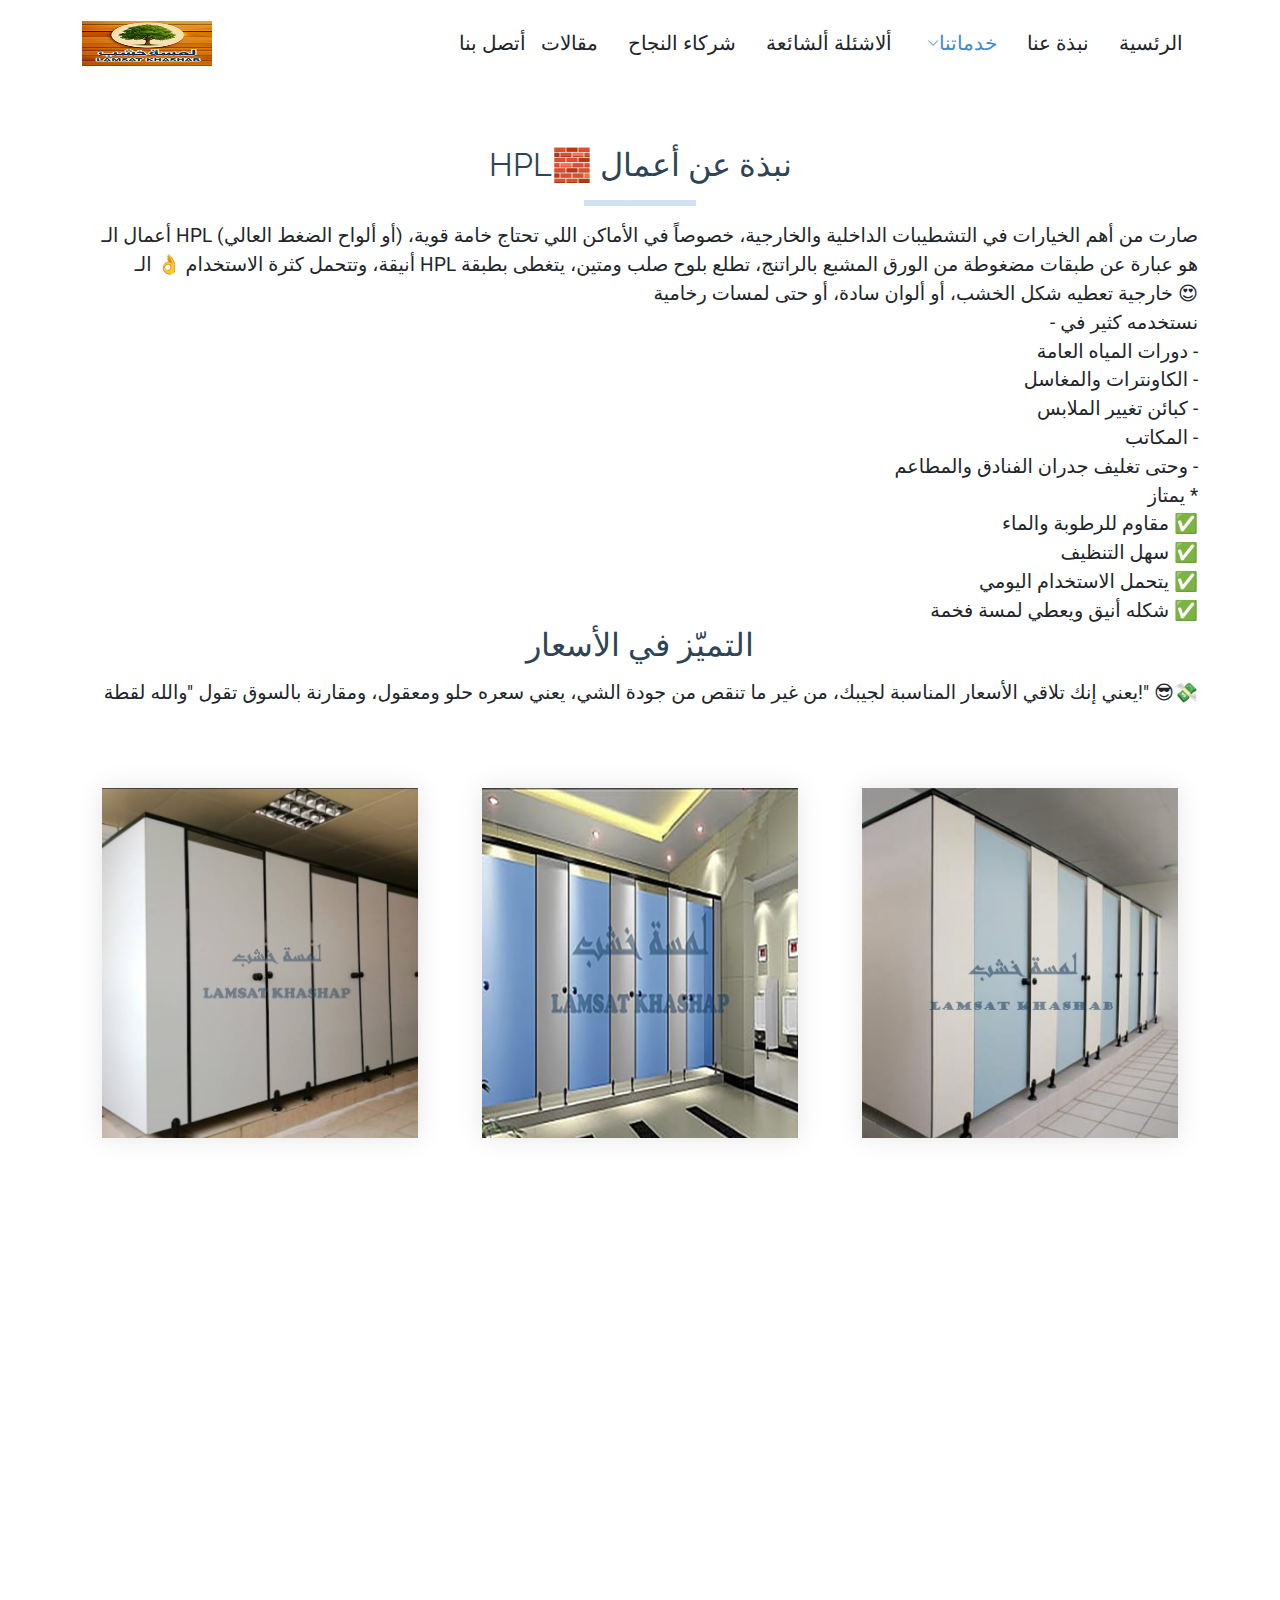
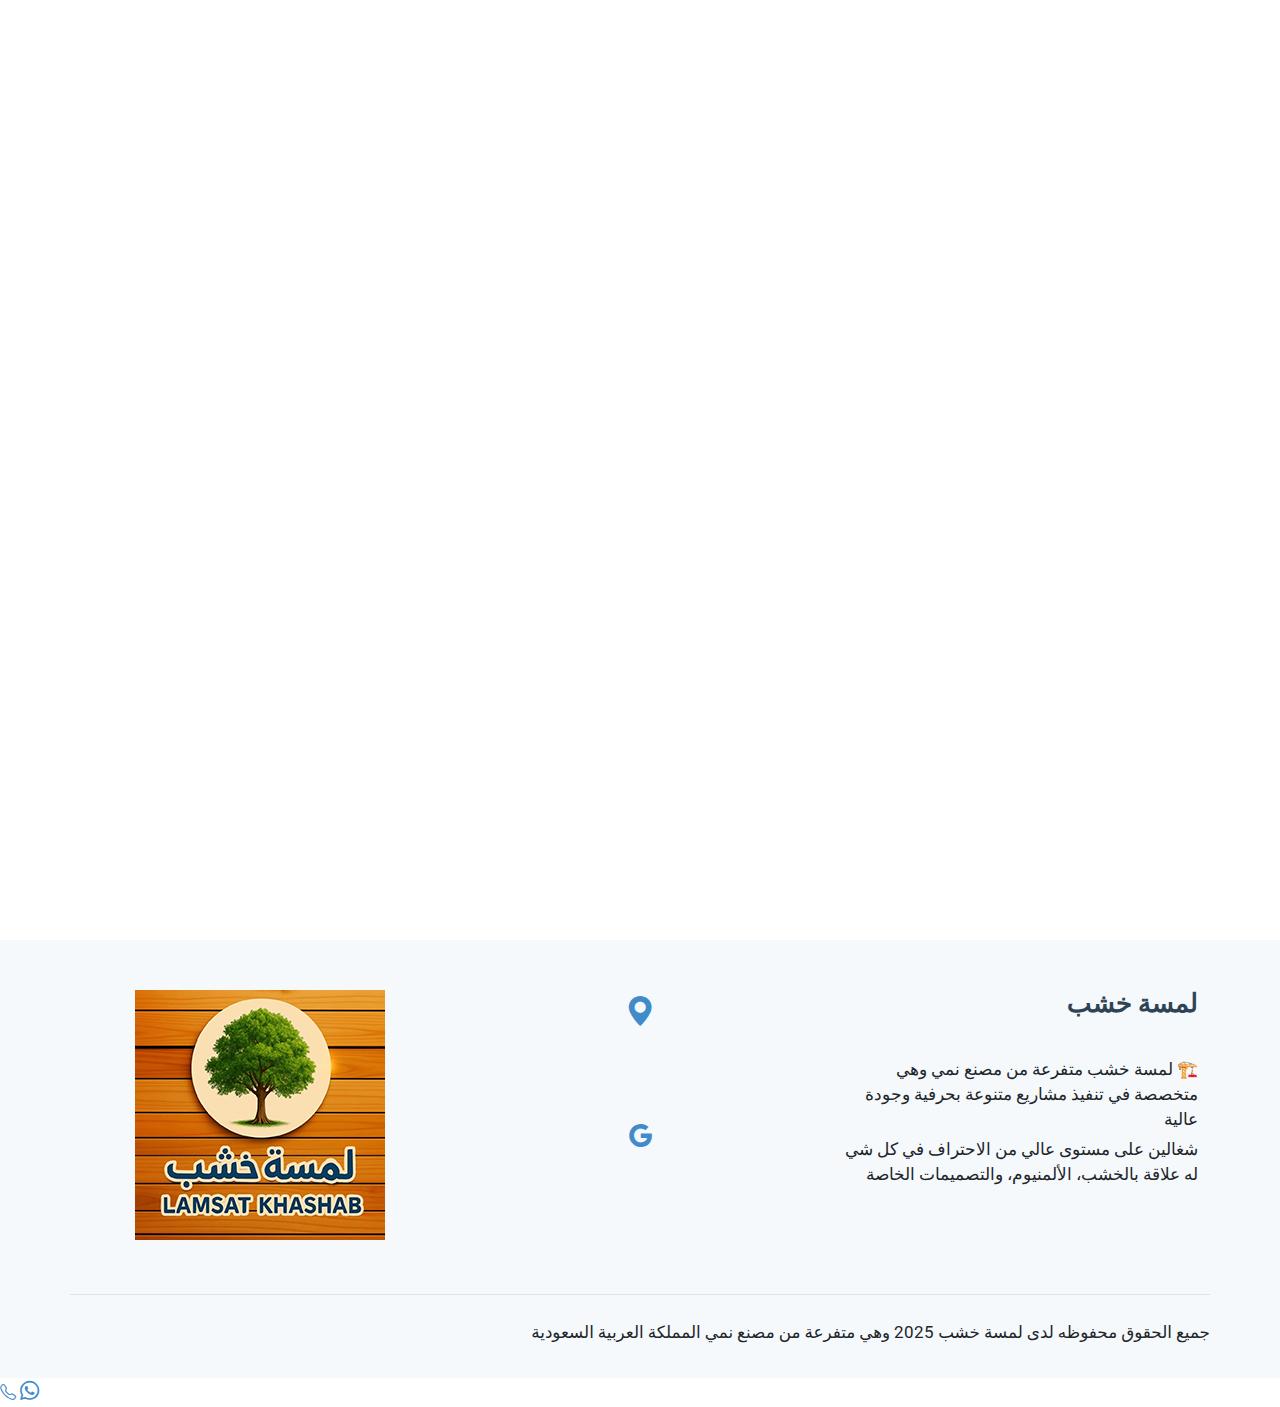
<file: hpl.html>
<!DOCTYPE html>
<html lang="en">

<head>
  <meta charset="utf-8">
  <meta content="width=device-width, initial-scale=1.0" name="viewport">
  <title>HPL لمسة خشب</title>
  <meta name="description" content="">
  <meta name="keywords" content="">

  <!-- Favicons -->
  <link href="img/clients/logonav.2.jpeg" rel="icon">
  <link href="img/apple-touch-icon.png" rel="apple-touch-icon">

  <!-- Fonts -->
  <link href="https://fonts.googleapis.com" rel="preconnect">
  <link href="https://fonts.gstatic.com" rel="preconnect" crossorigin>
  <link href="https://fonts.googleapis.com/css2?family=Roboto:ital,wght@0,100;0,300;0,400;0,500;0,700;0,900;1,100;1,300;1,400;1,500;1,700;1,900&family=Poppins:ital,wght@0,100;0,200;0,300;0,400;0,500;0,600;0,700;0,800;0,900;1,100;1,200;1,300;1,400;1,500;1,600;1,700;1,800;1,900&family=Raleway:ital,wght@0,100;0,200;0,300;0,400;0,500;0,600;0,700;0,800;0,900;1,100;1,200;1,300;1,400;1,500;1,600;1,700;1,800;1,900&display=swap" rel="stylesheet">

  <!-- Vendor CSS Files -->
  <link href="vendor/bootstrap/css/bootstrap.min.css" rel="stylesheet">
  <link href="vendor/bootstrap-icons/bootstrap-icons.css" rel="stylesheet">
  <link href="vendor/aos/aos.css" rel="stylesheet">
  <link href="vendor/glightbox/css/glightbox.min.css" rel="stylesheet">
  <link href="vendor/swiper/swiper-bundle.min.css" rel="stylesheet">

  <!-- Main CSS File -->
  <link href="css/main.css" rel="stylesheet">

  
  <style>
    p{
      font-size: larger;
      text-align: right;
        }
        .services .service-item{
          height: 85%;
       }
        
   </style>
</head>

<body class="starter-page-page">

 
  <header id="header" class="header sticky-top">

    <!--  <div class="topbar d-flex align-items-center">
        <div class="container d-flex justify-content-center justify-content-md-between">
          <div class="contact-info d-flex align-items-center">
            <i class="bi bi-envelope d-flex align-items-center"><a href="mailto:contact@example.com">contact@example.com</a></i>
            <i class="bi bi-phone d-flex align-items-center ms-4"><span>+1 5589 55488 55</span></i>
          </div>
          <div class="social-links d-none d-md-flex align-items-center">
            <a href="#" class="twitter"><i class="bi bi-twitter-x"></i></a>
            <a href="#" class="facebook"><i class="bi bi-facebook"></i></a>
            <a href="#" class="instagram"><i class="bi bi-instagram"></i></a>
            <a href="#" class="linkedin"><i class="bi bi-linkedin"></i></a>
          </div>
        </div>
      </div> End Top Bar -->
  
      <div class="branding d-flex align-items-cente">
  
        <div class="container position-relative d-flex align-items-center justify-content-between">
          <a href="index.html" class="logo d-flex align-items-center">
            <!-- Uncomment the line below if you also wish to use an image logo -->
                 <img src="img/clients/logonav.2.jpeg" alt=""> 
          </a>
  
          <nav id="navmenu" class="navmenu" dir="rtl">
            <ul>
              <li><a href="index.html" class="active">الرئسية</a></li>
              <li><a href="index.html#about">نبذة عنا</a></li>
             
              <li class="dropdown"><a href="#services"><span>  خدماتنا  </span> <i class="bi bi-chevron-down toggle-dropdown " > </i></a>
               
                <ul>
                  <li><a href="hotel.html"> تأسيس غرف فندقية وديكورات داخلية </a></li>
                  <li><a href="hpl.html"> أعمال HPL </a></li>
                  <li><a href="maared.html">  تجهيز بوثات المعارض </a></li>
                  <li><a href="shasha.html">بديل الخشب والرخام</a></li>
  
                  <li class="dropdown"><a href="#"><span>منتجات خشبية</span> <i class="bi bi-chevron-down toggle-dropdown"></i></a>
                    <ul>
                      <li><a href="coo5.html">كوخ خشبي</a></li>
                      <li><a href="borgela.html">برجولات </a></li>
                      <li><a href="door.html">أبواب </a></li>
  
                    </ul>
                  </li>
                
                 
                  <li><a href="alamonum.html"> ألامنيوم </a></li>
                </ul>
              </li>
              <li><a href="index.html#portfolio">ألاشئلة ألشائعة</a></li>
              <li><a href="index.html#team">شركاء النجاح</a></li>
              <li><a href="index.html#farek"> مقالات </a></li>
              <li><a href="index.html#contact">أتصل بنا</a></li>
            </ul>
            <i class="mobile-nav-toggle d-xl-none bi bi-list"></i>
          </nav>
  
        </div>
  
      </div>
  
    </header>
   <!-- Services Section -->
   <section id="services" class="services section">

    <!-- Section Title -->
    <div class="container section-title" data-aos="fade-up">
      <h2> HPL🧱 نبذة عن أعمال   </h2><hr style="color: var(--accent-color);width: 10%;margin-left: 45%;border: 3px solid;">
     <P>أعمال الـ HPL (أو ألواح الضغط العالي) صارت من أهم الخيارات في التشطيبات الداخلية والخارجية، خصوصاً في الأماكن اللي تحتاج خامة قوية، أنيقة، وتتحمل كثرة الاستخدام 👌

      الـ HPL هو عبارة عن طبقات مضغوطة من الورق المشبع بالراتنج، تطلع بلوح صلب ومتين، يتغطى بطبقة خارجية تعطيه شكل الخشب، أو ألوان سادة، أو حتى لمسات رخامية 😍</P>
     <p>- نستخدمه كثير في</p>
     <p> دورات المياه العامة -</p>
     <p> الكاونترات والمغاسل -</p>
     <p>  كبائن تغيير الملابس -</p>
     <p> المكاتب  -</p>
     <p> وحتى تغليف جدران الفنادق والمطاعم  -</p>
     <p> يمتاز  *</p>
     <p>  مقاوم للرطوبة والماء ✅</p>
     <p>   سهل التنظيف ✅</p>
     <p>  يتحمل الاستخدام اليومي  ✅</p>
     <p>  شكله أنيق ويعطي لمسة فخمة  ✅</p>
     <h2> التميّز في الأسعار </h2>
     <p>  يعني إنك تلاقي الأسعار المناسبة لجيبك، من غير ما تنقص من جودة الشي، يعني سعره حلو ومعقول، ومقارنة بالسوق تقول "والله لقطة!" 😎💸 </p>

    </div><!-- End Section Title -->

    <div class="container" dir="rtl">

      <div class="row gy-4">
        <div class="col-lg-4 col-md-6" data-aos="fade-up" data-aos-delay="100">
          <div class="service-item  position-relative">
            <div class="icon imgserv"style="background:url(wc/001.png) ;background-size: cover;">             
            </div>         
          </div>
          <a style="text-align: center;" href="" class="stretched-link">
          </a>
        </div><!-- End Service Item -->
        <div class="col-lg-4 col-md-6" data-aos="fade-up" data-aos-delay="100">
          <div class="service-item  position-relative">
            <div class="icon imgserv"style="background:url(wc/01.png) ;background-size: cover;">             
            </div>          
          </div>
          <a style="text-align: center;" href="" class="stretched-link">                     
          </a>
        </div><!-- End Service Item -->

         
        <div class="col-lg-4 col-md-6" data-aos="fade-up" data-aos-delay="100">
          <div class="service-item  position-relative">
            <div class="icon imgserv"style="background:url(wc/02.png) ;background-size: cover;">             
            </div>          
          </div>
          <a style="text-align: center;" href="" class="stretched-link">
          </a>
        </div><!-- End Service Item -->

        <div class="col-lg-4 col-md-6" data-aos="fade-up" data-aos-delay="100">
          <div class="service-item  position-relative">
            <div class="icon imgserv"style="background:url(wc/03.png) ;background-size: cover;">
            </div>          
          </div>
          <a style="text-align: center;" href="" class="stretched-link">
          </a>
        </div><!-- End Service Item -->
        <div class="col-lg-4 col-md-6" data-aos="fade-up" data-aos-delay="100">
          <div class="service-item  position-relative">
            <div class="icon imgserv"style="background:url(wc/04.png);background-size: cover;">             
            </div>          
          </div>
          <a style="text-align: center;" href="" class="stretched-link">
          </a>
        </div><!-- End Service Item -->
        <div class="col-lg-4 col-md-6" data-aos="fade-up" data-aos-delay="100">
          <div class="service-item  position-relative">
            <div class="icon imgserv"style="background:url(wc/05.png);background-size: cover;">             
            </div>          
          </div>
          <a style="text-align: center;" href="" class="stretched-link">
          </a>
        </div><!-- End Service Item -->
        <div class="col-lg-4 col-md-6" data-aos="fade-up" data-aos-delay="100">
          <div class="service-item  position-relative">
            <div class="icon imgserv"style="background:url(wc/06.png);background-size: cover;">             
            </div>          
          </div>
          <a style="text-align: center;" href="" class="stretched-link">
          </a>
        </div><!-- End Service Item -->
        <div class="col-lg-4 col-md-6" data-aos="fade-up" data-aos-delay="100">
          <div class="service-item  position-relative">
            <div class="icon imgserv"style="background:url(wc/07.png);background-size: cover;">              
            </div>           
          </div>       
          <a style="text-align: center;" href="" class="stretched-link">
          </a>
        </div><!-- End Service Item -->
        <div class="col-lg-4 col-md-6" data-aos="fade-up" data-aos-delay="100">
          <div class="service-item  position-relative">
            <div class="icon imgserv"style="background:url(wc/08.png);background-size: cover;">             
            </div>          
          </div>
          <a style="text-align: center;" href="" class="stretched-link">      
          </a>
        </div><!-- End Service Item -->    
        <div class="col-lg-4 col-md-6" data-aos="fade-up" data-aos-delay="100">
          <div class="service-item  position-relative">
            <div class="icon imgserv"style="background:url(wc/09.png);background-size: cover;">             
            </div>          
          </div>
          <a style="text-align: center;" href="" class="stretched-link">      
          </a>
        </div><!-- End Service Item -->
             
        <div class="col-lg-4 col-md-6" data-aos="fade-up" data-aos-delay="100">
          <div class="service-item  position-relative">
            <div class="icon imgserv"style="background:url(wc/011.png);background-size: cover;">             
            </div>          
          </div>
          <a style="text-align: center;" href="" class="stretched-link">      
          </a>
        </div><!-- End Service Item -->  
        <div class="col-lg-4 col-md-6" data-aos="fade-up" data-aos-delay="100">
          <div class="service-item  position-relative">
            <div class="icon imgserv"style="background:url(wc/012.png) ;background-size: cover;">             
            </div>          
          </div>
          <a style="text-align: center;" href="" class="stretched-link">      
          </a>
        </div><!-- End Service Item -->      
           
           
      </div>

    </div>

  </section><!-- /Services Section -->

  <!-- Scroll Top -->
  <footer id="footer" class="footer light-background">

    <div class="container footer-top">
      <div class="row gy-4">
          
        <div class="col-lg-4 col-md-6 footer-links" dir="rtl" style="text-align: center;">
          
       <img src="img/clients/footer.jpeg">
        </div>
        <div class="col-lg-4 col-md-6 footer-links" style="display: grid;text-align: center;">
            <a style="font-size: 30px;" href="https://www.google.com/sorry/index?continue=https://maps.google.com/maps/search/MBFA6641%25D8%258C%25206641%2520%25D8%25AA%25D9%2582%25D9%258A%2520%25D8%25A7%25D9%2584%25D8%25AF%25D9%258A%25D9%2586%2520%25D8%25A8%25D9%2586%2520%25D9%2585%25D8%25A4%25D9%2585%25D9%2586%25D8%258C%25203721%25D8%258C%2520%25D8%25B1%25D9%258A%25D8%25B9%2520%25D8%25B0%25D8%25A7%25D8%25AE%25D8%25B1%25D8%258C%2520%25D9%2585%25D9%2583%25D8%25A9%252024224%25D8%258C%2520%25D8%25A7%25D9%2584%25D8%25B3%25D8%25B9%25D9%2588%25D8%25AF%25D9%258A%25D8%25A9/%4021.4623,39.8348,17z%3Fhl%3Dar&hl=ar&q=EhAsD_yJAQT7cVVtf7hifRcfGM6j-8EGIjBjnK2rc4UD5VDef96UWQYxksEL6zqZX1zBP0UcXBId2RvU9gpjXPHwYWeh80sZ9lwyAnJSWgFD"><i class="bi bi-geo-alt-fill"></i></a>
            <a style="font-size: 23px;" href="https://mail.google.com/mail/?view=cm&fs=1&to=lamsakhashp@gmail.com" target="_blank">
              <i class="bi bi-google"></i>
            </a>
        </div>
       
        <div class="col-lg-4 col-md-6 footer-about" dir="rtl">
          <a href="index.html" class="logo d-flex align-items-center">
            <span class="sitename">لمسة خشب</span>
          </a>
          <div class="footer-contact pt-3">
            <p style="font-size: larger;">🏗️  لمسة خشب متفرعة من مصنع نمي وهي متخصصة في تنفيذ مشاريع متنوعة بحرفية وجودة عالية  </p>
           <p  style="font-size: larger;">شغالين على مستوى عالي من الاحتراف في كل شي له علاقة بالخشب، الألمنيوم، والتصميمات الخاصة </p>
          <p>  </p>
          </div>
          <div class="social-links d-flex mt-4">
           
          </div>
        </div>
      </div>
    </div>

    <div class="container copyright text-center mt-4">
      <p>جميع الحقوق محفوظه لدى  لمسة خشب 2025 وهي متفرعة من مصنع نمي المملكة العربية السعودية</p>
      <div class="credits">
      
      </div>
    </div>

  </footer>

  <!-- Scroll Top -->
  <a href="#" id="scroll-top" class="scroll-top d-flex align-items-center justify-content-center"><i class="bi bi-arrow-up-short"></i></a>

  <!-- Preloader -->
  <div id="preloader"></div>
  <a class="whats-app"href="tel:00966553788638" target="_blank"><i class="bi bi-telephone"></i></a>
  <a href="https://wsend.co/966966542185803" id="fixedWhatsAppIcon" class="wow zoomIn" target="_blank"><i style="font-size: larger;" class="bi bi-whatsapp"></i></a>

  <!-- Vendor JS Files -->
  <script src="vendor/bootstrap/js/bootstrap.bundle.min.js"></script>
  <script src="vendor/php-email-form/validate.js"></script>
  <script src="vendor/aos/aos.js"></script>
  <script src="vendor/glightbox/js/glightbox.min.js"></script>
  <script src="vendor/purecounter/purecounter_vanilla.js"></script>
  <script src="vendor/imagesloaded/imagesloaded.pkgd.min.js"></script>
  <script src="vendor/isotope-layout/isotope.pkgd.min.js"></script>
  <script src="vendor/swiper/swiper-bundle.min.js"></script>

  <!-- Main JS File -->
  <script src="js/main.js"></script>

</body>

</html>
</file>
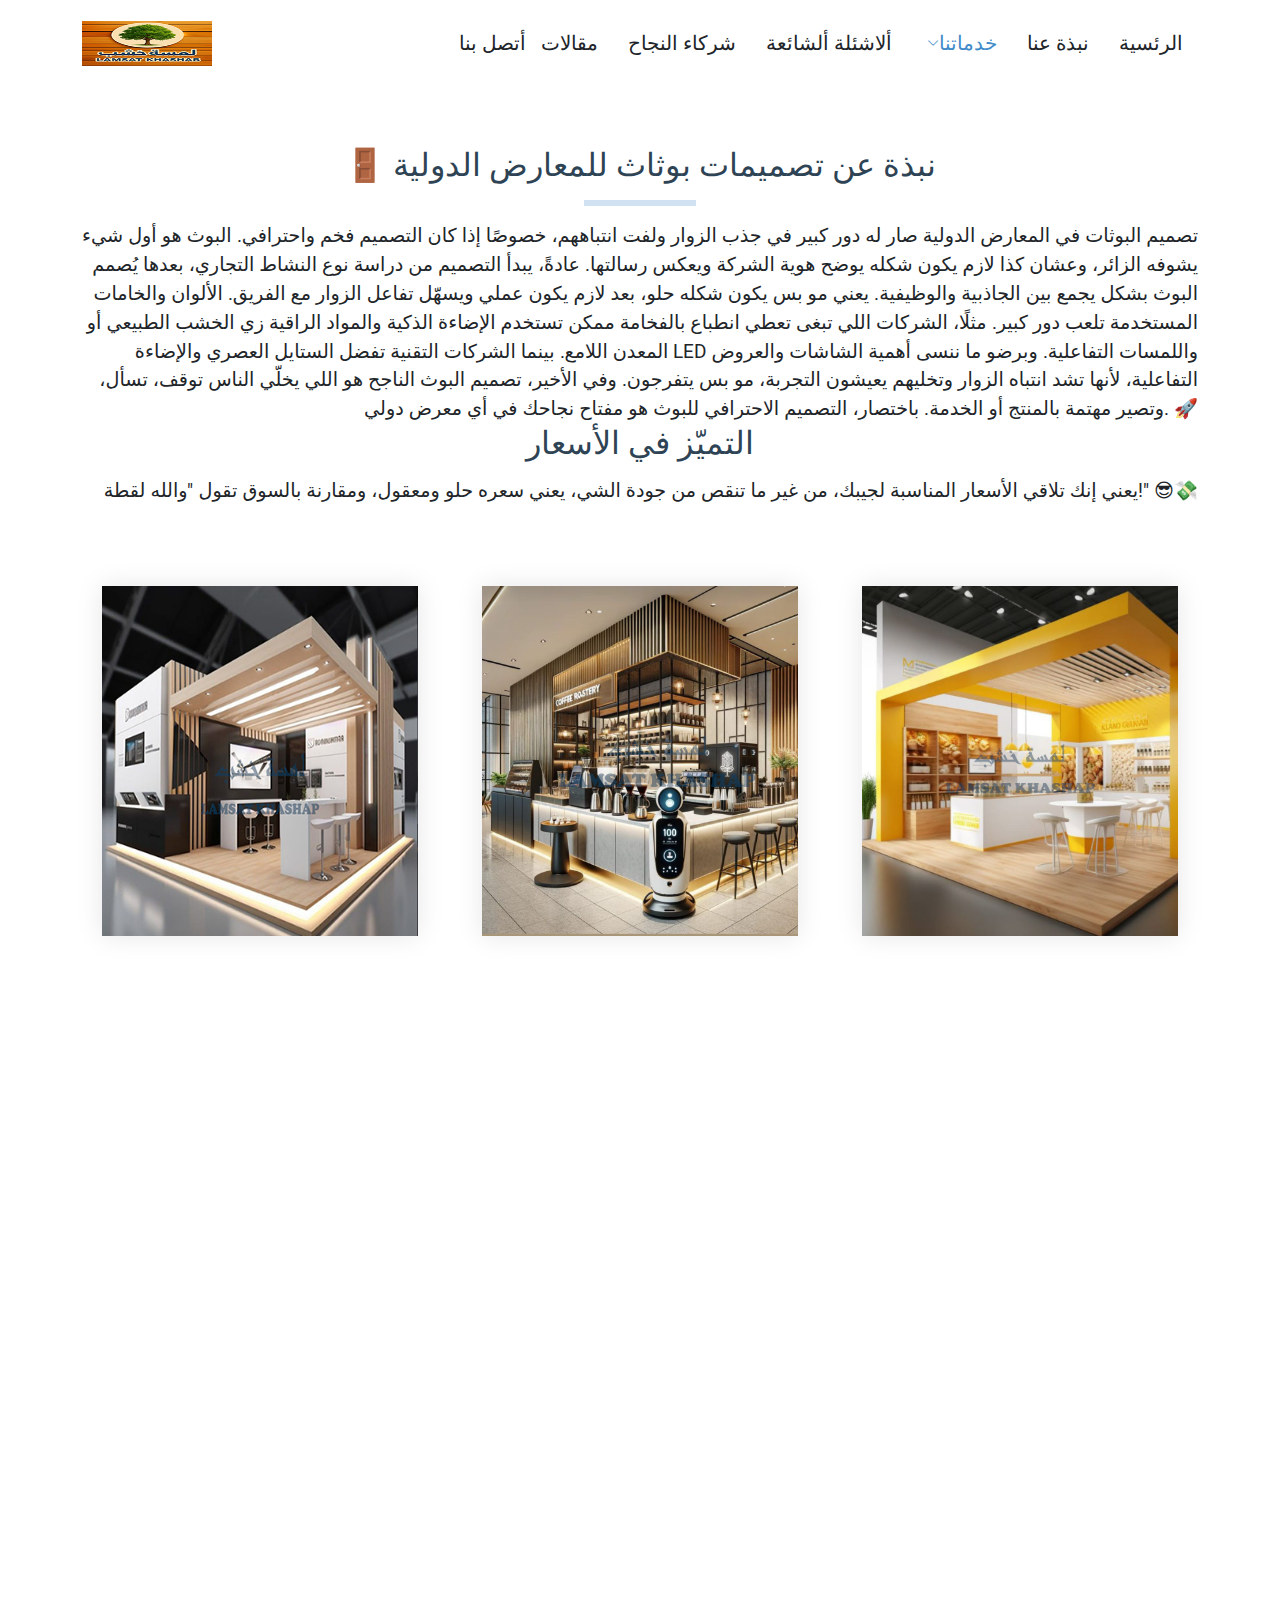
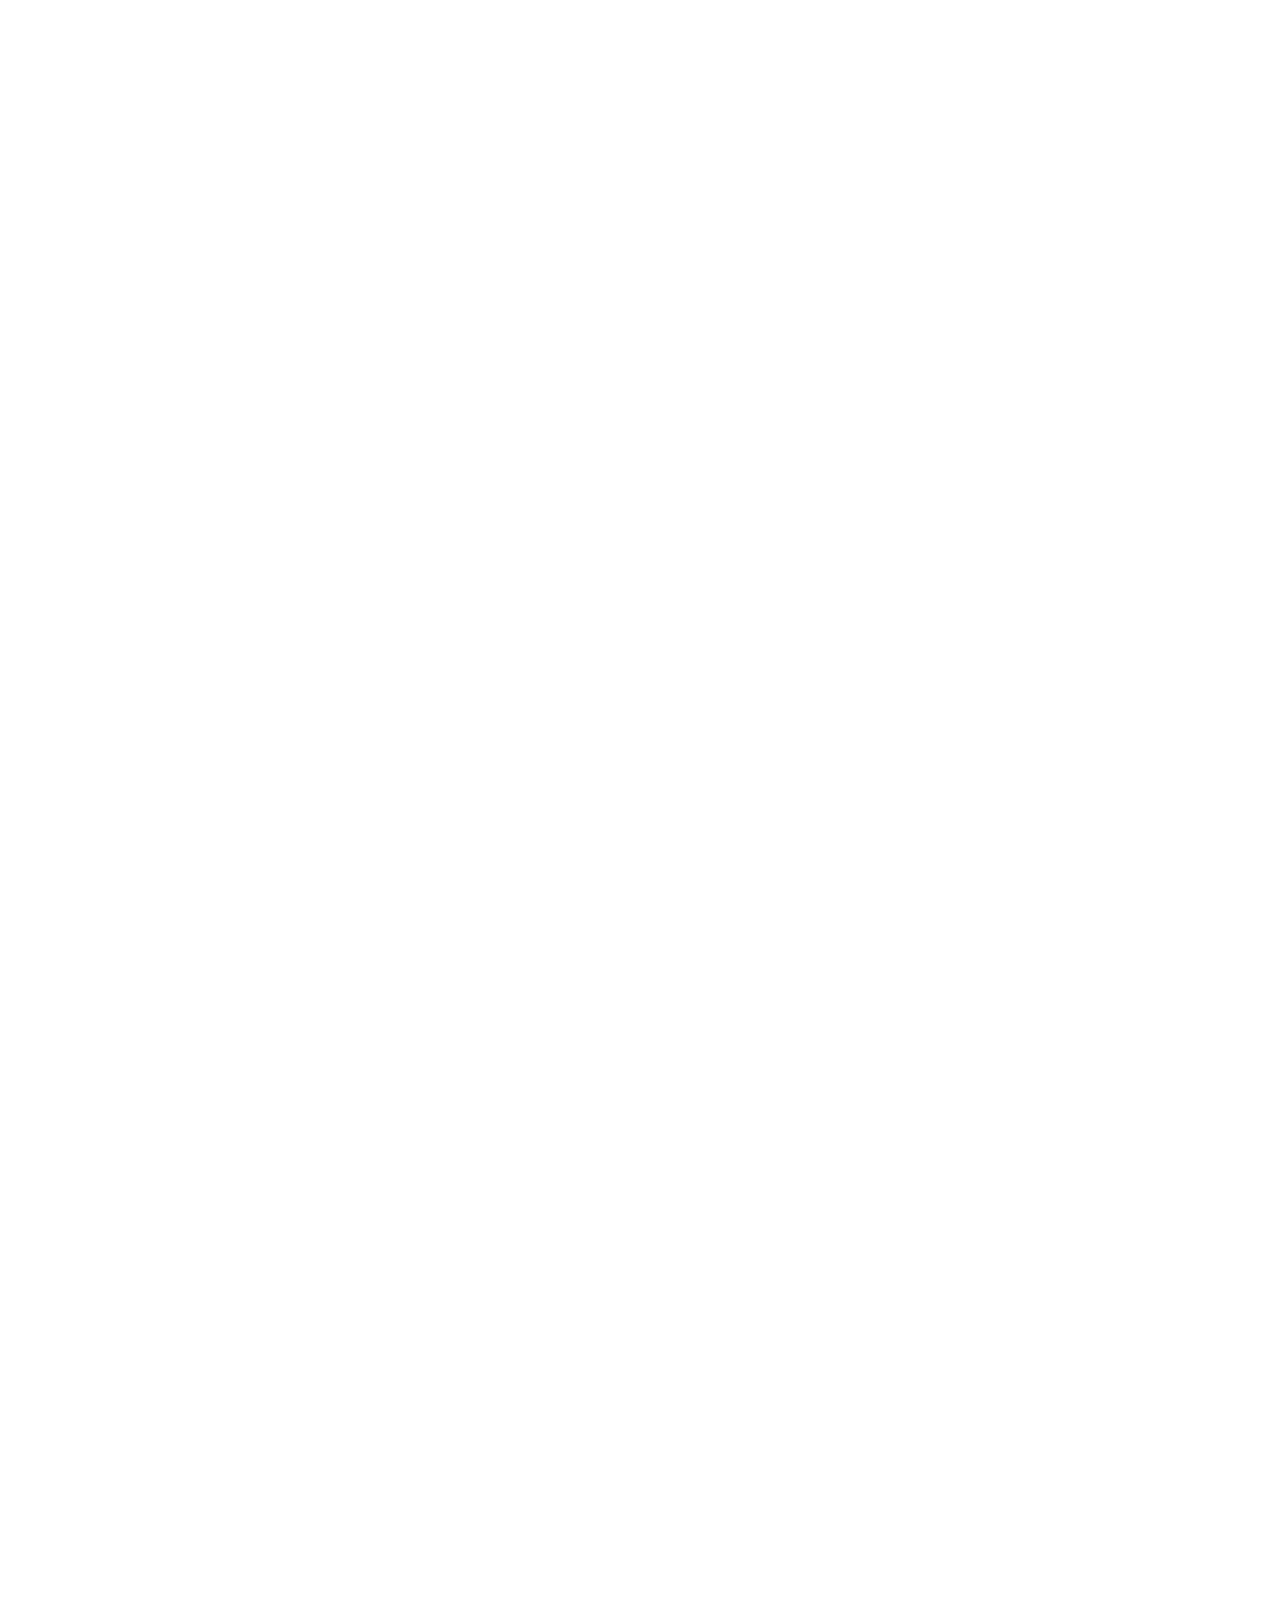
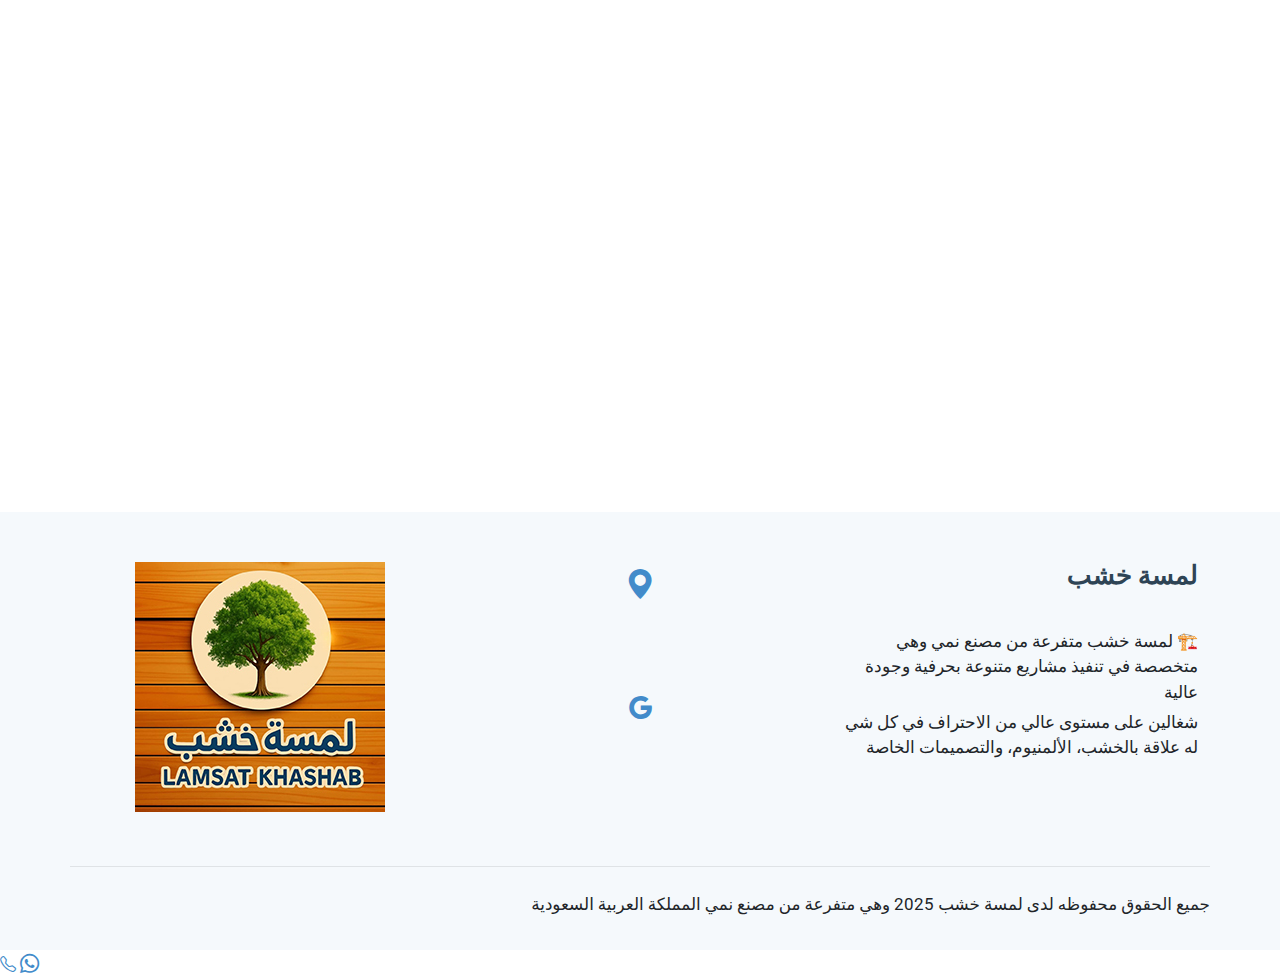
<file: maared.html>
<!DOCTYPE html>
<html lang="en">

<head>
  <meta charset="utf-8">
  <meta content="width=device-width, initial-scale=1.0" name="viewport">
  <title> تجهيز بوثاث معارض لمسة خشب </title>
  <meta name="description" content="">
  <meta name="keywords" content="">

  <!-- Favicons -->
  <link href="img/clients/logonav.2.jpeg" rel="icon">
  <link href="img/apple-touch-icon.png" rel="apple-touch-icon">

  <!-- Fonts -->
  <link href="https://fonts.googleapis.com" rel="preconnect">
  <link href="https://fonts.gstatic.com" rel="preconnect" crossorigin>
  <link href="https://fonts.googleapis.com/css2?family=Roboto:ital,wght@0,100;0,300;0,400;0,500;0,700;0,900;1,100;1,300;1,400;1,500;1,700;1,900&family=Poppins:ital,wght@0,100;0,200;0,300;0,400;0,500;0,600;0,700;0,800;0,900;1,100;1,200;1,300;1,400;1,500;1,600;1,700;1,800;1,900&family=Raleway:ital,wght@0,100;0,200;0,300;0,400;0,500;0,600;0,700;0,800;0,900;1,100;1,200;1,300;1,400;1,500;1,600;1,700;1,800;1,900&display=swap" rel="stylesheet">

  <!-- Vendor CSS Files -->
  <link href="vendor/bootstrap/css/bootstrap.min.css" rel="stylesheet">
  <link href="vendor/bootstrap-icons/bootstrap-icons.css" rel="stylesheet">
  <link href="vendor/aos/aos.css" rel="stylesheet">
  <link href="vendor/glightbox/css/glightbox.min.css" rel="stylesheet">
  <link href="vendor/swiper/swiper-bundle.min.css" rel="stylesheet">

  <!-- Main CSS File -->
  <link href="css/main.css" rel="stylesheet">

  
  <style>
    p{
      font-size: larger;
      text-align: right;
        }
        .services .service-item{
          height: 85%;
       }
        
   </style>
</head>

<body class="starter-page-page">

 
  <header id="header" class="header sticky-top">

    <!--  <div class="topbar d-flex align-items-center">
        <div class="container d-flex justify-content-center justify-content-md-between">
          <div class="contact-info d-flex align-items-center">
            <i class="bi bi-envelope d-flex align-items-center"><a href="mailto:contact@example.com">contact@example.com</a></i>
            <i class="bi bi-phone d-flex align-items-center ms-4"><span>+1 5589 55488 55</span></i>
          </div>
          <div class="social-links d-none d-md-flex align-items-center">
            <a href="#" class="twitter"><i class="bi bi-twitter-x"></i></a>
            <a href="#" class="facebook"><i class="bi bi-facebook"></i></a>
            <a href="#" class="instagram"><i class="bi bi-instagram"></i></a>
            <a href="#" class="linkedin"><i class="bi bi-linkedin"></i></a>
          </div>
        </div>
      </div> End Top Bar -->
  
      <div class="branding d-flex align-items-cente">
  
        <div class="container position-relative d-flex align-items-center justify-content-between">
          <a href="index.html" class="logo d-flex align-items-center">
            <!-- Uncomment the line below if you also wish to use an image logo -->
                 <img src="img/clients/logonav.2.jpeg" alt=""> 
          </a>
  
          <nav id="navmenu" class="navmenu" dir="rtl">
            <ul>
              <li><a href="index.html" class="active">الرئسية</a></li>
              <li><a href="index.html#about">نبذة عنا</a></li>
             
              <li class="dropdown"><a href="#services"><span>  خدماتنا  </span> <i class="bi bi-chevron-down toggle-dropdown " > </i></a>
               
                <ul>
                  <li><a href="hotel.html"> تأسيس غرف فندقية وديكورات داخلية </a></li>
                  <li><a href="hpl.html"> أعمال HPL </a></li>
                  <li><a href="maared.html">  تجهيز بوثات المعارض </a></li>
                  <li><a href="shasha.html">بديل الخشب والرخام</a></li>
  
                  <li class="dropdown"><a href="#"><span>منتجات خشبية</span> <i class="bi bi-chevron-down toggle-dropdown"></i></a>
                    <ul>
                      <li><a href="coo5.html">كوخ خشبي</a></li>
                      <li><a href="borgela.html">برجولات </a></li>
                      <li><a href="door.html">أبواب </a></li>
  
                    </ul>
                  </li>
                
                 
                  <li><a href="alamonum.html"> ألامنيوم </a></li>
                </ul>
              </li>
              <li><a href="index.html#portfolio">ألاشئلة ألشائعة</a></li>
              <li><a href="index.html#team">شركاء النجاح</a></li>
              <li><a href="index.html#farek"> مقالات </a></li>
              <li><a href="index.html#contact">أتصل بنا</a></li>
            </ul>
            <i class="mobile-nav-toggle d-xl-none bi bi-list"></i>
          </nav>
  
        </div>
  
      </div>
  
    </header>
   <!-- Services Section -->
   <section id="services" class="services section">

    <!-- Section Title -->
    <div class="container section-title" data-aos="fade-up">
      <h2> 🚪 نبذة عن  تصميمات بوثاث للمعارض الدولية </h2><hr style="color: var(--accent-color);width: 10%;margin-left: 45%;border: 3px solid;">
       <p>تصميم البوثات في المعارض الدولية صار له دور كبير في جذب الزوار ولفت انتباههم، خصوصًا إذا كان التصميم فخم واحترافي. البوث هو أول شيء يشوفه الزائر، وعشان كذا لازم يكون شكله يوضح هوية الشركة ويعكس رسالتها.

        عادةً، يبدأ التصميم من دراسة نوع النشاط التجاري، بعدها يُصمم البوث بشكل يجمع بين الجاذبية والوظيفية. يعني مو بس يكون شكله حلو، بعد لازم يكون عملي ويسهّل تفاعل الزوار مع الفريق.
        
        الألوان والخامات المستخدمة تلعب دور كبير. مثلًا، الشركات اللي تبغى تعطي انطباع بالفخامة ممكن تستخدم الإضاءة الذكية والمواد الراقية زي الخشب الطبيعي أو المعدن اللامع. بينما الشركات التقنية تفضل الستايل العصري والإضاءة LED واللمسات التفاعلية.
        
        وبرضو ما ننسى أهمية الشاشات والعروض التفاعلية، لأنها تشد انتباه الزوار وتخليهم يعيشون التجربة، مو بس يتفرجون.
        
        وفي الأخير، تصميم البوث الناجح هو اللي يخلّي الناس توقف، تسأل، وتصير مهتمة بالمنتج أو الخدمة. باختصار، التصميم الاحترافي للبوث هو مفتاح نجاحك في أي معرض دولي. 🚀</p>
        <h2> التميّز في الأسعار </h2>
        <p>  يعني إنك تلاقي الأسعار المناسبة لجيبك، من غير ما تنقص من جودة الشي، يعني سعره حلو ومعقول، ومقارنة بالسوق تقول "والله لقطة!" 😎💸 </p>
  
    
    </div><!-- End Section Title -->

    <div class="container" dir="rtl">

      <div class="row gy-4">
        <div class="col-lg-4 col-md-6" data-aos="fade-up" data-aos-delay="100">
          <div class="service-item  position-relative">
            <div class="icon imgserv"style="background:url(maared/01.png) ;background-size: cover;">             
            </div>         
          </div>
          <a style="text-align: center;" href="" class="stretched-link">
          </a>
        </div><!-- End Service Item -->
        <div class="col-lg-4 col-md-6" data-aos="fade-up" data-aos-delay="100">
          <div class="service-item  position-relative">
            <div class="icon imgserv"style="background:url(maared/02.png) ;background-size: cover;">             
            </div>          
          </div>
          <a style="text-align: center;" href="" class="stretched-link">                     
          </a>
        </div><!-- End Service Item -->

         
        <div class="col-lg-4 col-md-6" data-aos="fade-up" data-aos-delay="100">
          <div class="service-item  position-relative">
            <div class="icon imgserv"style="background:url(maared/03.png) ;background-size: cover;">             
            </div>          
          </div>
          <a style="text-align: center;" href="" class="stretched-link">
          </a>
        </div><!-- End Service Item -->

        <div class="col-lg-4 col-md-6" data-aos="fade-up" data-aos-delay="100">
          <div class="service-item  position-relative">
            <div class="icon imgserv"style="background:url(maared/04.png) ;background-size: cover;">
            </div>          
          </div>
          <a style="text-align: center;" href="" class="stretched-link">
          </a>
        </div><!-- End Service Item -->
        <div class="col-lg-4 col-md-6" data-aos="fade-up" data-aos-delay="100">
          <div class="service-item  position-relative">
            <div class="icon imgserv"style="background:url(maared/05.png) ;background-size: cover;">             
            </div>          
          </div>
          <a style="text-align: center;" href="" class="stretched-link">
          </a>
        </div><!-- End Service Item -->
        <div class="col-lg-4 col-md-6" data-aos="fade-up" data-aos-delay="100">
          <div class="service-item  position-relative">
            <div class="icon imgserv"style="background:url(maared/06.png) ;background-size: cover;">             
            </div>          
          </div>
          <a style="text-align: center;" href="" class="stretched-link">
          </a>
        </div><!-- End Service Item -->
      
        <div class="col-lg-4 col-md-6" data-aos="fade-up" data-aos-delay="100">
          <div class="service-item  position-relative">
            <div class="icon imgserv"style="background:url(maared/08.png) ;background-size: cover;">              
            </div>           
          </div>       
          <a style="text-align: center;" href="" class="stretched-link">
          </a>
        </div><!-- End Service Item -->
        <div class="col-lg-4 col-md-6" data-aos="fade-up" data-aos-delay="100">
          <div class="service-item  position-relative">
            <div class="icon imgserv"style="background:url(maared/09.png) ;background-size: cover;">             
            </div>          
          </div>
          <a style="text-align: center;" href="" class="stretched-link">      
          </a>
        </div><!-- End Service Item -->    
        <div class="col-lg-4 col-md-6" data-aos="fade-up" data-aos-delay="100">
          <div class="service-item  position-relative">
            <div class="icon imgserv"style="background:url(maared/010.png) ;background-size: cover;">             
            </div>          
          </div>
          <a style="text-align: center;" href="" class="stretched-link">      
          </a>
        </div><!-- End Service Item -->
              
        <div class="col-lg-4 col-md-6" data-aos="fade-up" data-aos-delay="100">
          <div class="service-item  position-relative">
            <div class="icon imgserv"style="background:url(maared/012.png) ;background-size: cover;">             
            </div>          
          </div>
          <a style="text-align: center;" href="" class="stretched-link">      
          </a>
        </div><!-- End Service Item -->  
        <div class="col-lg-4 col-md-6" data-aos="fade-up" data-aos-delay="100">
          <div class="service-item  position-relative">
            <div class="icon imgserv"style="background:url(maared/013.png) ;background-size: cover;">             
            </div>          
          </div>
          <a style="text-align: center;" href="" class="stretched-link">      
          </a>
        </div><!-- End Service Item -->      
        <div class="col-lg-4 col-md-6" data-aos="fade-up" data-aos-delay="100">
          <div class="service-item  position-relative">
            <div class="icon imgserv"style="background:url(maared/014.png) ;background-size: cover;">             
            </div>          
          </div>
          <a style="text-align: center;" href="" class="stretched-link">      
          </a>
        </div><!-- End Service Item -->    
        <div class="col-lg-4 col-md-6" data-aos="fade-up" data-aos-delay="100">
          <div class="service-item  position-relative">
            <div class="icon imgserv"style="background:url(maared/015.png) ;background-size: cover;">             
            </div>          
          </div><br>
          <a style="text-align: center;" href="" class="stretched-link">      
          </a>
        </div><!-- End Service Item -->  
        <div class="col-lg-4 col-md-6" data-aos="fade-up" data-aos-delay="100">
          <div class="service-item  position-relative">
            <div class="icon imgserv"style="background:url(maared/016.png) ;background-size: cover;">             
            </div>          
          </div><br>
          <a style="text-align: center;" href="" class="stretched-link">      
          </a>
        </div><!-- End Service Item -->     
        <div class="col-lg-4 col-md-6" data-aos="fade-up" data-aos-delay="100">
          <div class="service-item  position-relative">
            <div class="icon imgserv"style="background:url(maared/017.png) ;background-size: cover;">             
            </div>          
          </div><br>
          <a style="text-align: center;" href="" class="stretched-link">      
          </a>
        </div><!-- End Service Item -->   
         
      
        <div class="col-lg-4 col-md-6" data-aos="fade-up" data-aos-delay="100">
          <div class="service-item  position-relative">
            <div class="icon imgserv"style="background:url(maared/019.png) ;background-size: cover;">             
            </div>          
          </div><br>
          <a style="text-align: center;" href="" class="stretched-link">      
          </a>
        </div><!-- End Service Item -->    
        <div class="col-lg-4 col-md-6" data-aos="fade-up" data-aos-delay="100">
          <div class="service-item  position-relative">
            <div class="icon imgserv"style="background:url(maared/020.png) ;background-size: cover;">             
            </div>          
          </div><br>
          <a style="text-align: center;" href="" class="stretched-link">      
          </a>
        </div><!-- End Service Item -->   
        <div class="col-lg-4 col-md-6" data-aos="fade-up" data-aos-delay="100">
          <div class="service-item  position-relative">
            <div class="icon imgserv"style="background:url(maared/021.png) ;background-size: cover;">             
            </div>          
          </div><br>
          <a style="text-align: center;" href="" class="stretched-link">      
          </a>
        </div><!-- End Service Item -->   
        <div class="col-lg-4 col-md-6" data-aos="fade-up" data-aos-delay="100">
          <div class="service-item  position-relative">
            <div class="icon imgserv"style="background:url(maared/022.png) ;background-size: cover;">             
            </div>          
          </div><br>
          <a style="text-align: center;" href="" class="stretched-link">      
          </a>
        </div><!-- End Service Item -->   
        <div class="col-lg-4 col-md-6" data-aos="fade-up" data-aos-delay="100">
          <div class="service-item  position-relative">
            <div class="icon imgserv"style="background:url(maared/023.png) ;background-size: cover;">             
            </div>          
          </div><br>
          <a style="text-align: center;" href="" class="stretched-link">      
          </a>
        </div><!-- End Service Item -->   
        <div class="col-lg-4 col-md-6" data-aos="fade-up" data-aos-delay="100">
          <div class="service-item  position-relative">
            <div class="icon imgserv"style="background:url(maared/024.png) ;background-size: cover;">             
            </div>          
          </div><br>
          <a style="text-align: center;" href="" class="stretched-link">      
          </a>
        </div><!-- End Service Item -->   
      </div>

    </div>

  </section><!-- /Services Section -->

  <!-- Scroll Top -->
  <footer id="footer" class="footer light-background">

    <div class="container footer-top">
      <div class="row gy-4">
          
        <div class="col-lg-4 col-md-6 footer-links" dir="rtl" style="text-align: center;">
          
       <img src="img/clients/footer.jpeg">
        </div>
        <div class="col-lg-4 col-md-6 footer-links" style="display: grid;text-align: center;">
            <a style="font-size: 30px;" href="https://www.google.com/sorry/index?continue=https://maps.google.com/maps/search/MBFA6641%25D8%258C%25206641%2520%25D8%25AA%25D9%2582%25D9%258A%2520%25D8%25A7%25D9%2584%25D8%25AF%25D9%258A%25D9%2586%2520%25D8%25A8%25D9%2586%2520%25D9%2585%25D8%25A4%25D9%2585%25D9%2586%25D8%258C%25203721%25D8%258C%2520%25D8%25B1%25D9%258A%25D8%25B9%2520%25D8%25B0%25D8%25A7%25D8%25AE%25D8%25B1%25D8%258C%2520%25D9%2585%25D9%2583%25D8%25A9%252024224%25D8%258C%2520%25D8%25A7%25D9%2584%25D8%25B3%25D8%25B9%25D9%2588%25D8%25AF%25D9%258A%25D8%25A9/%4021.4623,39.8348,17z%3Fhl%3Dar&hl=ar&q=EhAsD_yJAQT7cVVtf7hifRcfGM6j-8EGIjBjnK2rc4UD5VDef96UWQYxksEL6zqZX1zBP0UcXBId2RvU9gpjXPHwYWeh80sZ9lwyAnJSWgFD"><i class="bi bi-geo-alt-fill"></i></a>
            <a style="font-size: 23px;" href="https://mail.google.com/mail/?view=cm&fs=1&to=lamsakhashp@gmail.com" target="_blank">
              <i class="bi bi-google"></i>
            </a>
        </div>
       
        <div class="col-lg-4 col-md-6 footer-about" dir="rtl">
          <a href="index.html" class="logo d-flex align-items-center">
            <span class="sitename">لمسة خشب</span>
          </a>
          <div class="footer-contact pt-3">
            <p style="font-size: larger;">🏗️  لمسة خشب متفرعة من مصنع نمي وهي متخصصة في تنفيذ مشاريع متنوعة بحرفية وجودة عالية  </p>
           <p  style="font-size: larger;">شغالين على مستوى عالي من الاحتراف في كل شي له علاقة بالخشب، الألمنيوم، والتصميمات الخاصة </p>
          <p>  </p>
          </div>
          <div class="social-links d-flex mt-4">
           
          </div>
        </div>
      </div>
    </div>

    <div class="container copyright text-center mt-4">
      <p>جميع الحقوق محفوظه لدى  لمسة خشب 2025 وهي متفرعة من مصنع نمي المملكة العربية السعودية</p>
      <div class="credits">
      
      </div>
    </div>

  </footer>

  <!-- Scroll Top -->
  <a href="#" id="scroll-top" class="scroll-top d-flex align-items-center justify-content-center"><i class="bi bi-arrow-up-short"></i></a>

  <!-- Preloader -->
  <div id="preloader"></div>
  <a class="whats-app"href="tel:00966553788638" target="_blank"><i class="bi bi-telephone"></i></a>
  <a href="https://wsend.co/966966542185803" id="fixedWhatsAppIcon" class="wow zoomIn" target="_blank"><i style="font-size: larger;" class="bi bi-whatsapp"></i></a>

  <!-- Vendor JS Files -->
  <script src="vendor/bootstrap/js/bootstrap.bundle.min.js"></script>
  <script src="vendor/php-email-form/validate.js"></script>
  <script src="vendor/aos/aos.js"></script>
  <script src="vendor/glightbox/js/glightbox.min.js"></script>
  <script src="vendor/purecounter/purecounter_vanilla.js"></script>
  <script src="vendor/imagesloaded/imagesloaded.pkgd.min.js"></script>
  <script src="vendor/isotope-layout/isotope.pkgd.min.js"></script>
  <script src="vendor/swiper/swiper-bundle.min.js"></script>

  <!-- Main JS File -->
  <script src="js/main.js"></script>

</body>

</html>
</file>
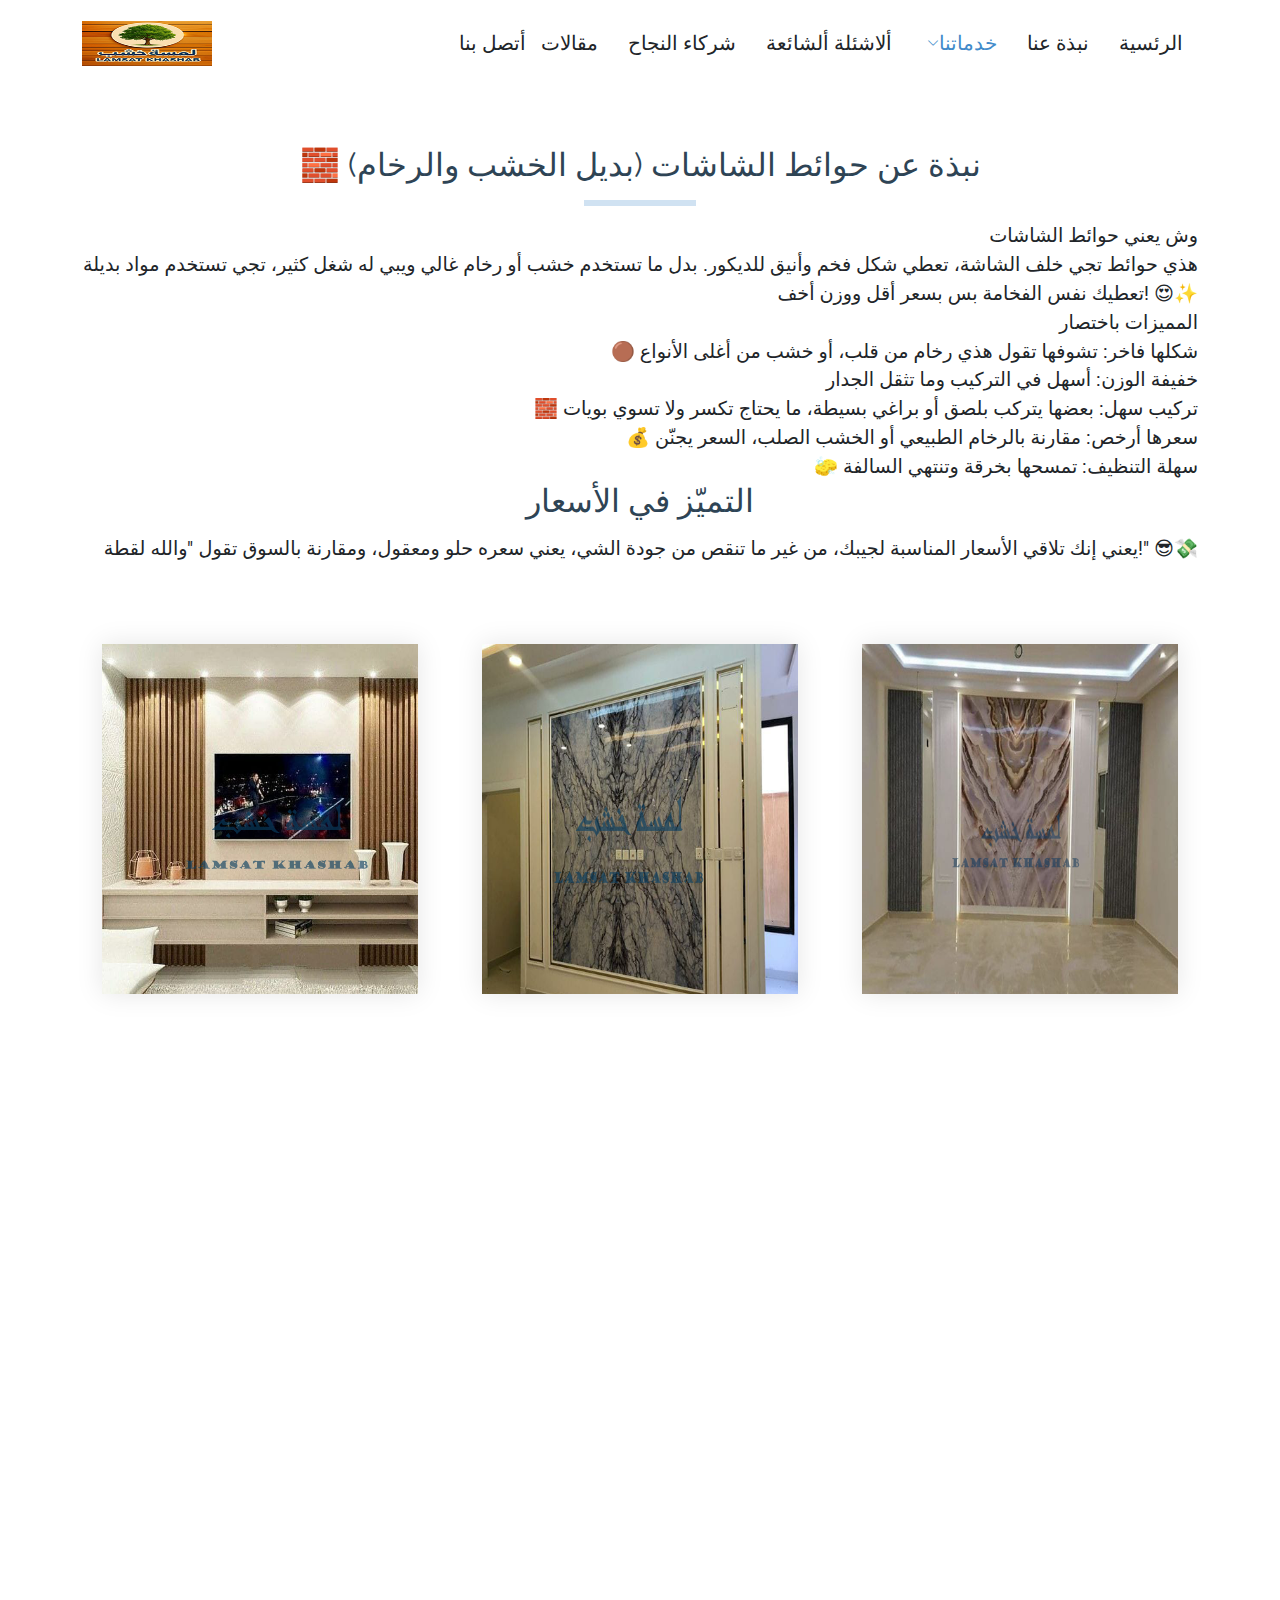
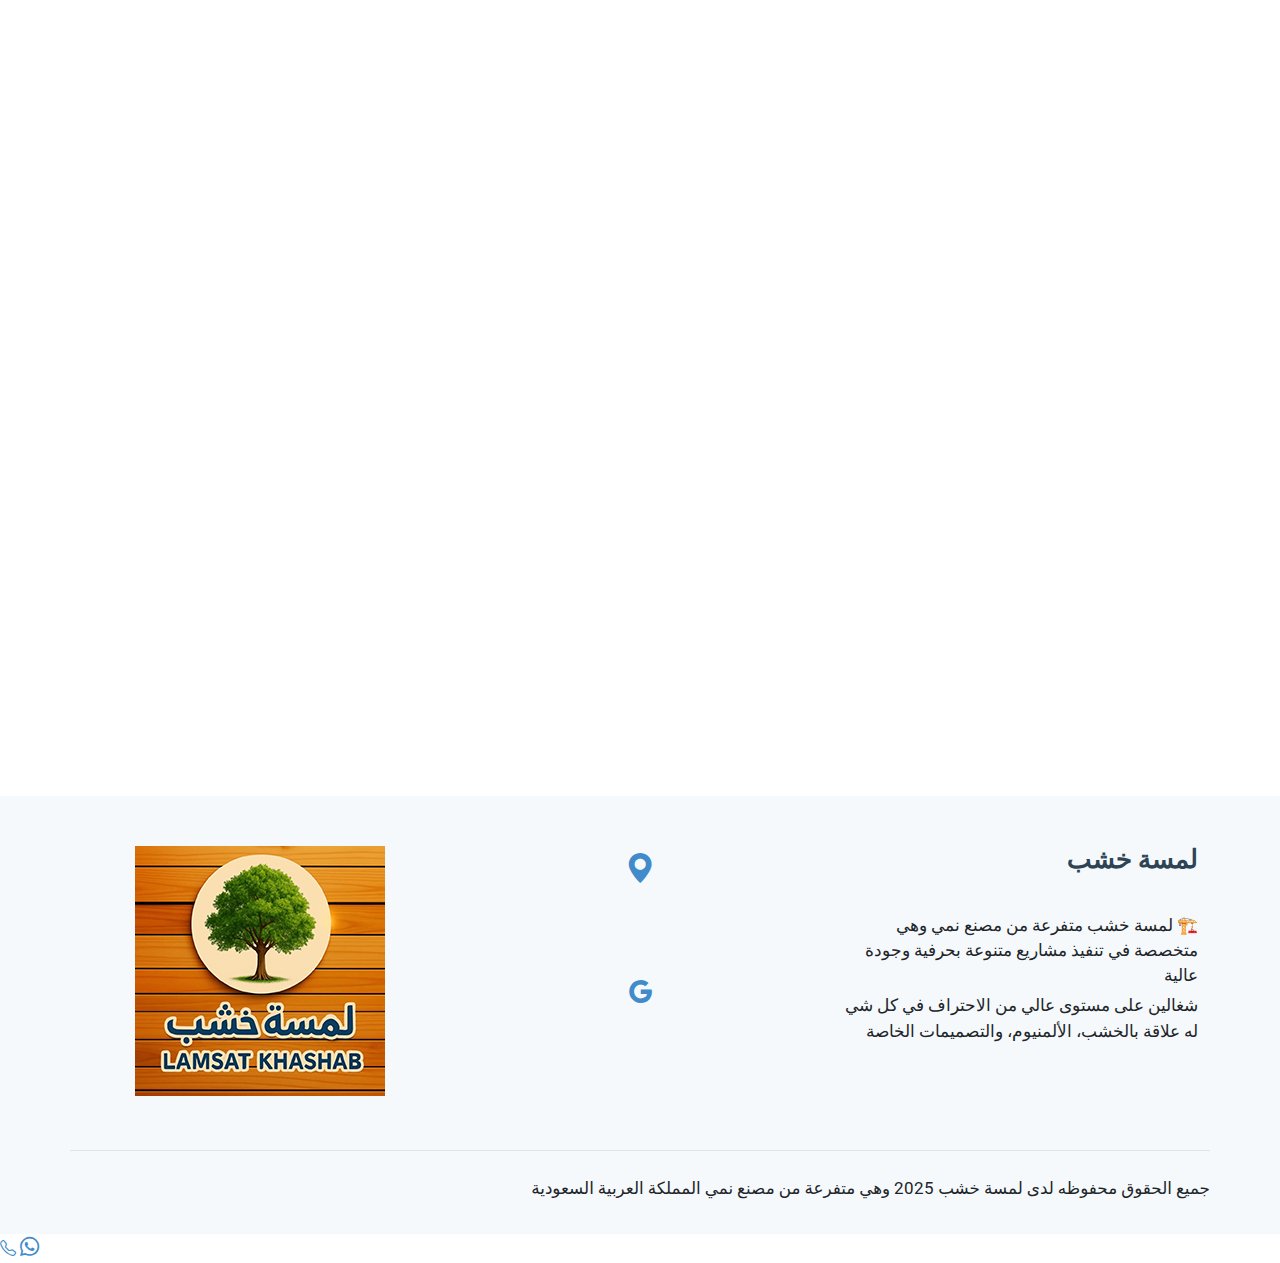
<file: shasha.html>
<!DOCTYPE html>
<html lang="en">

<head>
  <meta charset="utf-8">
  <meta content="width=device-width, initial-scale=1.0" name="viewport">
  <title>  بديل الرخام والخشب  </title>
  <meta name="description" content="">
  <meta name="keywords" content="">

  <!-- Favicons -->
  <link href="img/clients/logonav.2.jpeg" rel="icon">
  <link href="img/apple-touch-icon.png" rel="apple-touch-icon">

  <!-- Fonts -->
  <link href="https://fonts.googleapis.com" rel="preconnect">
  <link href="https://fonts.gstatic.com" rel="preconnect" crossorigin>
  <link href="https://fonts.googleapis.com/css2?family=Roboto:ital,wght@0,100;0,300;0,400;0,500;0,700;0,900;1,100;1,300;1,400;1,500;1,700;1,900&family=Poppins:ital,wght@0,100;0,200;0,300;0,400;0,500;0,600;0,700;0,800;0,900;1,100;1,200;1,300;1,400;1,500;1,600;1,700;1,800;1,900&family=Raleway:ital,wght@0,100;0,200;0,300;0,400;0,500;0,600;0,700;0,800;0,900;1,100;1,200;1,300;1,400;1,500;1,600;1,700;1,800;1,900&display=swap" rel="stylesheet">

  <!-- Vendor CSS Files -->
  <link href="vendor/bootstrap/css/bootstrap.min.css" rel="stylesheet">
  <link href="vendor/bootstrap-icons/bootstrap-icons.css" rel="stylesheet">
  <link href="vendor/aos/aos.css" rel="stylesheet">
  <link href="vendor/glightbox/css/glightbox.min.css" rel="stylesheet">
  <link href="vendor/swiper/swiper-bundle.min.css" rel="stylesheet">

  <!-- Main CSS File -->
  <link href="css/main.css" rel="stylesheet">

  
  <style>
    p{
      font-size: larger;
      text-align: right;
        }
        .services .service-item{
          height: 85%;
       }
        
   </style>
</head>

<body class="starter-page-page">

  
  <header id="header" class="header sticky-top">

    <!--  <div class="topbar d-flex align-items-center">
        <div class="container d-flex justify-content-center justify-content-md-between">
          <div class="contact-info d-flex align-items-center">
            <i class="bi bi-envelope d-flex align-items-center"><a href="mailto:contact@example.com">contact@example.com</a></i>
            <i class="bi bi-phone d-flex align-items-center ms-4"><span>+1 5589 55488 55</span></i>
          </div>
          <div class="social-links d-none d-md-flex align-items-center">
            <a href="#" class="twitter"><i class="bi bi-twitter-x"></i></a>
            <a href="#" class="facebook"><i class="bi bi-facebook"></i></a>
            <a href="#" class="instagram"><i class="bi bi-instagram"></i></a>
            <a href="#" class="linkedin"><i class="bi bi-linkedin"></i></a>
          </div>
        </div>
      </div> End Top Bar -->
  
      <div class="branding d-flex align-items-cente">
  
        <div class="container position-relative d-flex align-items-center justify-content-between">
          <a href="index.html" class="logo d-flex align-items-center">
            <!-- Uncomment the line below if you also wish to use an image logo -->
                 <img src="img/clients/logonav.2.jpeg" alt=""> 
          </a>
  
          <nav id="navmenu" class="navmenu" dir="rtl">
            <ul>
              <li><a href="index.html" class="active">الرئسية</a></li>
              <li><a href="index.html#about">نبذة عنا</a></li>
             
              <li class="dropdown"><a href="#services"><span>  خدماتنا  </span> <i class="bi bi-chevron-down toggle-dropdown " > </i></a>
               
                <ul>
                  <li><a href="hotel.html"> تأسيس غرف فندقية وديكورات داخلية </a></li>
                  <li><a href="hpl.html"> أعمال HPL </a></li>
                  <li><a href="maared.html">  تجهيز بوثات المعارض </a></li>
                  <li><a href="shasha.html">بديل الخشب والرخام</a></li>
  
                  <li class="dropdown"><a href="#"><span>منتجات خشبية</span> <i class="bi bi-chevron-down toggle-dropdown"></i></a>
                    <ul>
                      <li><a href="coo5.html">كوخ خشبي</a></li>
                      <li><a href="borgela.html">برجولات </a></li>
                      <li><a href="door.html">أبواب </a></li>
  
                    </ul>
                  </li>
                
                 
                  <li><a href="alamonum.html"> ألامنيوم </a></li>
                </ul>
              </li>
              <li><a href="index.html#portfolio">ألاشئلة ألشائعة</a></li>
              <li><a href="index.html#team">شركاء النجاح</a></li>
              <li><a href="index.html#farek"> مقالات </a></li>
              <li><a href="index.html#contact">أتصل بنا</a></li>
            </ul>
            <i class="mobile-nav-toggle d-xl-none bi bi-list"></i>
          </nav>
  
        </div>
  
      </div>
  
    </header>
   <!-- Services Section -->
   <section id="services" class="services section">

    <!-- Section Title -->
    <div class="container section-title" data-aos="fade-up">
      <h2> 🧱 نبذة عن حوائط الشاشات (بديل الخشب والرخام) </h2><hr style="color: var(--accent-color);width: 10%;margin-left: 45%;border: 3px solid;">
      <p> وش يعني حوائط الشاشات  </p>
      <p> هذي حوائط تجي خلف الشاشة، تعطي شكل فخم وأنيق للديكور. بدل ما تستخدم خشب أو رخام غالي ويبي له شغل كثير، تجي تستخدم مواد بديلة تعطيك نفس الفخامة بس بسعر أقل ووزن أخف! 😍✨ </p>
     <p> المميزات باختصار </p>
     <p> 🟤 شكلها فاخر: تشوفها تقول هذي رخام من قلب، أو خشب من أغلى الأنواع </p>
     <p> خفيفة الوزن: أسهل في التركيب وما تثقل الجدار </p>
     <p> 🧱 تركيب سهل: بعضها يتركب بلصق أو براغي بسيطة، ما يحتاج تكسر ولا تسوي بويات  </p>
     <p> 💰 سعرها أرخص: مقارنة بالرخام الطبيعي أو الخشب الصلب، السعر يجنّن </p>
     <p>  🧽 سهلة التنظيف: تمسحها بخرقة وتنتهي السالفة </p>

      <h2> التميّز في الأسعار </h2>
      <p>  يعني إنك تلاقي الأسعار المناسبة لجيبك، من غير ما تنقص من جودة الشي، يعني سعره حلو ومعقول، ومقارنة بالسوق تقول "والله لقطة!" 😎💸 </p>

    </div><!-- End Section Title -->

    <div class="container" dir="rtl">

      <div class="row gy-4">
        <div class="col-lg-4 col-md-6" data-aos="fade-up" data-aos-delay="100">
          <div class="service-item  position-relative">
            <div class="icon imgserv"style="background:url(img.2/shasha/01.png) ;background-size: cover;">             
            </div>         
          </div>
          <a style="text-align: center;" href="" class="stretched-link">
          </a>
        </div><!-- End Service Item -->
        <div class="col-lg-4 col-md-6" data-aos="fade-up" data-aos-delay="100">
          <div class="service-item  position-relative">
            <div class="icon imgserv"style="background:url(img.2/shasha/02.png) ;background-size: cover;">             
            </div>          
          </div>
          <a style="text-align: center;" href="" class="stretched-link">                     
          </a>
        </div><!-- End Service Item -->

         
        <div class="col-lg-4 col-md-6" data-aos="fade-up" data-aos-delay="100">
          <div class="service-item  position-relative">
            <div class="icon imgserv"style="background:url(img.2/shasha/03.png) ;background-size: cover;">             
            </div>          
          </div>
          <a style="text-align: center;" href="" class="stretched-link">
          </a>
        </div><!-- End Service Item -->

        <div class="col-lg-4 col-md-6" data-aos="fade-up" data-aos-delay="100">
          <div class="service-item  position-relative">
            <div class="icon imgserv"style="background:url(img.2/shasha/04.png) ;background-size: cover;">
            </div>          
          </div>
          <a style="text-align: center;" href="" class="stretched-link">
          </a>
        </div><!-- End Service Item -->
        <div class="col-lg-4 col-md-6" data-aos="fade-up" data-aos-delay="100">
          <div class="service-item  position-relative">
            <div class="icon imgserv"style="background:url(img.2/shasha/05.png) ;background-size: cover;">             
            </div>          
          </div>
          <a style="text-align: center;" href="" class="stretched-link">
          </a>
        </div><!-- End Service Item -->
        <div class="col-lg-4 col-md-6" data-aos="fade-up" data-aos-delay="100">
          <div class="service-item  position-relative">
            <div class="icon imgserv"style="background:url(img.2/shasha/06.png) ;background-size: cover;">             
            </div>          
          </div>
          <a style="text-align: center;" href="" class="stretched-link">
          </a>
        </div><!-- End Service Item -->
       
        <div class="col-lg-4 col-md-6" data-aos="fade-up" data-aos-delay="100">
          <div class="service-item  position-relative">
            <div class="icon imgserv"style="background:url(img.2/shasha/07.png) ;background-size: cover;">              
            </div>           
          </div>       
          <a style="text-align: center;" href="" class="stretched-link">
          </a>
        </div><!-- End Service Item -->
        <div class="col-lg-4 col-md-6" data-aos="fade-up" data-aos-delay="100">
          <div class="service-item  position-relative">
            <div class="icon imgserv"style="background:url(img.2/shasha/08.png) ;background-size: cover;">             
            </div>          
          </div>
          <a style="text-align: center;" href="" class="stretched-link">      
          </a>
        </div><!-- End Service Item -->    
        <div class="col-lg-4 col-md-6" data-aos="fade-up" data-aos-delay="100">
          <div class="service-item  position-relative">
            <div class="icon imgserv"style="background:url(img.2/shasha/09.png) ;background-size: cover;">             
            </div>          
          </div>
          <a style="text-align: center;" href="" class="stretched-link">      
          </a>
        </div><!-- End Service Item -->
        <div class="col-lg-4 col-md-6" data-aos="fade-up" data-aos-delay="100">
          <div class="service-item  position-relative">
            <div class="icon imgserv"style="background:url(img.2/shasha/010.png) ;background-size: cover;">             
            </div>          
          </div>
          <a style="text-align: center;" href="" class="stretched-link">      
          </a>
        </div><!-- End Service Item -->        
        <div class="col-lg-4 col-md-6" data-aos="fade-up" data-aos-delay="100">
          <div class="service-item  position-relative">
            <div class="icon imgserv"style="background:url(img.2/shasha/011.png) ;background-size: cover;">             
            </div>          
          </div>
          <a style="text-align: center;" href="" class="stretched-link">      
          </a>
        </div><!-- End Service Item -->  
        <div class="col-lg-4 col-md-6" data-aos="fade-up" data-aos-delay="100">
          <div class="service-item  position-relative">
            <div class="icon imgserv"style="background:url(img.2/shasha/012.png) ;background-size: cover;">             
            </div>          
          </div>
          <a style="text-align: center;" href="" class="stretched-link">      
          </a>
        </div><!-- End Service Item -->      
          
         
      </div>

    </div>

  </section><!-- /Services Section -->

  <!-- Scroll Top -->
  <footer id="footer" class="footer light-background">

    <div class="container footer-top">
      <div class="row gy-4">
          
        <div class="col-lg-4 col-md-6 footer-links" dir="rtl" style="text-align: center;">
          
       <img src="img/clients/footer.jpeg">
        </div>
        <div class="col-lg-4 col-md-6 footer-links" style="display: grid;text-align: center;">
            <a style="font-size: 30px;" href="https://www.google.com/sorry/index?continue=https://maps.google.com/maps/search/MBFA6641%25D8%258C%25206641%2520%25D8%25AA%25D9%2582%25D9%258A%2520%25D8%25A7%25D9%2584%25D8%25AF%25D9%258A%25D9%2586%2520%25D8%25A8%25D9%2586%2520%25D9%2585%25D8%25A4%25D9%2585%25D9%2586%25D8%258C%25203721%25D8%258C%2520%25D8%25B1%25D9%258A%25D8%25B9%2520%25D8%25B0%25D8%25A7%25D8%25AE%25D8%25B1%25D8%258C%2520%25D9%2585%25D9%2583%25D8%25A9%252024224%25D8%258C%2520%25D8%25A7%25D9%2584%25D8%25B3%25D8%25B9%25D9%2588%25D8%25AF%25D9%258A%25D8%25A9/%4021.4623,39.8348,17z%3Fhl%3Dar&hl=ar&q=EhAsD_yJAQT7cVVtf7hifRcfGM6j-8EGIjBjnK2rc4UD5VDef96UWQYxksEL6zqZX1zBP0UcXBId2RvU9gpjXPHwYWeh80sZ9lwyAnJSWgFD"><i class="bi bi-geo-alt-fill"></i></a>
            <a style="font-size: 23px;" href="https://mail.google.com/mail/?view=cm&fs=1&to=lamsakhashp@gmail.com" target="_blank">
              <i class="bi bi-google"></i>
            </a>
        </div>
       
        <div class="col-lg-4 col-md-6 footer-about" dir="rtl">
          <a href="index.html" class="logo d-flex align-items-center">
            <span class="sitename">لمسة خشب</span>
          </a>
          <div class="footer-contact pt-3">
            <p style="font-size: larger;">🏗️  لمسة خشب متفرعة من مصنع نمي وهي متخصصة في تنفيذ مشاريع متنوعة بحرفية وجودة عالية  </p>
           <p  style="font-size: larger;">شغالين على مستوى عالي من الاحتراف في كل شي له علاقة بالخشب، الألمنيوم، والتصميمات الخاصة </p>
          <p>  </p>
          </div>
          <div class="social-links d-flex mt-4">
           
          </div>
        </div>
      </div>
    </div>

    <div class="container copyright text-center mt-4">
      <p>جميع الحقوق محفوظه لدى  لمسة خشب 2025 وهي متفرعة من مصنع نمي المملكة العربية السعودية</p>
      <div class="credits">
      
      </div>
    </div>

  </footer>

  <!-- Scroll Top -->
  <a href="#" id="scroll-top" class="scroll-top d-flex align-items-center justify-content-center"><i class="bi bi-arrow-up-short"></i></a>

  <!-- Preloader -->
  <div id="preloader"></div>
  <a class="whats-app"href="tel:00966553788638" target="_blank"><i class="bi bi-telephone"></i></a>
  <a href="https://wsend.co/966966542185803" id="fixedWhatsAppIcon" class="wow zoomIn" target="_blank"><i style="font-size: larger;" class="bi bi-whatsapp"></i></a>

  <!-- Vendor JS Files -->
  <script src="vendor/bootstrap/js/bootstrap.bundle.min.js"></script>
  <script src="vendor/php-email-form/validate.js"></script>
  <script src="vendor/aos/aos.js"></script>
  <script src="vendor/glightbox/js/glightbox.min.js"></script>
  <script src="vendor/purecounter/purecounter_vanilla.js"></script>
  <script src="vendor/imagesloaded/imagesloaded.pkgd.min.js"></script>
  <script src="vendor/isotope-layout/isotope.pkgd.min.js"></script>
  <script src="vendor/swiper/swiper-bundle.min.js"></script>

  <!-- Main JS File -->
  <script src="js/main.js"></script>

</body>

</html>
</file>
<file: css/main.css>
/**
* Template Name: Mamba
* Template URL: https://bootstrapmade.com/mamba-one-page-bootstrap-template-free/
* Updated: Aug 07 2024 with Bootstrap v5.3.3
* Author: BootstrapMade.com
* License: https://bootstrapmade.com/license/
*/

/*--------------------------------------------------------------
# Font & Color Variables
# Help: https://bootstrapmade.com/color-system/
--------------------------------------------------------------*/
/* Fonts */
:root {
  --default-font: "Roboto",  system-ui, -apple-system, "Segoe UI", Roboto, "Helvetica Neue", Arial, "Noto Sans", "Liberation Sans", sans-serif, "Apple Color Emoji", "Segoe UI Emoji", "Segoe UI Symbol", "Noto Color Emoji";
  --heading-font: "Raleway",  sans-serif;
  --nav-font: "Poppins",  sans-serif;
}

/* Global Colors - The following color variables are used throughout the website. Updating them here will change the color scheme of the entire website */
:root { 
  --background-color: #ffffff; /* Background color for the entire website, including individual sections */
  --default-color: #212529; /* Default color used for the majority of the text content across the entire website */
  --heading-color: #2e4455; /* Color for headings, subheadings and title throughout the website */
  --accent-color: #428bca; /* Accent color that represents your brand on the website. It's used for buttons, links, and other elements that need to stand out */
  --surface-color: #ffffff; /* The surface color is used as a background of boxed elements within sections, such as cards, icon boxes, or other elements that require a visual separation from the global background. */
  --contrast-color: #ffffff; /* Contrast color for text, ensuring readability against backgrounds of accent, heading, or default colors. */
}

/* Nav Menu Colors - The following color variables are used specifically for the navigation menu. They are separate from the global colors to allow for more customization options */
:root {
  --nav-color: #212529;  /* The default color of the main navmenu links */
  --nav-hover-color: #428bca; /* Applied to main navmenu links when they are hovered over or active */
  --nav-mobile-background-color: #ffffff; /* Used as the background color for mobile navigation menu */
  --nav-dropdown-background-color: #ffffff; /* Used as the background color for dropdown items that appear when hovering over primary navigation items */
  --nav-dropdown-color: #212529; /* Used for navigation links of the dropdown items in the navigation menu. */
  --nav-dropdown-hover-color: #428bca; /* Similar to --nav-hover-color, this color is applied to dropdown navigation links when they are hovered over. */
}

/* Color Presets - These classes override global colors when applied to any section or element, providing reuse of the sam color scheme. */

.light-background {
  --background-color: #f5f9fc;
  --surface-color: #ffffff;
}

.dark-background {
  --background-color: #263746;
  --default-color: #ffffff;
  --heading-color: #ffffff;
  --surface-color: #385167;
  --contrast-color: #ffffff;
}

/* Smooth scroll */
:root {
  scroll-behavior: smooth;
}

/*--------------------------------------------------------------
# General Styling & Shared Classes
--------------------------------------------------------------*/
body {
  color: var(--default-color);
  background-color: var(--background-color);
  font-family: var(--default-font);
}

a {
  color: var(--accent-color);
  text-decoration: none;
  transition: 0.3s;
}

a:hover {
  color: color-mix(in srgb, var(--accent-color), transparent 25%);
  text-decoration: none;
}

h1,
h2,
h3,
h4,
h5,
h6 {
  color: var(--heading-color);
  font-family: var(--heading-font);
}

/* Pulsating Play Button
------------------------------*/
.pulsating-play-btn {
  width: 94px;
  height: 94px;
  background: radial-gradient(var(--accent-color) 50%, color-mix(in srgb, var(--accent-color), transparent 75%) 52%);
  border-radius: 50%;
  display: block;
  position: relative;
  overflow: hidden;
}

.pulsating-play-btn:before {
  content: "";
  position: absolute;
  width: 120px;
  height: 120px;
  animation-delay: 0s;
  animation: pulsate-play-btn 2s;
  animation-direction: forwards;
  animation-iteration-count: infinite;
  animation-timing-function: steps;
  opacity: 1;
  border-radius: 50%;
  border: 5px solid color-mix(in srgb, var(--accent-color), transparent 30%);
  top: -15%;
  left: -15%;
  background: rgba(198, 16, 0, 0);
}

.pulsating-play-btn:after {
  content: "";
  position: absolute;
  left: 50%;
  top: 50%;
  transform: translateX(-40%) translateY(-50%);
  width: 0;
  height: 0;
  border-top: 10px solid transparent;
  border-bottom: 10px solid transparent;
  border-left: 15px solid #fff;
  z-index: 100;
  transition: all 400ms cubic-bezier(0.55, 0.055, 0.675, 0.19);
}

.pulsating-play-btn:hover:before {
  content: "";
  position: absolute;
  left: 50%;
  top: 50%;
  transform: translateX(-40%) translateY(-50%);
  width: 0;
  height: 0;
  border: none;
  border-top: 10px solid transparent;
  border-bottom: 10px solid transparent;
  border-left: 15px solid #fff;
  z-index: 200;
  animation: none;
  border-radius: 0;
}

.pulsating-play-btn:hover:after {
  border-left: 15px solid var(--accent-color);
  transform: scale(20);
}

@keyframes pulsate-play-btn {
  0% {
    transform: scale(0.6, 0.6);
    opacity: 1;
  }

  100% {
    transform: scale(1, 1);
    opacity: 0;
  }
}

/* PHP Email Form Messages
------------------------------*/
.php-email-form .error-message {
  display: none;
  background: #df1529;
  color: #ffffff;
  text-align: left;
  padding: 15px;
  margin-bottom: 24px;
  font-weight: 600;
}

.php-email-form .sent-message {
  display: none;
  color: #ffffff;
  background: #059652;
  text-align: center;
  padding: 15px;
  margin-bottom: 24px;
  font-weight: 600;
}

.php-email-form .loading {
  display: none;
  background: var(--surface-color);
  text-align: center;
  padding: 15px;
  margin-bottom: 24px;
}

.php-email-form .loading:before {
  content: "";
  display: inline-block;
  border-radius: 50%;
  width: 24px;
  height: 24px;
  margin: 0 10px -6px 0;
  border: 3px solid var(--accent-color);
  border-top-color: var(--surface-color);
  animation: php-email-form-loading 1s linear infinite;
}

@keyframes php-email-form-loading {
  0% {
    transform: rotate(0deg);
  }

  100% {
    transform: rotate(360deg);
  }
}

/*--------------------------------------------------------------
# Global Header
--------------------------------------------------------------*/
.header {
  color: var(--default-color);
  transition: all 0.5s;
  z-index: 997;
  background-color: var(--background-color);
}

.header .topbar {
  height: 40px;
  padding: 0;
  font-size: 14px;
  transition: all 0.5s;
  border-bottom: 1px solid color-mix(in srgb, var(--default-color), transparent 90%);
}

.header .topbar .contact-info i {
  font-style: normal;
  color: var(--accent-color);
}

.header .topbar .contact-info i a,
.header .topbar .contact-info i span {
  padding-left: 5px;
  color: var(--default-color);
}

@media (max-width: 575px) {

  .header .topbar .contact-info i a,
  .header .topbar .contact-info i span {
    font-size: 13px;
  }
}

.header .topbar .contact-info i a {
  line-height: 0;
  transition: 0.3s;
  color: var(--default-color);
}

.header .topbar .contact-info i a:hover {
  text-decoration: underline;
}

.header .topbar .social-links a {
  color: color-mix(in srgb, var(--default-color), transparent 40%);
  line-height: 0;
  transition: 0.3s;
  margin-left: 20px;
}

.header .topbar .social-links a:hover {
  color: var(--accent-color);
}

.header .branding {
  min-height: 60px;
  padding: 10px 0;
}

.header .logo {
  line-height: 1;
}

.header .logo img {
  max-height: 45px;
  margin-right: 8px;
  width:130px
}

.header .logo h1 {
  font-size: 30px;
  margin: 0;
  font-weight: 700;
  color: var(--heading-color);
}

.scrolled .header {
  box-shadow: 0px 0 18px rgba(0, 0, 0, 0.1);
}

/*--------------------------------------------------------------
# Navigation Menu
--------------------------------------------------------------*/
/* Navmenu - Desktop */
@media (min-width: 1200px) {
  .navmenu {
    padding: 0;
  }

  .navmenu ul {
    margin: 0;
    padding: 0;
    display: flex;
    list-style: none;
    align-items: center;
  }

  .navmenu li {
    position: relative;
  }

  .navmenu a,
  .navmenu a:focus {
    color: var(--nav-color);
    padding: 18px 15px;
    font-size: 20px;
    font-family: var(--nav-font);
    font-weight: 400;
    display: flex;
    align-items: center;
    justify-content: space-between;
    white-space: nowrap;
    transition: 0.3s;
  }

  .navmenu a i,
  .navmenu a:focus i {
    font-size: 12px;
    line-height: 0;
    margin-left: 5px;
    transition: 0.3s;
  }

  .navmenu li:last-child a {
    padding-right: 0;
  }

  .navmenu li:hover>a,
  .navmenu .active,
  .navmenu .active:focus {
    color: var(--nav-hover-color);
  }

  .navmenu .dropdown ul {
    margin: 0;
    padding: 10px 0;
    background: var(--nav-dropdown-background-color);
    display: block;
    position: absolute;
    visibility: hidden;
    left: 14px;
    top: 130%;
    opacity: 0;
    transition: 0.3s;
    border-radius: 4px;
    z-index: 99;
    box-shadow: 0px 0px 30px rgba(0, 0, 0, 0.1);
  }

  .navmenu .dropdown ul li {
    min-width: 200px;
  }

  .navmenu .dropdown ul a {
    padding: 10px 20px;
    font-size: 15px;
    text-transform: none;
    color: var(--nav-dropdown-color);
  }

  .navmenu .dropdown ul a i {
    font-size: 12px;
  }

  .navmenu .dropdown ul a:hover,
  .navmenu .dropdown ul .active:hover,
  .navmenu .dropdown ul li:hover>a {
    color: var(--nav-dropdown-hover-color);
  }

  .navmenu .dropdown:hover>ul {
    opacity: 1;
    top: 100%;
    visibility: visible;
  }

  .navmenu .dropdown .dropdown ul {
    top: 0;
    left: -90%;
    visibility: hidden;
  }

  .navmenu .dropdown .dropdown:hover>ul {
    opacity: 1;
    top: 0;
    left: -100%;
    visibility: visible;
  }
}

/* Navmenu - Mobile */
@media (max-width: 1199px) {
  .mobile-nav-toggle {
    color: var(--nav-color);
    font-size: 28px;
    line-height: 0;
    margin-right: 10px;
    cursor: pointer;
    transition: color 0.3s;
  }

  .navmenu {
    padding: 0;
    z-index: 9997;
  }

  .navmenu ul {
    display: none;
    list-style: none;
    position: absolute;
    inset: 60px 20px 20px 20px;
    padding: 10px 0;
    margin: 0;
    border-radius: 6px;
    background-color: var(--nav-mobile-background-color);
    overflow-y: auto;
    transition: 0.3s;
    z-index: 9998;
    box-shadow: 0px 0px 30px rgba(0, 0, 0, 0.1);
  }

  .navmenu a,
  .navmenu a:focus {
    color: var(--nav-dropdown-color);
    padding: 10px 20px;
    font-family: var(--nav-font);
    font-size: 17px;
    font-weight: 500;
    display: flex;
    align-items: center;
    justify-content: space-between;
    white-space: nowrap;
    transition: 0.3s;
  }

  .navmenu a i,
  .navmenu a:focus i {
    font-size: 12px;
    line-height: 0;
    margin-left: 5px;
    width: 30px;
    height: 30px;
    display: flex;
    align-items: center;
    justify-content: center;
    border-radius: 50%;
    transition: 0.3s;
    background-color: color-mix(in srgb, var(--accent-color), transparent 90%);
  }

  .navmenu a i:hover,
  .navmenu a:focus i:hover {
    background-color: var(--accent-color);
    color: var(--contrast-color);
  }

  .navmenu a:hover,
  .navmenu .active,
  .navmenu .active:focus {
    color: var(--nav-dropdown-hover-color);
  }

  .navmenu .active i,
  .navmenu .active:focus i {
    background-color: var(--accent-color);
    color: var(--contrast-color);
    transform: rotate(180deg);
  }

  .navmenu .dropdown ul {
    position: static;
    display: none;
    z-index: 99;
    padding: 10px 0;
    margin: 10px 20px;
    background-color: var(--nav-dropdown-background-color);
    border: 1px solid color-mix(in srgb, var(--default-color), transparent 90%);
    box-shadow: none;
    transition: all 0.5s ease-in-out;
  }

  .navmenu .dropdown ul ul {
    background-color: rgba(33, 37, 41, 0.1);
  }

  .navmenu .dropdown>.dropdown-active {
    display: block;
    background-color: rgba(33, 37, 41, 0.03);
  }

  .mobile-nav-active {
    overflow: hidden;
  }

  .mobile-nav-active .mobile-nav-toggle {
    color: #fff;
    position: absolute;
    font-size: 32px;
    top: 15px;
    right: 15px;
    margin-right: 0;
    z-index: 9999;
  }

  .mobile-nav-active .navmenu {
    position: fixed;
    overflow: hidden;
    inset: 0;
    background: rgba(33, 37, 41, 0.8);
    transition: 0.3s;
  }

  .mobile-nav-active .navmenu>ul {
    display: block;
  }
}

/*--------------------------------------------------------------
# Global Footer
--------------------------------------------------------------*/
.footer {
  color: var(--default-color);
  background-color: var(--background-color);
  font-size: 14px;
  position: relative;
}

.footer .footer-top {
  padding-top: 50px;
}

.footer .footer-about .logo {
  line-height: 1;
  margin-bottom: 25px;
}

.footer .footer-about .logo img {
  max-height: 40px;
  margin-right: 6px;
}

.footer .footer-about .logo span {
  color: var(--heading-color);
  font-family: var(--heading-font);
  font-size: 26px;
  font-weight: 700;
  letter-spacing: 1px;
}

.footer .footer-about p {
  font-size: 14px;
  font-family: var(--heading-font);
}

.footer .social-links a {
  display: flex;
  align-items: center;
  justify-content: center;
  width: 40px;
  height: 40px;
  border-radius: 50%;
  border: 1px solid color-mix(in srgb, var(--default-color), transparent 50%);
  font-size: 16px;
  color: color-mix(in srgb, var(--default-color), transparent 20%);
  margin-right: 10px;
  transition: 0.3s;
}

.footer .social-links a:hover {
  color: var(--accent-color);
  border-color: var(--accent-color);
}

.footer h4 {
  font-size: 16px;
  font-weight: bold;
  position: relative;
  padding-bottom: 12px;
}

.footer .footer-links {
  margin-bottom: 30px;
}

.footer .footer-links ul {
  list-style: none;
  padding: 0;
  margin: 0;
}

.footer .footer-links ul i {
  padding-right: 2px;
  font-size: 12px;
  line-height: 0;
}

.footer .footer-links ul li {
  padding: 10px 0;
  display: flex;
  align-items: center;
}

.footer .footer-links ul li:first-child {
  padding-top: 0;
}

.footer .footer-links ul a {
  color: color-mix(in srgb, var(--default-color), transparent 30%);
  display: inline-block;
  line-height: 1;
}

.footer .footer-links ul a:hover {
  color: var(--accent-color);
}

.footer .footer-contact p {
  margin-bottom: 5px;
}

.footer .copyright {
  padding: 25px 0;
  border-top: 1px solid color-mix(in srgb, var(--default-color), transparent 90%);
}

.footer .copyright p {
  margin-bottom: 0;
}

.footer .credits {
  margin-top: 8px;
  font-size: 13px;
}

/*--------------------------------------------------------------
# Preloader
--------------------------------------------------------------*/
#preloader {
  position: fixed;
  inset: 0;
  z-index: 9999;
  overflow: hidden;
  background-color: var(--background-color);
  transition: all 0.6s ease-out;
}

#preloader:before {
  content: "";
  position: fixed;
  top: calc(50% - 30px);
  left: calc(50% - 30px);
  border: 6px solid var(--accent-color);
  border-top-color: color-mix(in srgb, var(--accent-color), transparent 90%);
  border-radius: 50%;
  width: 60px;
  height: 60px;
  animation: animate-preloader 1s linear infinite;
}

@keyframes animate-preloader {
  0% {
    transform: rotate(0deg);
  }

  100% {
    transform: rotate(360deg);
  }
}

/*--------------------------------------------------------------
# Scroll Top Button
--------------------------------------------------------------*/
.scroll-top {
  position: fixed;
  visibility: hidden;
  opacity: 0;
  right: 15px;
  bottom: -15px;
  z-index: 99999;
  background-color: var(--accent-color);
  width: 44px;
  height: 44px;
  border-radius: 50px;
  transition: all 0.4s;
}

.scroll-top i {
  font-size: 24px;
  color: var(--contrast-color);
  line-height: 0;
}

.scroll-top:hover {
  background-color: color-mix(in srgb, var(--accent-color), transparent 20%);
  color: var(--contrast-color);
}

.scroll-top.active {
  visibility: visible;
  opacity: 1;
  bottom: 15px;
}

/*--------------------------------------------------------------
# Disable aos animation delay on mobile devices
--------------------------------------------------------------*/
@media screen and (max-width: 768px) {
  [data-aos-delay] {
    transition-delay: 0 !important;
  }
}

/*--------------------------------------------------------------
# Global Page Titles & Breadcrumbs
--------------------------------------------------------------*/
.page-title {
  color: var(--default-color);
  background-color: var(--background-color);
  position: relative;
}

.page-title .heading {
  padding: 80px 0;
  border-top: 1px solid color-mix(in srgb, var(--default-color), transparent 90%);
}

.page-title .heading h1 {
  font-size: 38px;
  font-weight: 700;
}

.page-title nav {
  background-color: color-mix(in srgb, var(--default-color), transparent 95%);
  padding: 20px 0;
}

.page-title nav ol {
  display: flex;
  flex-wrap: wrap;
  list-style: none;
  margin: 0;
  font-size: 16px;
  font-weight: 600;
}

.page-title nav ol li+li {
  padding-left: 10px;
}

.page-title nav ol li+li::before {
  content: "/";
  display: inline-block;
  padding-right: 10px;
  color: color-mix(in srgb, var(--default-color), transparent 70%);
}

/*--------------------------------------------------------------
# Global Sections
--------------------------------------------------------------*/
section,
.section {
  color: var(--default-color);
  background-color: var(--background-color);
  padding: 60px 0;
  scroll-margin-top: 120px;
  overflow: clip;
}

@media (max-width: 1199px) {

  section,
  .section {
    scroll-margin-top: 100px;
  }
}

/*--------------------------------------------------------------
# Global Section Titles
--------------------------------------------------------------*/
.section-title {
  text-align: center;
  padding-bottom: 60px;
  position: relative;
}

.section-title h2 {
  font-size: 32px;
  font-weight: 400;
  margin-bottom: 15px;
}

.section-title p {
  margin-bottom: 0;
}

/*--------------------------------------------------------------
# Hero Section
--------------------------------------------------------------*/
.hero {
  padding: 0;
}

    .hero .carousel {
        width: 100%;
        min-height: 70vh;
        padding: 0;
        margin: 0;
        /*background-color: var(--background-color);*/
        position: relative;
    }

.hero img {
  position: absolute;
  inset: 0;
  display: block;
  width: 100%;
  height: 100%;
  object-fit: cover;
  z-index: 1;
}

    .hero .carousel-item {
        position: absolute;
        inset: 0;
        background-size: cover;
        /*background-position: center;
  background-repeat: no-repeat;*/
        overflow: hidden;
    }

    .hero .carousel-item:before {
        content: "";
        /*background: color-mix(in srgb, var(--background-color), transparent 30%);*/
        position: absolute;
        inset: 0;
        z-index: 2;
    }

    .hero .carousel-item::before {
        content: "";
        /*background-color: color-mix(in srgb, var(--background-color), transparent 30%);*/
        position: absolute;
        inset: 0;
    }

.hero .carousel-container {
  position: absolute;
  inset: 90px 64px 64px 64px;
  display: flex;
  justify-content: center;
  align-items: center;
  flex-direction: column;
  z-index: 3;
}

.hero h2 {
  margin-bottom: 30px;
  font-size: 48px;
  font-weight: 700;
  animation: fadeInDown 1s both;
}

@media (max-width: 768px) {
  .hero h2 {
    font-size: 30px;
  }
}

.hero p {
  animation: fadeInDown 1s both 0.2s;
}

@media (min-width: 1024px) {

  .hero h2,
  .hero p {
    max-width: 60%;
  }
}

.hero .btn-get-started {
  /*color: var(--contrast-color);
  background: var(--accent-color);*/
  font-family: var(--heading-font);
  font-weight: 500;
  font-size: 15px;
  letter-spacing: 1px;
  display: inline-block;
  padding: 8px 32px;
  border-radius: 50px;
  transition: 0.5s;
  margin: 10px;
  animation: fadeInUp 1s both 0.4s;
}

.hero .btn-get-started:hover {
  background: color-mix(in srgb, var(--accent-color), transparent 20%);
}

.hero .carousel-control-prev,
.hero .carousel-control-next {
  width: 10%;
  transition: 0.3s;
  opacity: 0.5;
}

.hero .carousel-control-prev:focus,
.hero .carousel-control-next:focus {
  opacity: 0.5;
}

.hero .carousel-control-prev:hover,
.hero .carousel-control-next:hover {
  opacity: 0.9;
}

@media (min-width: 1024px) {

  .hero .carousel-control-prev,
  .hero .carousel-control-next {
    width: 5%;
  }
}

.hero .carousel-control-next-icon,
.hero .carousel-control-prev-icon {
  background: none;
  font-size: 32px;
  line-height: 1;
}

.hero .carousel-indicators {
  list-style: none;
}

.hero .carousel-indicators li {
  cursor: pointer;
}

@keyframes fadeInUp {
  from {
    opacity: 0;
    transform: translate3d(0, 100%, 0);
  }

  to {
    opacity: 1;
    transform: translate3d(0, 0, 0);
  }
}

@keyframes fadeInDown {
  from {
    opacity: 0;
    transform: translate3d(0, -100%, 0);
  }

  to {
    opacity: 1;
    transform: translate3d(0, 0, 0);
  }
}

/*--------------------------------------------------------------
# About Section
--------------------------------------------------------------*/
.about h3 {
  font-weight: 700;
  font-size: 28px;
  margin-bottom: 20px;
}

.about .fst-italic {
  color: color-mix(in srgb, var(--default-color), var(--contrast-color) 50%);
}

.about .content ul {
  list-style: none;
  padding: 0;
}

.about .content ul li {
  padding: 0 0 10px 30px;
  position: relative;
}

.about .content ul i {
  position: absolute;
  font-size: 20px;
  top: -3px;
  color: var(--accent-color);
}

.about .content p:last-child {
  margin-bottom: 0;
}

.about .pulsating-play-btn {
  position: absolute;
  left: calc(50% - 47px);
  top: calc(50% - 47px);
}

/*--------------------------------------------------------------
# Why Us Section
--------------------------------------------------------------*/
.why-us .card-item {
  background: color-mix(in srgb, var(--default-color), transparent 97%);
  padding: 50px 30px;
  transition: all ease-in-out 0.3s;
  height: 100%;
  position: relative;
}

.why-us .card-item span {
  color: var(--accent-color);
  display: block;
  font-size: 28px;
  font-weight: 700;
}

.why-us .card-item h4 {
  font-size: 24px;
  font-weight: 600;
  padding: 0;
  margin: 20px 0;
}

.why-us .card-item h4 a {
  color: var(--heading-color);
}

.why-us .card-item p {
  font-size: 15px;
  color: color-mix(in srgb, var(--default-color), transparent 40%);
  margin: 0;
  padding: 0;
}

.why-us .card-item:hover {
  background: var(--accent-color);
  padding: 30px 30px 70px 30px;
}

.why-us .card-item:hover span,
.why-us .card-item:hover h4 a,
.why-us .card-item:hover p {
  color: var(--contrast-color);
}

/*--------------------------------------------------------------
# Stats Section
--------------------------------------------------------------*/
.stats i {
  background-color: var(--surface-color);
  color: var(--accent-color);
  box-shadow: 0px 2px 25px rgba(0, 0, 0, 0.1);
  width: 54px;
  height: 54px;
  font-size: 24px;
  border-radius: 50px;
  border: 2px solid var(--background-color);
  display: inline-flex;
  align-items: center;
  justify-content: center;
  position: relative;
  z-index: 1;
}

.stats .stats-item {
  background-color: var(--surface-color);
  margin-top: -27px;
  padding: 30px 30px 25px 30px;
  width: 100%;
  position: relative;
  text-align: center;
  box-shadow: 0px 2px 35px rgba(0, 0, 0, 0.1);
  border-radius: 4px;
  z-index: 0;
}

.stats .stats-item span {
  font-size: 36px;
  display: block;
  font-weight: 700;
  color: color-mix(in srgb, var(--default-color), transparent 20%);
}

.stats .stats-item p {
  padding: 0;
  margin: 0;
  font-family: var(--heading-font);
  font-size: 16px;
}

/*--------------------------------------------------------------
# Services Section
--------------------------------------------------------------*/
.services .service-item {
  text-align: center;
  padding: 20px;
  transition: all ease-in-out 0.3s;
  height: 100%;
}

.services .service-item .icon {
  background-color: var(--surface-color);
  color: var(--accent-color);
  margin: 0 auto;
  height: 350px;
  display: flex;
  align-items: center;
  justify-content: center;
  margin-bottom: 20px;
  transition: 0.3s;
  font-size: 32px;
  transition: ease-in-out 0.3s;
  box-shadow: 0px 0 25px rgba(0, 0, 0, 0.1);
 
}

 
.services .service-item h3 {
  font-weight: 700;
  margin-bottom: 15px;
  padding-bottom: 15px;
  font-size: 22px;
  transition: 0.3s;
  position: relative;
}

.services .service-item h3:after {
  content: "";
  position: absolute;
  display: block;
  width: 50px;
  height: 2px;
  background: var(--accent-color);
  bottom: 0;
  left: calc(50% - 25px);
}

.services .service-item p {
  line-height: 24px;
  font-size: 14px;
  margin-bottom: 0;
}

.services .service-item:hover .icon {
  box-shadow: 0px 0 40px rgba(0, 0, 0, 0.1);
}

.services .service-item:hover h3 {
  color: var(--accent-color);
}

/*--------------------------------------------------------------
# Portfolio Section
--------------------------------------------------------------*/
.portfolio .portfolio-filters {
  padding: 0;
  margin: 0 auto 20px auto;
  list-style: none;
  text-align: center;
}

.portfolio .portfolio-filters li {
  cursor: pointer;
  display: inline-block;
  padding: 8px 20px 10px 20px;
  margin: 0;
  font-size: 15px;
  font-weight: 500;
  line-height: 1;
  margin-bottom: 5px;
  border-radius: 50px;
  transition: all 0.3s ease-in-out;
  font-family: var(--heading-font);
}

.portfolio .portfolio-filters li:hover,
.portfolio .portfolio-filters li.filter-active {
  color: var(--contrast-color);
  background-color: var(--accent-color);
}

.portfolio .portfolio-filters li:first-child {
  margin-left: 0;
}

.portfolio .portfolio-filters li:last-child {
  margin-right: 0;
}

@media (max-width: 575px) {
  .portfolio .portfolio-filters li {
    font-size: 14px;
    margin: 0 0 10px 0;
  }
}

.portfolio .portfolio-item {
  position: relative;
  overflow: hidden;
}

.portfolio .portfolio-item .portfolio-info {
  opacity: 0;
  position: absolute;
  left: 12px;
  right: 12px;
  bottom: -100%;
  z-index: 3;
  transition: all ease-in-out 0.5s;
  background: color-mix(in srgb, var(--surface-color), transparent 10%);
  padding: 15px;
}

.portfolio .portfolio-item .portfolio-info h4 {
  font-size: 18px;
  font-weight: 600;
  padding-right: 50px;
}

.portfolio .portfolio-item .portfolio-info p {
  color: color-mix(in srgb, var(--default-color), transparent 30%);
  font-size: 14px;
  margin-bottom: 0;
  padding-right: 50px;
}

.portfolio .portfolio-item .portfolio-info .preview-link,
.portfolio .portfolio-item .portfolio-info .details-link {
  position: absolute;
  right: 50px;
  font-size: 24px;
  top: calc(50% - 14px);
  color: color-mix(in srgb, var(--default-color), transparent 30%);
  transition: 0.3s;
  line-height: 0;
}

.portfolio .portfolio-item .portfolio-info .preview-link:hover,
.portfolio .portfolio-item .portfolio-info .details-link:hover {
  color: var(--accent-color);
}

.portfolio .portfolio-item .portfolio-info .details-link {
  right: 14px;
  font-size: 28px;
}

.portfolio .portfolio-item:hover .portfolio-info {
  opacity: 1;
  bottom: 0;
}

/*--------------------------------------------------------------
# Team Section
--------------------------------------------------------------*/
.team .team-member .member-img {
  border-radius: 8px;
  overflow: hidden;
}

.team .team-member .social {
  position: absolute;
  left: 0;
  top: -18px;
  right: 0;
  opacity: 0;
  transition: ease-in-out 0.3s;
  display: flex;
  align-items: center;
  justify-content: center;
}

.team .team-member .social a {
  transition: color 0.3s;
  color: var(--contrast-color);
  background: var(--accent-color);
  margin: 0 5px;
  display: inline-flex;
  align-items: center;
  justify-content: center;
  width: 36px;
  height: 36px;
  border-radius: 50%;
  transition: 0.3s;
}

.team .team-member .social a i {
  line-height: 0;
  font-size: 16px;
}

.team .team-member .social a:hover {
  background: color-mix(in srgb, var(--accent-color) 90%, black 15%);
}

.team .team-member .social i {
  font-size: 18px;
  margin: 0 2px;
}

.team .team-member .member-info {
  background-color: var(--surface-color);
  padding: 30px 15px;
  text-align: center;
  box-shadow: 0px 2px 15px rgba(0, 0, 0, 0.1);
  background: var(--surface-color);
  margin: -50px 20px 0 20px;
  position: relative;
  border-radius: 8px;
}

.team .team-member .member-info h4 {
  font-weight: 500;
  margin-bottom: 5px;
  font-size: 20px;
}

.team .team-member .member-info span {
  display: block;
  font-size: 16px;
  font-weight: 400;
  color: color-mix(in srgb, var(--default-color), transparent 30%);
}

.team .team-member .member-info p {
  font-style: italic;
  font-size: 14px;
  line-height: 26px;
  color: color-mix(in srgb, var(--default-color), transparent 30%);
}

.team .team-member:hover .social {
  opacity: 1;
}

/*--------------------------------------------------------------
# Faq Section
--------------------------------------------------------------*/
.faq .faq-item {
  margin: 20px 0;
  padding: 20px 0;
  border-bottom: 1px solid color-mix(in srgb, var(--default-color), transparent 85%);
}

.faq .faq-item i {
  color: var(--accent-color);
  font-size: 18px;
  margin-right: 10px;
}

.faq .faq-item h4 {
  font-size: 16px;
  line-height: 26px;
  font-weight: 700;
}

.faq .faq-item p {
  font-size: 15px;
}

.faq .faq-item:first-child {
  padding-top: 0;
  margin-top: 0;
}

.faq .faq-item:last-child {
  border: 0;
  padding-bottom: 0;
  margin-bottom: 0;
}

/*--------------------------------------------------------------
# Contact Section
--------------------------------------------------------------*/
.contact .info-item {
  background-color: var(--surface-color);
  padding: 20px 0 30px 0;
  box-shadow: 0px 0px 20px rgba(0, 0, 0, 0.1);
}

.contact .info-item i {
  color: var(--accent-color);
  width: 56px;
  height: 56px;
  font-size: 24px;
  display: flex;
  justify-content: center;
  align-items: center;
  transition: all 0.3s ease-in-out;
  border-radius: 50%;
  border: 2px dotted color-mix(in srgb, var(--accent-color), transparent 40%);
}

.contact .info-item h3 {
  font-size: 20px;
  font-size: 18px;
  font-weight: 700;
  margin: 10px 0;
}

.contact .info-item p {
  padding: 0;
  margin-bottom: 0;
  font-size: 14px;
}

.contact .php-email-form {
  background-color: var(--surface-color);
  padding: 30px;
  margin-top: 22px;
  box-shadow: 0px 0px 20px rgba(0, 0, 0, 0.1);
}

@media (max-width: 575px) {
  .contact .php-email-form {
    padding: 20px;
  }
}

.contact .php-email-form input[type=text],
.contact .php-email-form input[type=email],
.contact .php-email-form textarea {
  font-size: 14px;
  padding: 10px 15px;
  box-shadow: none;
  border-radius: 0;
  color: var(--default-color);
  background-color: var(--surface-color);
  border-color: color-mix(in srgb, var(--default-color), transparent 80%);
}

.contact .php-email-form input[type=text]:focus,
.contact .php-email-form input[type=email]:focus,
.contact .php-email-form textarea:focus {
  border-color: var(--accent-color);
}

.contact .php-email-form input[type=text]::placeholder,
.contact .php-email-form input[type=email]::placeholder,
.contact .php-email-form textarea::placeholder {
  color: color-mix(in srgb, var(--default-color), transparent 70%);
}

.contact .php-email-form button[type=submit] {
  color: var(--contrast-color);
  background: var(--accent-color);
  border: 0;
  padding: 10px 30px;
  transition: 0.4s;
  border-radius: 50px;
}

.contact .php-email-form button[type=submit]:hover {
  background: color-mix(in srgb, var(--accent-color), transparent 20%);
}

/*--------------------------------------------------------------
# Portfolio Details Section
--------------------------------------------------------------*/
.portfolio-details .portfolio-details-slider img {
  width: 100%;
}

.portfolio-details .swiper-wrapper {
  height: auto;
}

.portfolio-details .swiper-button-prev,
.portfolio-details .swiper-button-next {
  width: 48px;
  height: 48px;
}

.portfolio-details .swiper-button-prev:after,
.portfolio-details .swiper-button-next:after {
  color: rgba(255, 255, 255, 0.8);
  background-color: rgba(0, 0, 0, 0.15);
  font-size: 24px;
  border-radius: 50%;
  width: 48px;
  height: 48px;
  display: flex;
  align-items: center;
  justify-content: center;
  transition: 0.3s;
}

.portfolio-details .swiper-button-prev:hover:after,
.portfolio-details .swiper-button-next:hover:after {
  background-color: rgba(0, 0, 0, 0.3);
}

@media (max-width: 575px) {

  .portfolio-details .swiper-button-prev,
  .portfolio-details .swiper-button-next {
    display: none;
  }
}

.portfolio-details .swiper-pagination {
  margin-top: 20px;
  position: relative;
}

.portfolio-details .swiper-pagination .swiper-pagination-bullet {
  width: 10px;
  height: 10px;
  background-color: color-mix(in srgb, var(--default-color), transparent 85%);
  opacity: 1;
}

.portfolio-details .swiper-pagination .swiper-pagination-bullet-active {
  background-color: var(--accent-color);
}

.portfolio-details .portfolio-info h3 {
  font-size: 22px;
  font-weight: 700;
  margin-bottom: 20px;
  padding-bottom: 20px;
  position: relative;
}

.portfolio-details .portfolio-info h3:after {
  content: "";
  position: absolute;
  display: block;
  width: 50px;
  height: 3px;
  background: var(--accent-color);
  left: 0;
  bottom: 0;
}

.portfolio-details .portfolio-info ul {
  list-style: none;
  padding: 0;
  font-size: 15px;
}

.portfolio-details .portfolio-info ul li {
  display: flex;
  flex-direction: column;
  padding-bottom: 15px;
}

.portfolio-details .portfolio-info ul strong {
  text-transform: uppercase;
  font-weight: 400;
  color: color-mix(in srgb, var(--default-color), transparent 50%);
  font-size: 14px;
}

.portfolio-details .portfolio-info .btn-visit {
  padding: 8px 40px;
  background: var(--accent-color);
  color: var(--contrast-color);
  border-radius: 50px;
  transition: 0.3s;
}

.portfolio-details .portfolio-info .btn-visit:hover {
  background: color-mix(in srgb, var(--accent-color), transparent 20%);
}

.portfolio-details .portfolio-description h2 {
  font-size: 26px;
  font-weight: 700;
  margin-bottom: 20px;
}

.portfolio-details .portfolio-description p {
  padding: 0;
}

.portfolio-details .portfolio-description .testimonial-item {
  padding: 30px 30px 0 30px;
  position: relative;
  background: color-mix(in srgb, var(--default-color), transparent 97%);
  margin-bottom: 50px;
}

.portfolio-details .portfolio-description .testimonial-item .testimonial-img {
  width: 90px;
  border-radius: 50px;
  border: 6px solid var(--background-color);
  float: left;
  margin: 0 10px 0 0;
}

.portfolio-details .portfolio-description .testimonial-item h3 {
  font-size: 18px;
  font-weight: bold;
  margin: 15px 0 5px 0;
  padding-top: 20px;
}

.portfolio-details .portfolio-description .testimonial-item h4 {
  font-size: 14px;
  color: #6c757d;
  margin: 0;
}

.portfolio-details .portfolio-description .testimonial-item .quote-icon-left,
.portfolio-details .portfolio-description .testimonial-item .quote-icon-right {
  color: color-mix(in srgb, var(--accent-color), transparent 50%);
  font-size: 26px;
  line-height: 0;
}

.portfolio-details .portfolio-description .testimonial-item .quote-icon-left {
  display: inline-block;
  left: -5px;
  position: relative;
}

.portfolio-details .portfolio-description .testimonial-item .quote-icon-right {
  display: inline-block;
  right: -5px;
  position: relative;
  top: 10px;
  transform: scale(-1, -1);
}

.portfolio-details .portfolio-description .testimonial-item p {
  font-style: italic;
  margin: 0 0 15px 0 0 0;
  padding: 0;
}

/*--------------------------------------------------------------
# Service Details Section
--------------------------------------------------------------*/
.service-details .services-list {
  background-color: var(--surface-color);
  padding: 10px 30px;
  border: 1px solid color-mix(in srgb, var(--default-color), transparent 90%);
  margin-bottom: 20px;
}

.service-details .services-list a {
  display: block;
  line-height: 1;
  padding: 8px 0 8px 15px;
  border-left: 3px solid color-mix(in srgb, var(--default-color), transparent 70%);
  margin: 20px 0;
  color: color-mix(in srgb, var(--default-color), transparent 20%);
  transition: 0.3s;
}

.service-details .services-list a.active {
  color: var(--heading-color);
  font-weight: 700;
  border-color: var(--accent-color);
}

.service-details .services-list a:hover {
  border-color: var(--accent-color);
}

.service-details .services-img {
  margin-bottom: 20px;
}

.service-details h3 {
  font-size: 26px;
  font-weight: 700;
}

.service-details h4 {
  font-size: 20px;
  font-weight: 700;
}

.service-details p {
  font-size: 15px;
}

.service-details ul {
  list-style: none;
  padding: 0;
  font-size: 15px;
}

.service-details ul li {
  padding: 5px 0;
  display: flex;
  align-items: center;
}

.service-details ul i {
  font-size: 20px;
  margin-right: 8px;
  color: var(--accent-color);
}

/*--------------------------------------------------------------
# Starter Section Section
--------------------------------------------------------------*/
.starter-section {
  /* Add your styles here */
}
</file>
